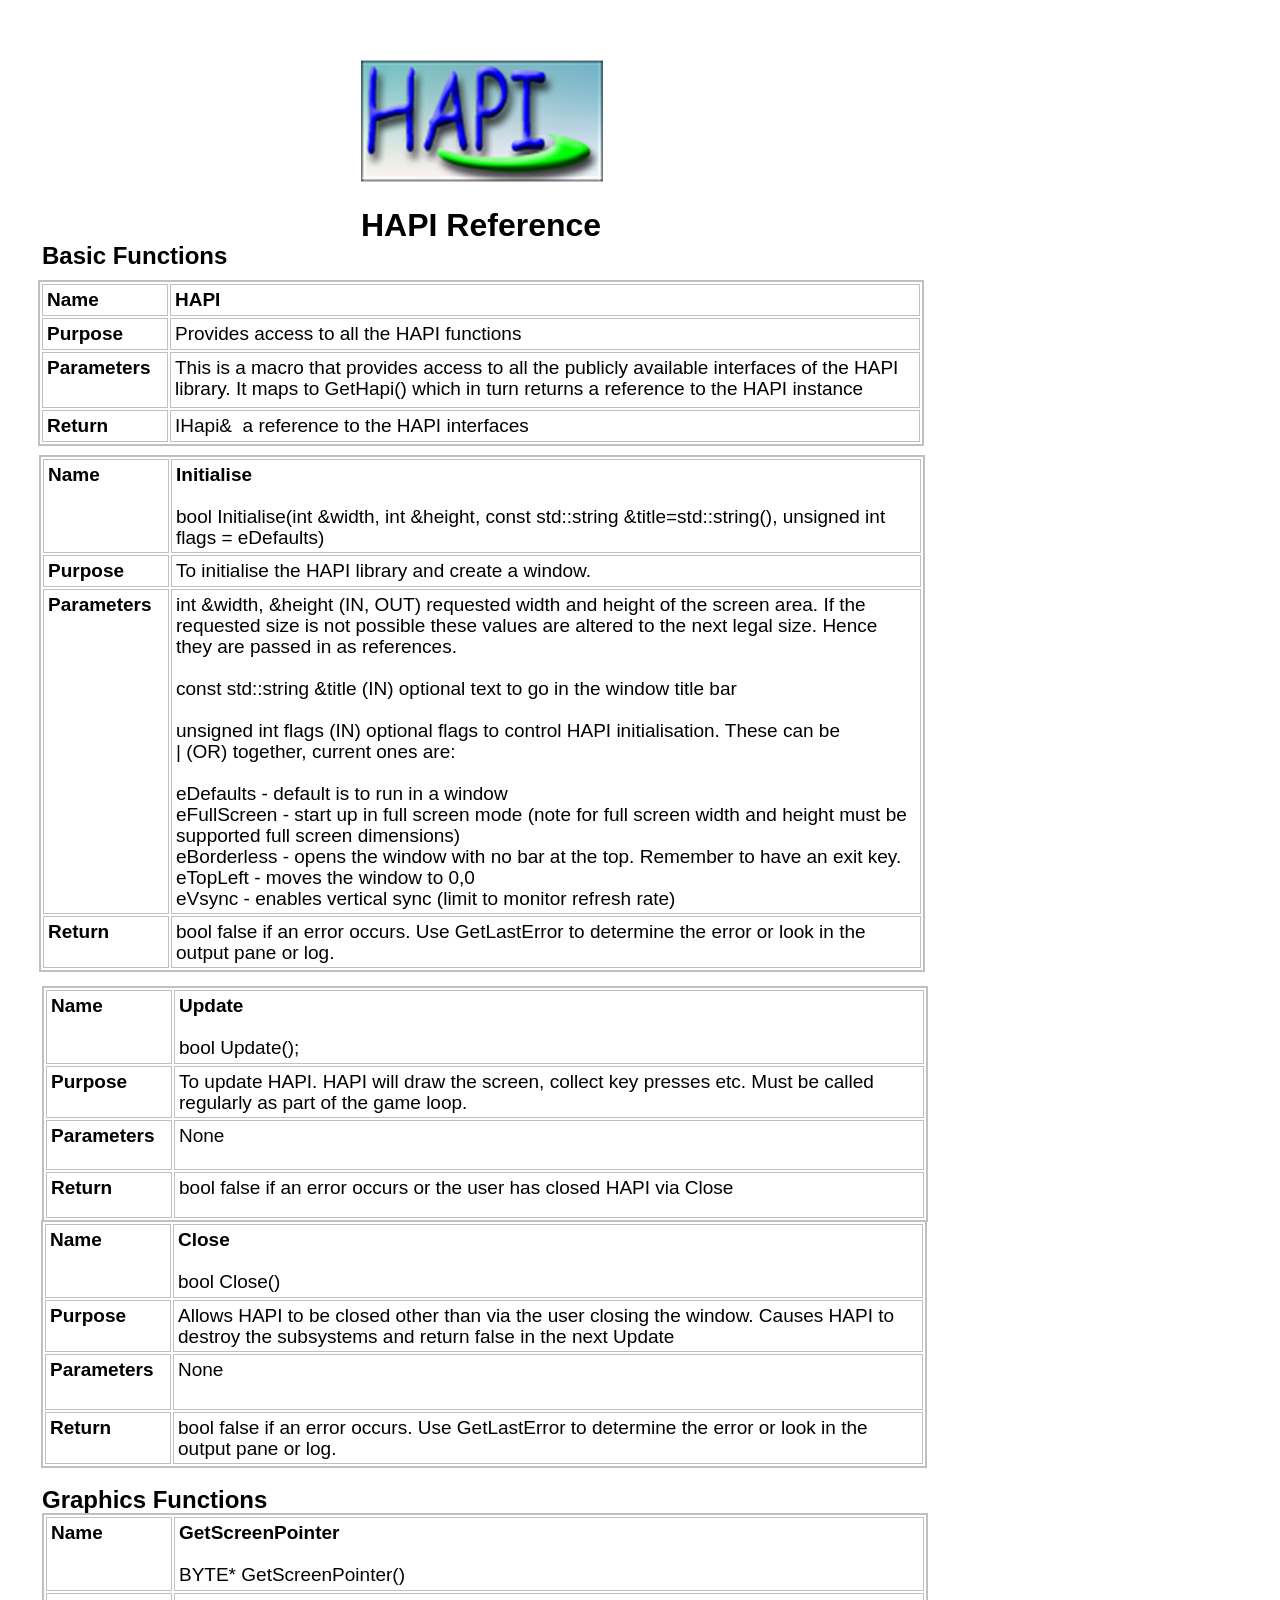
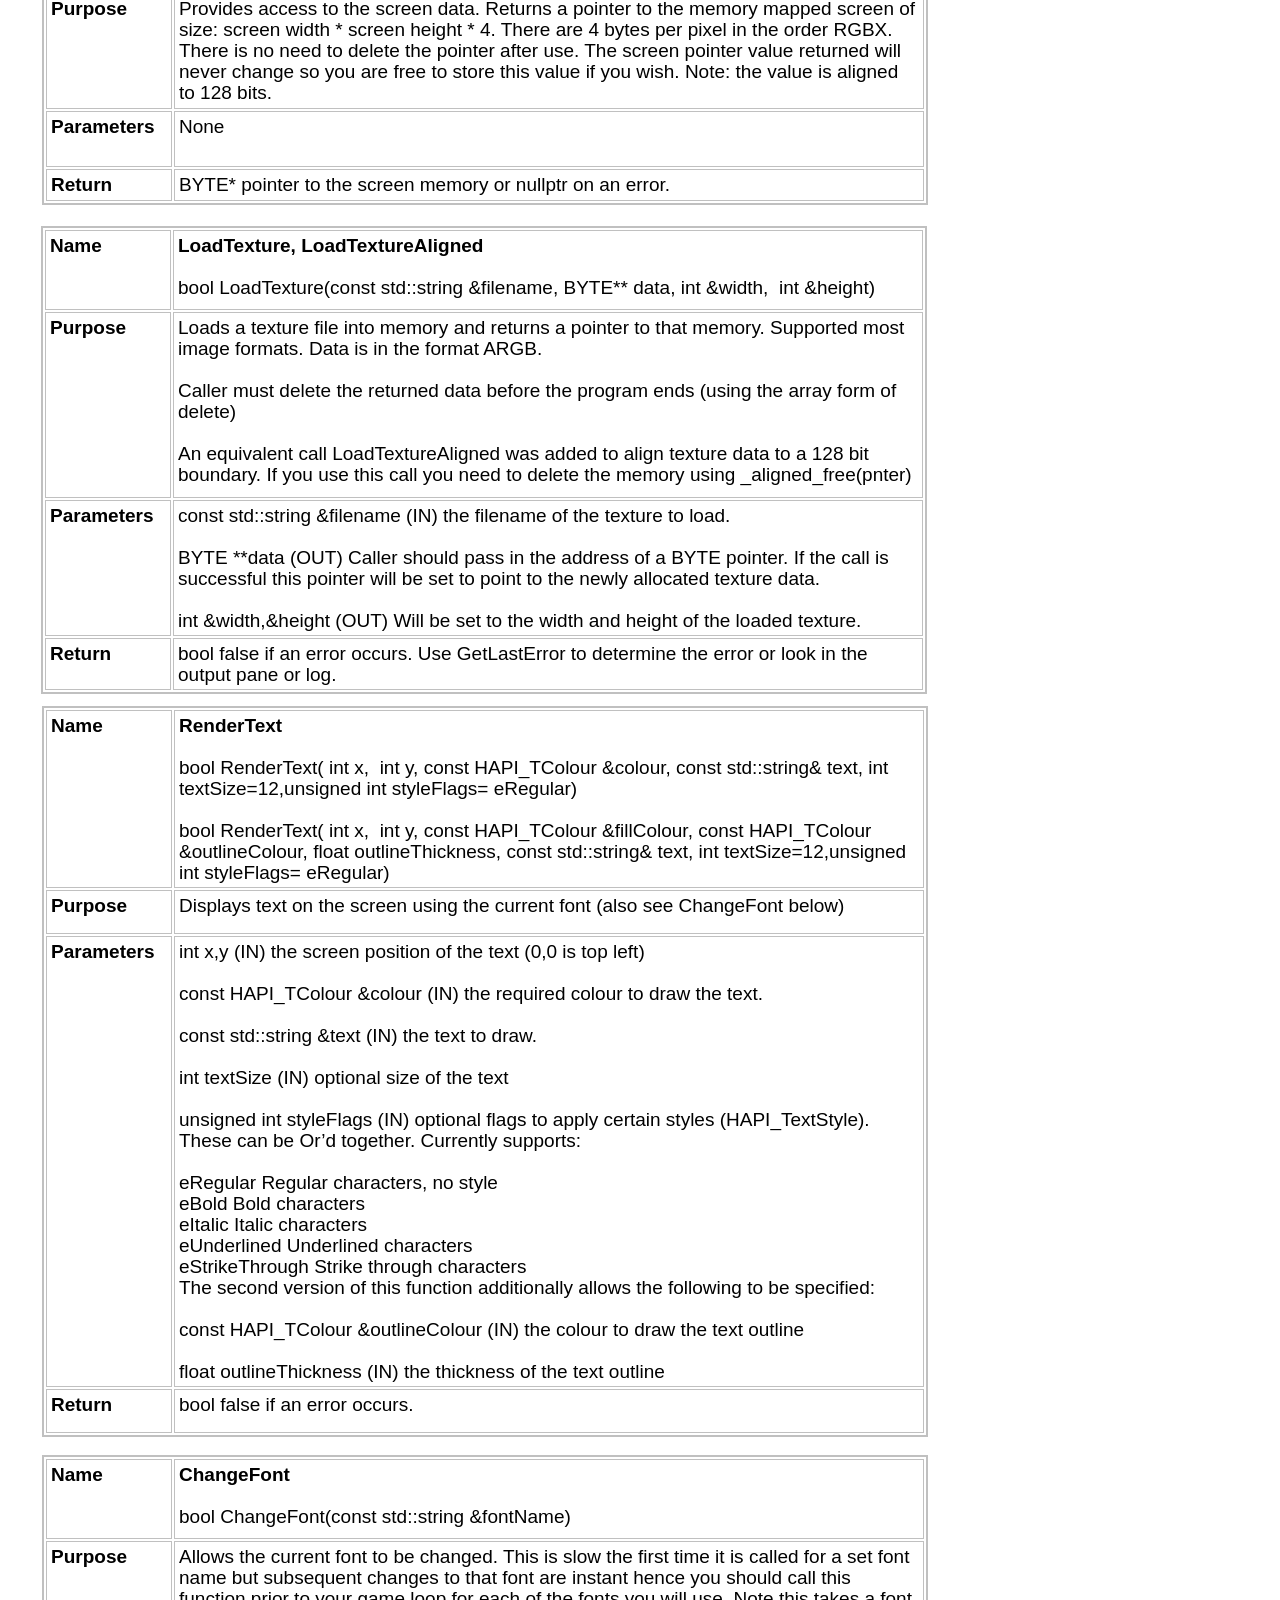
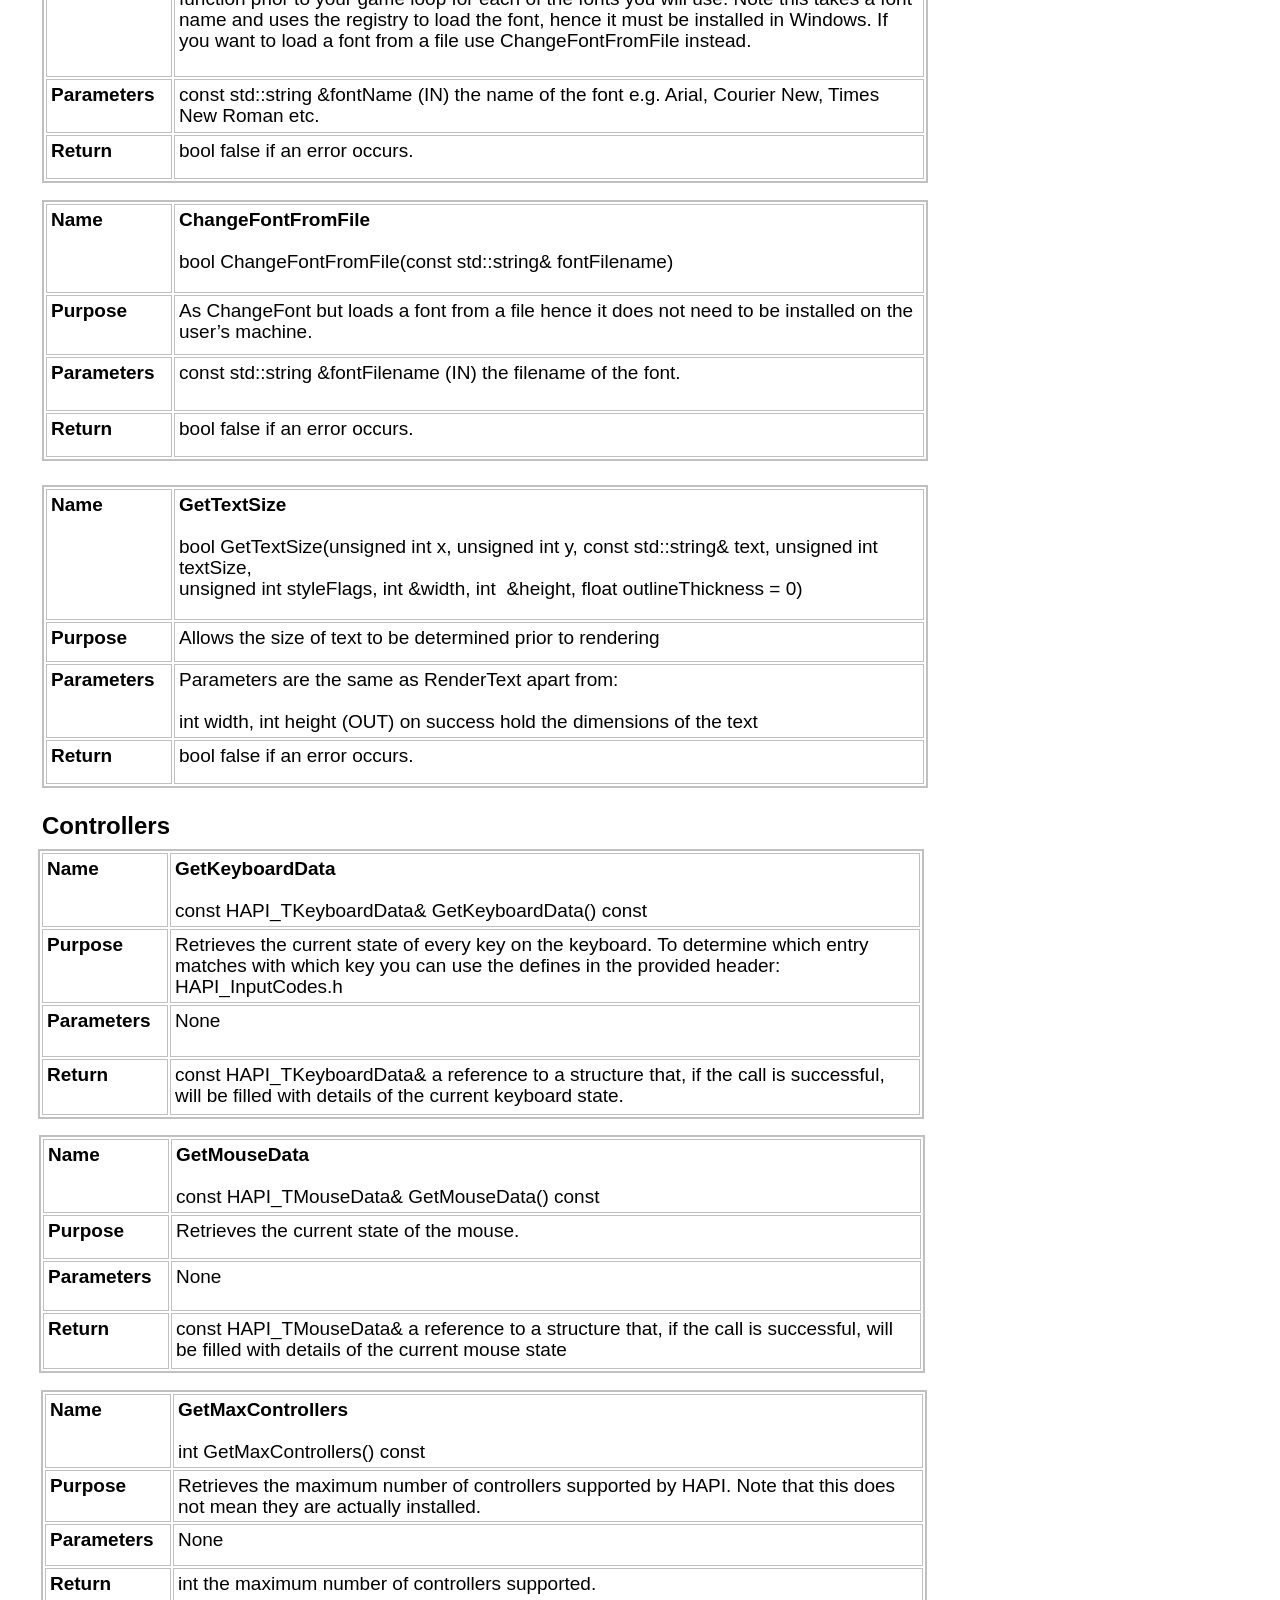
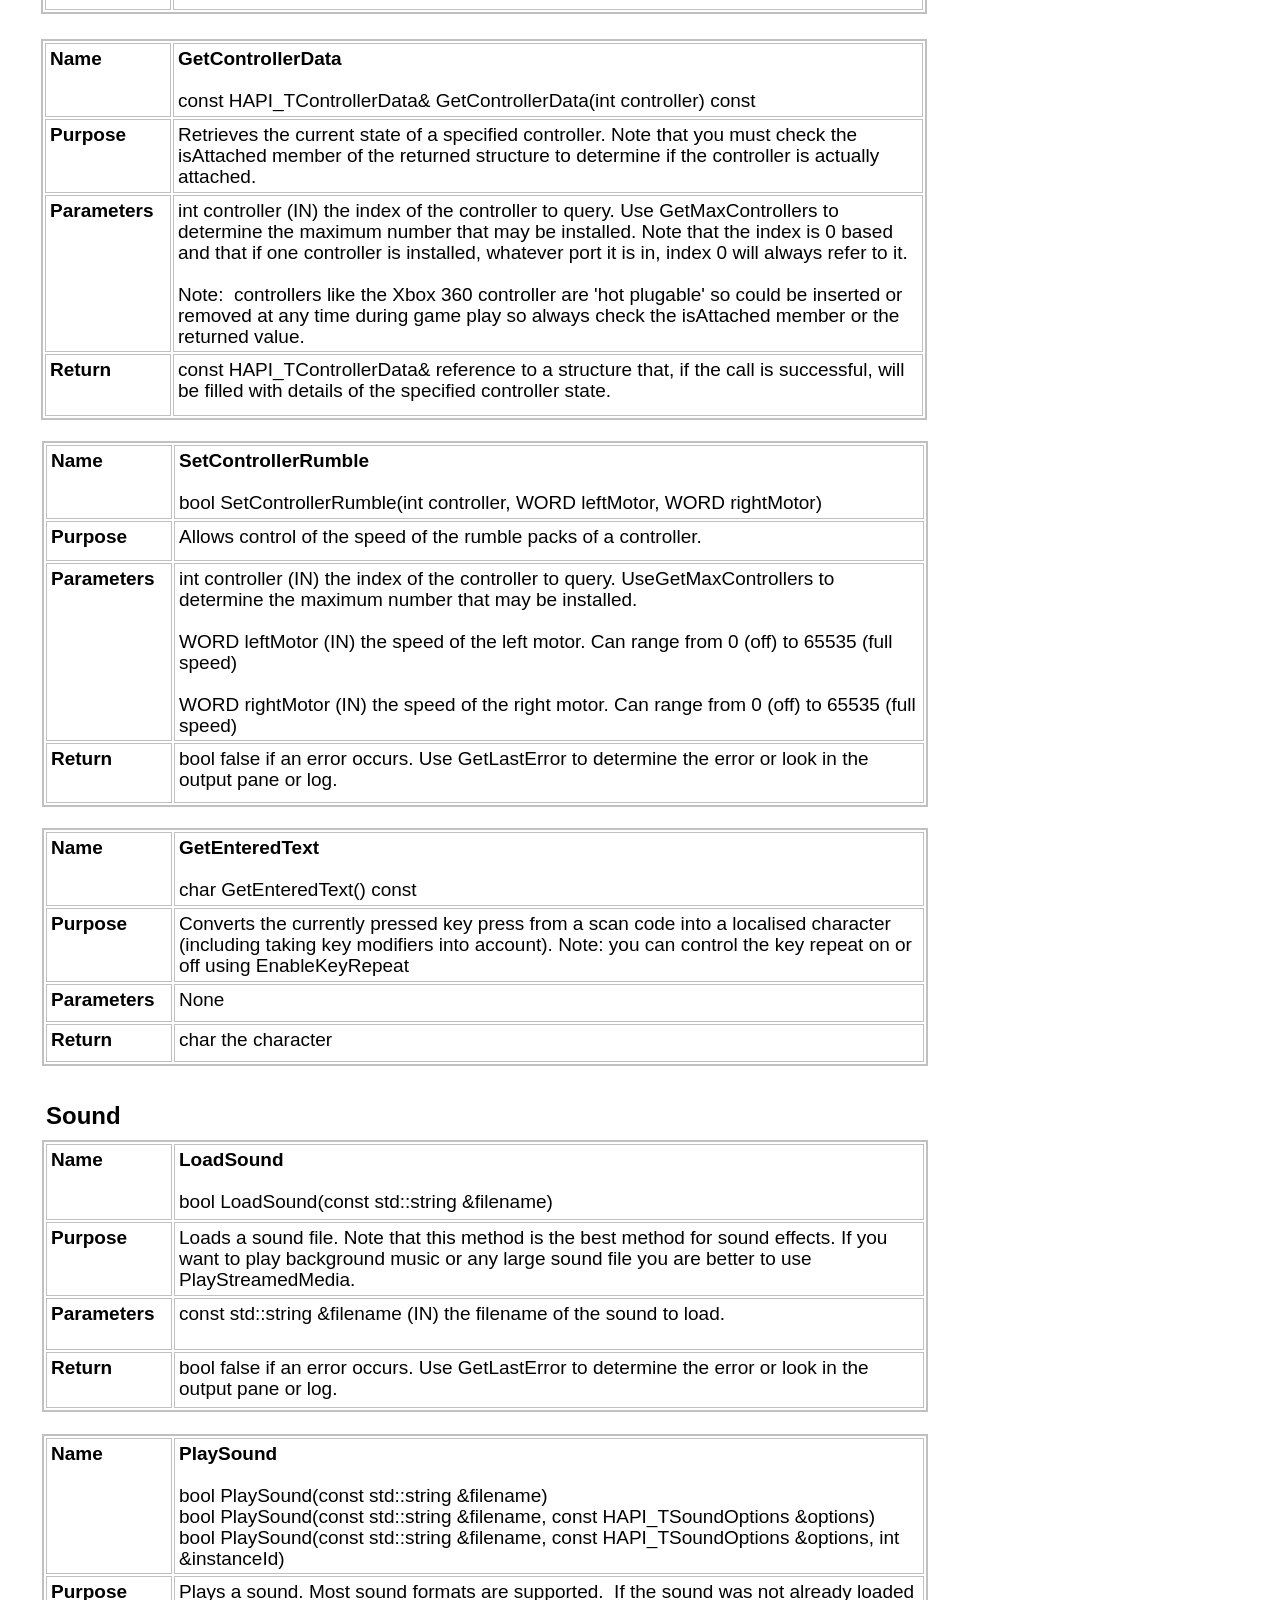
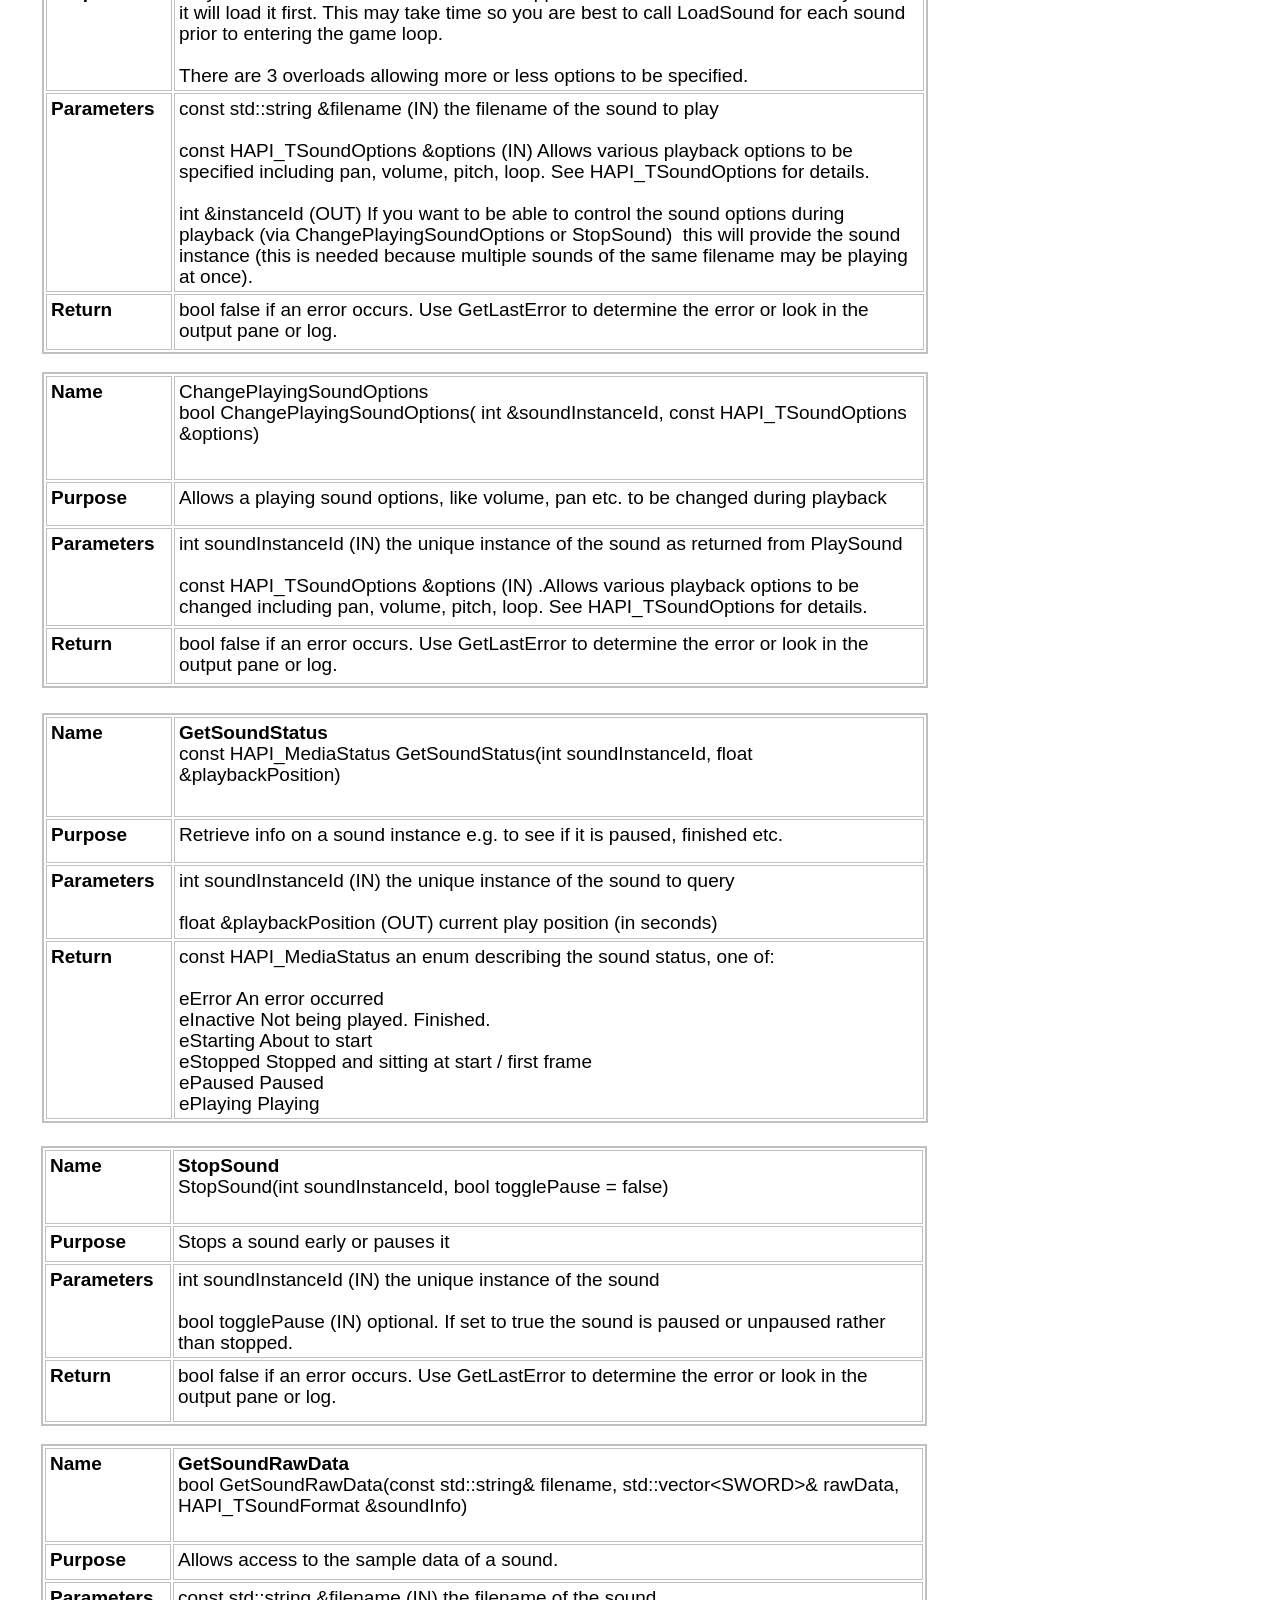
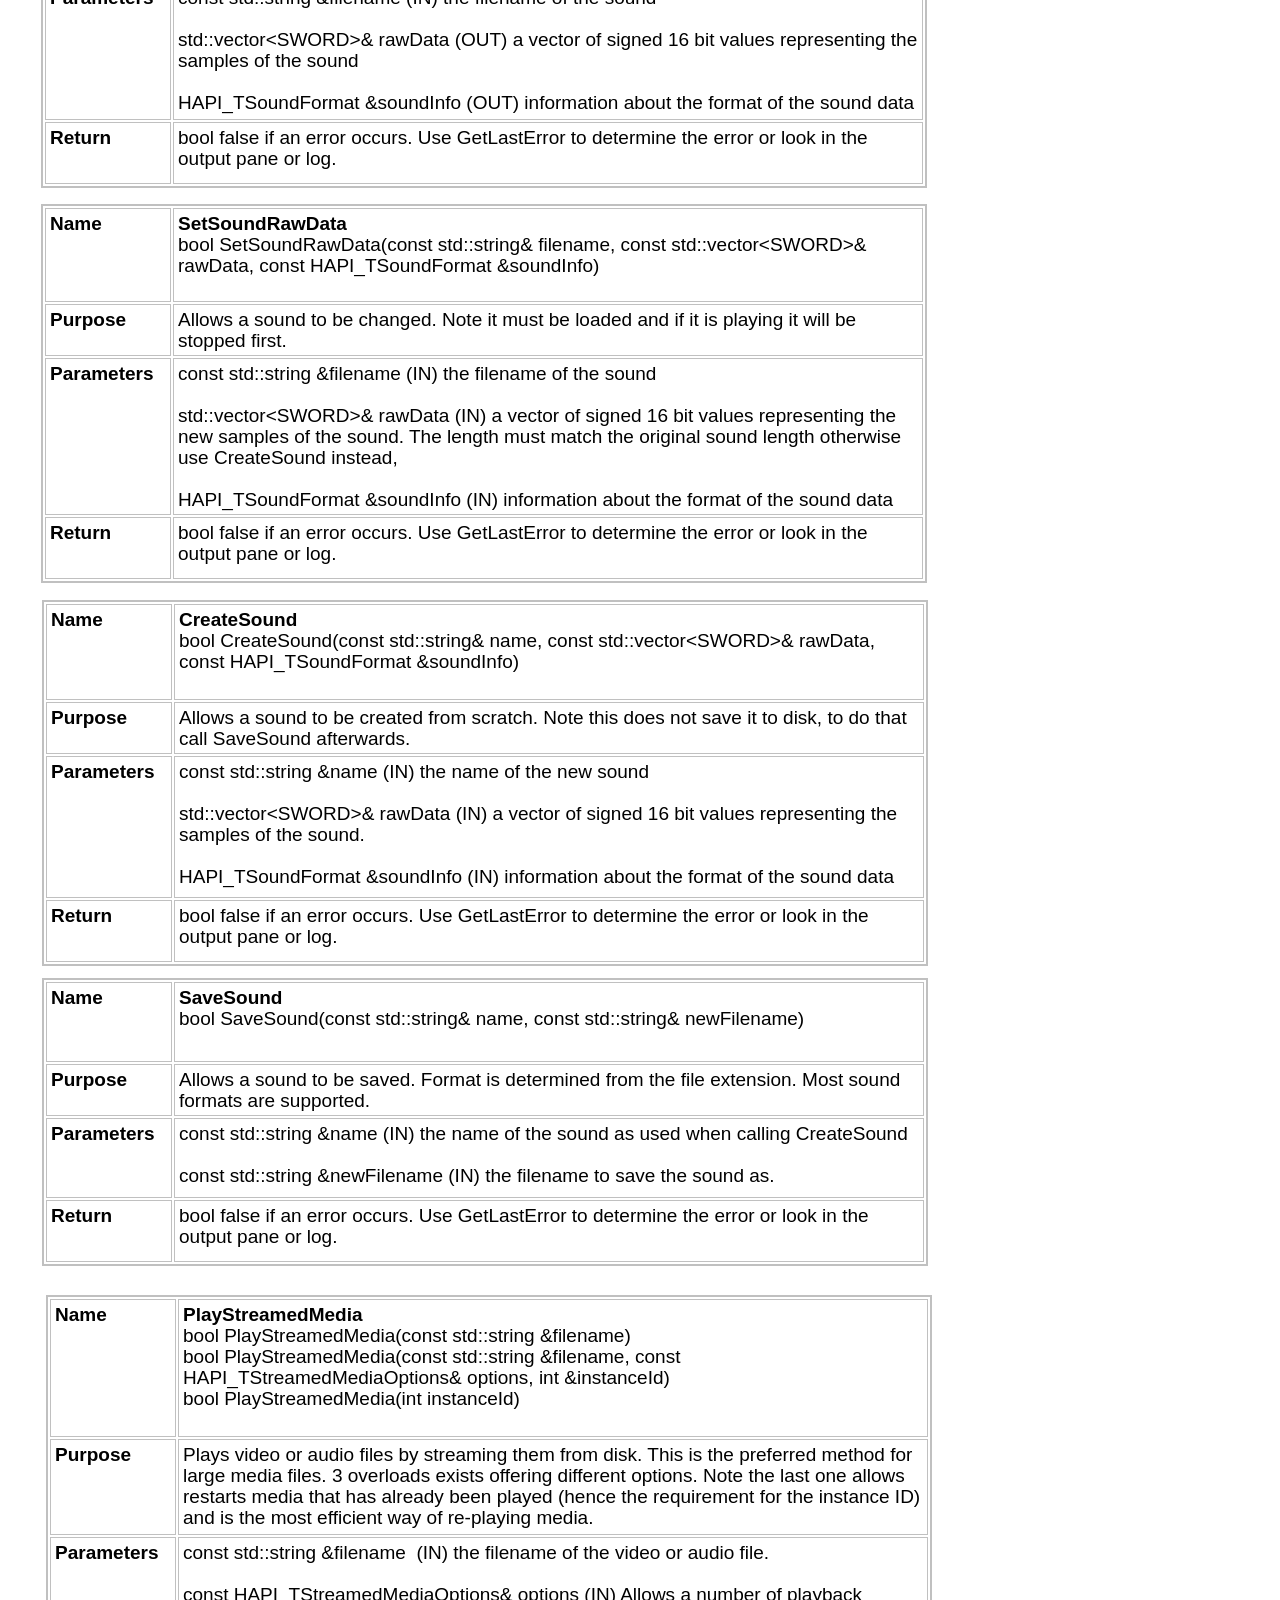
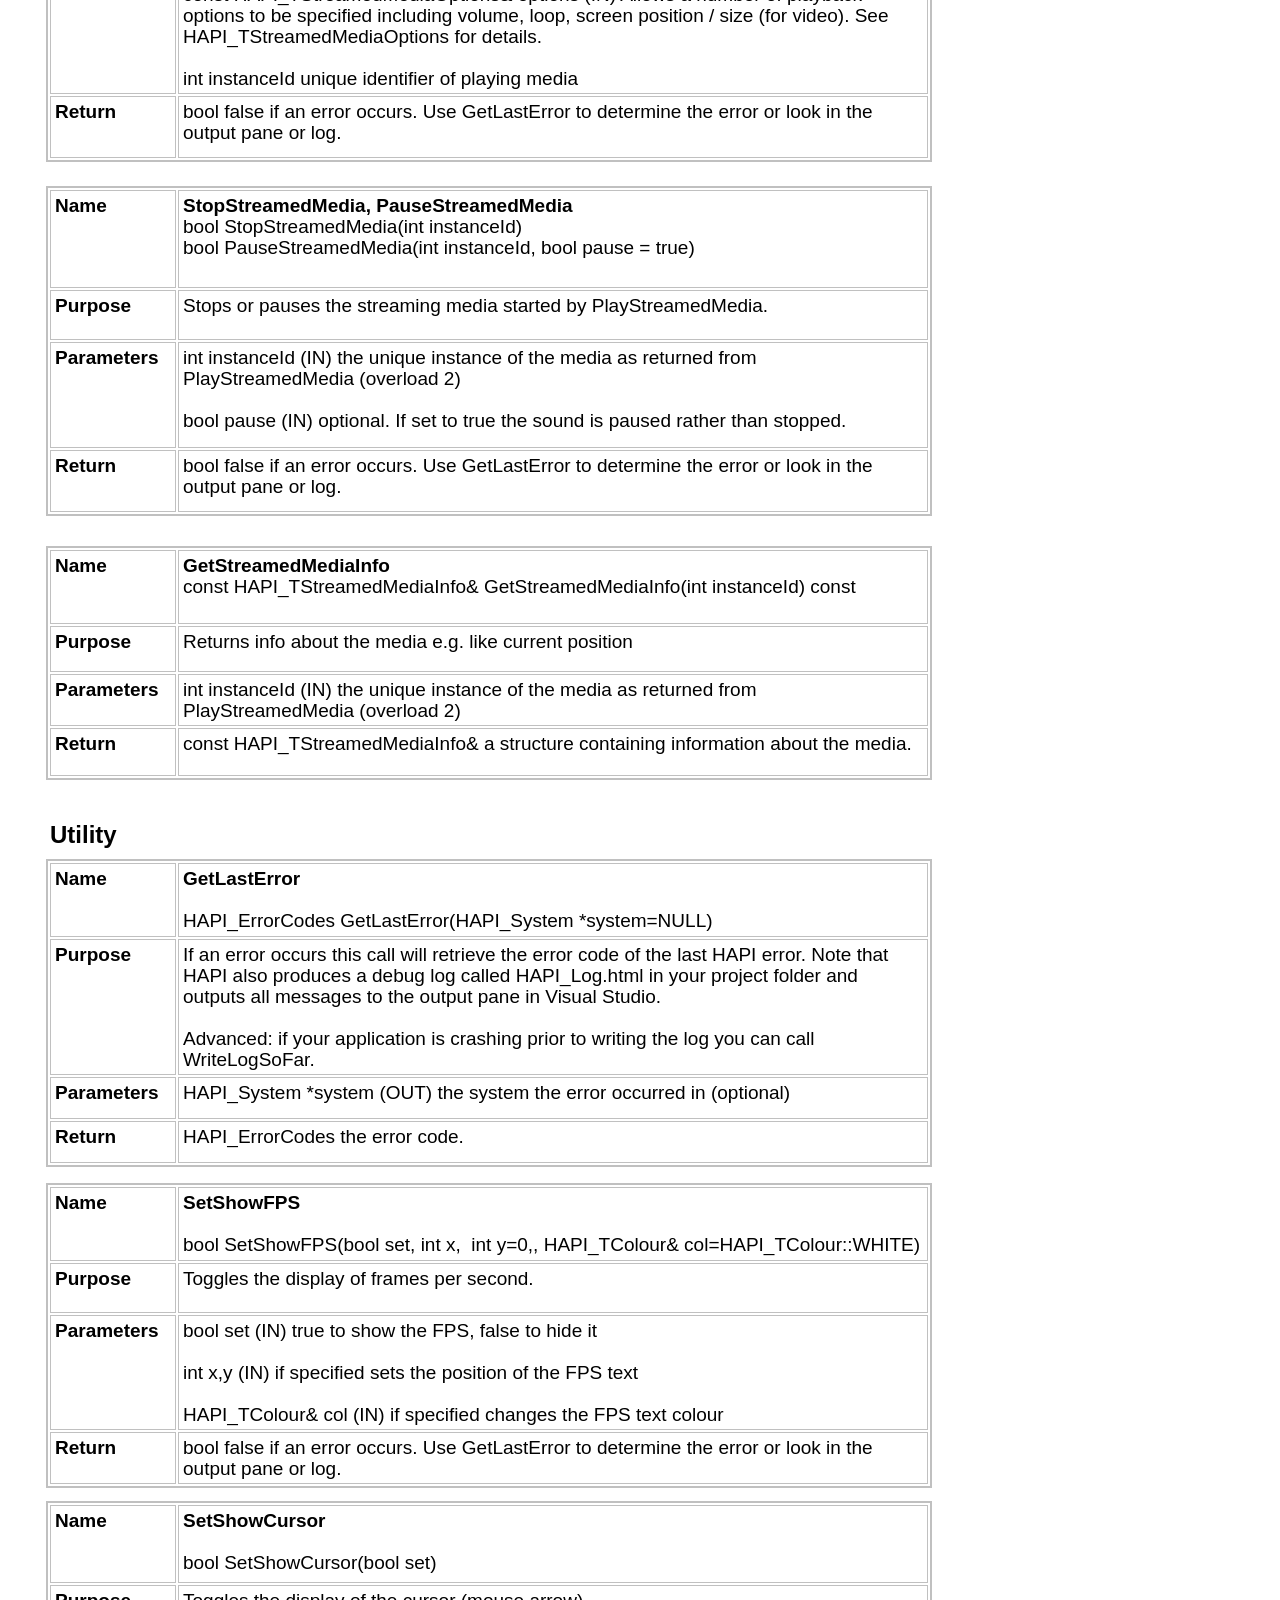
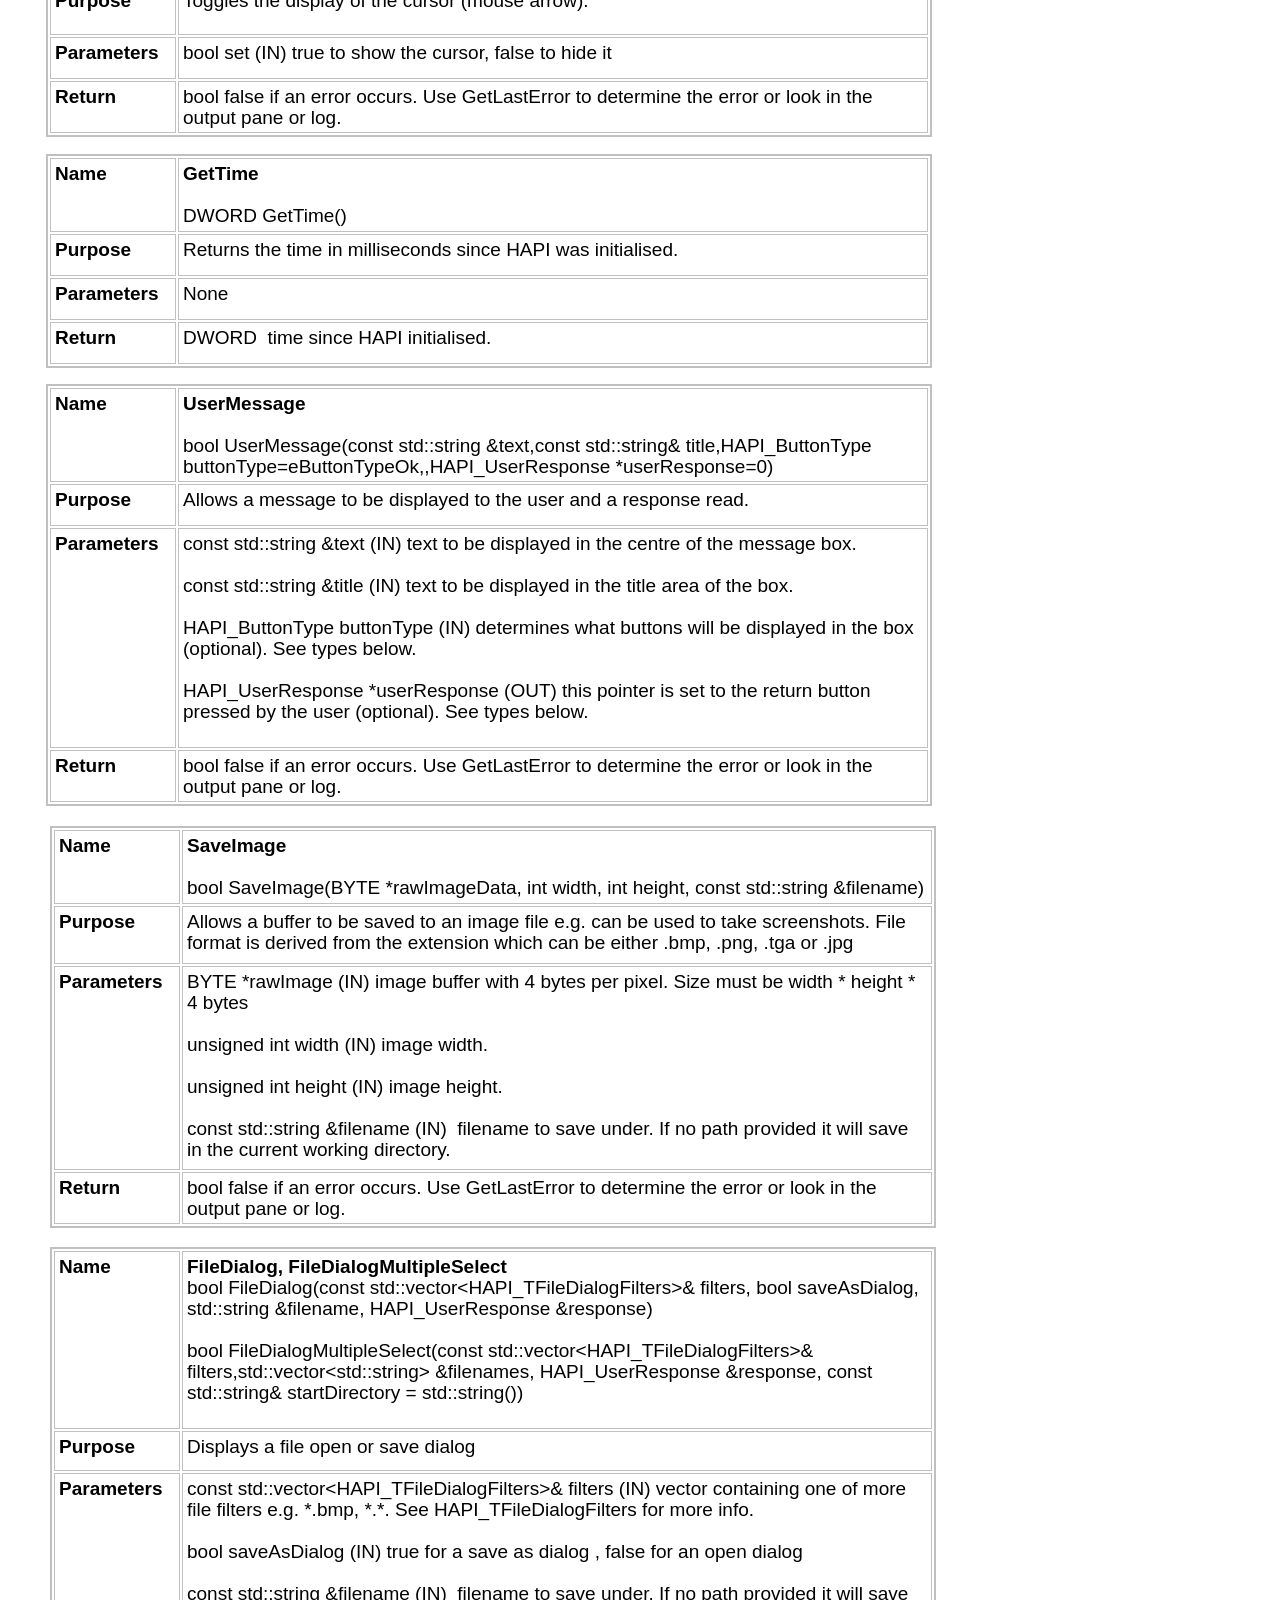
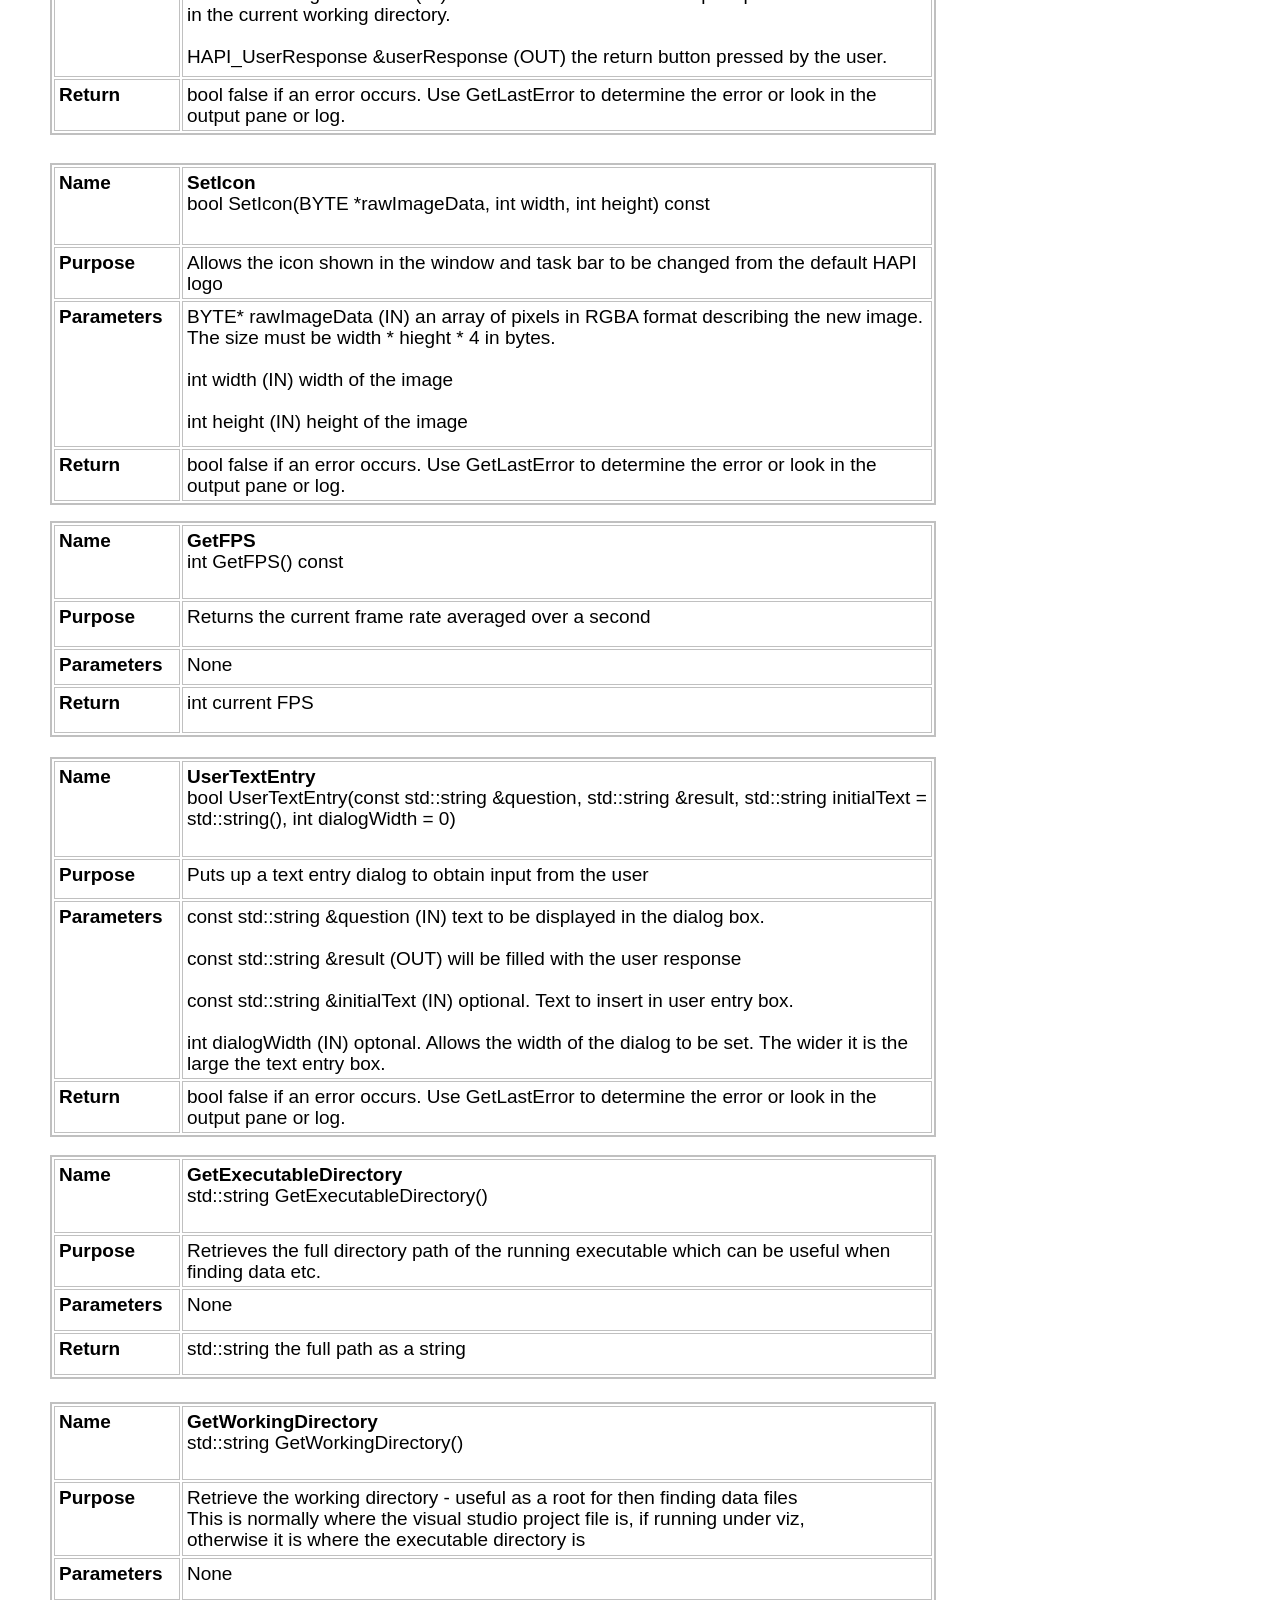
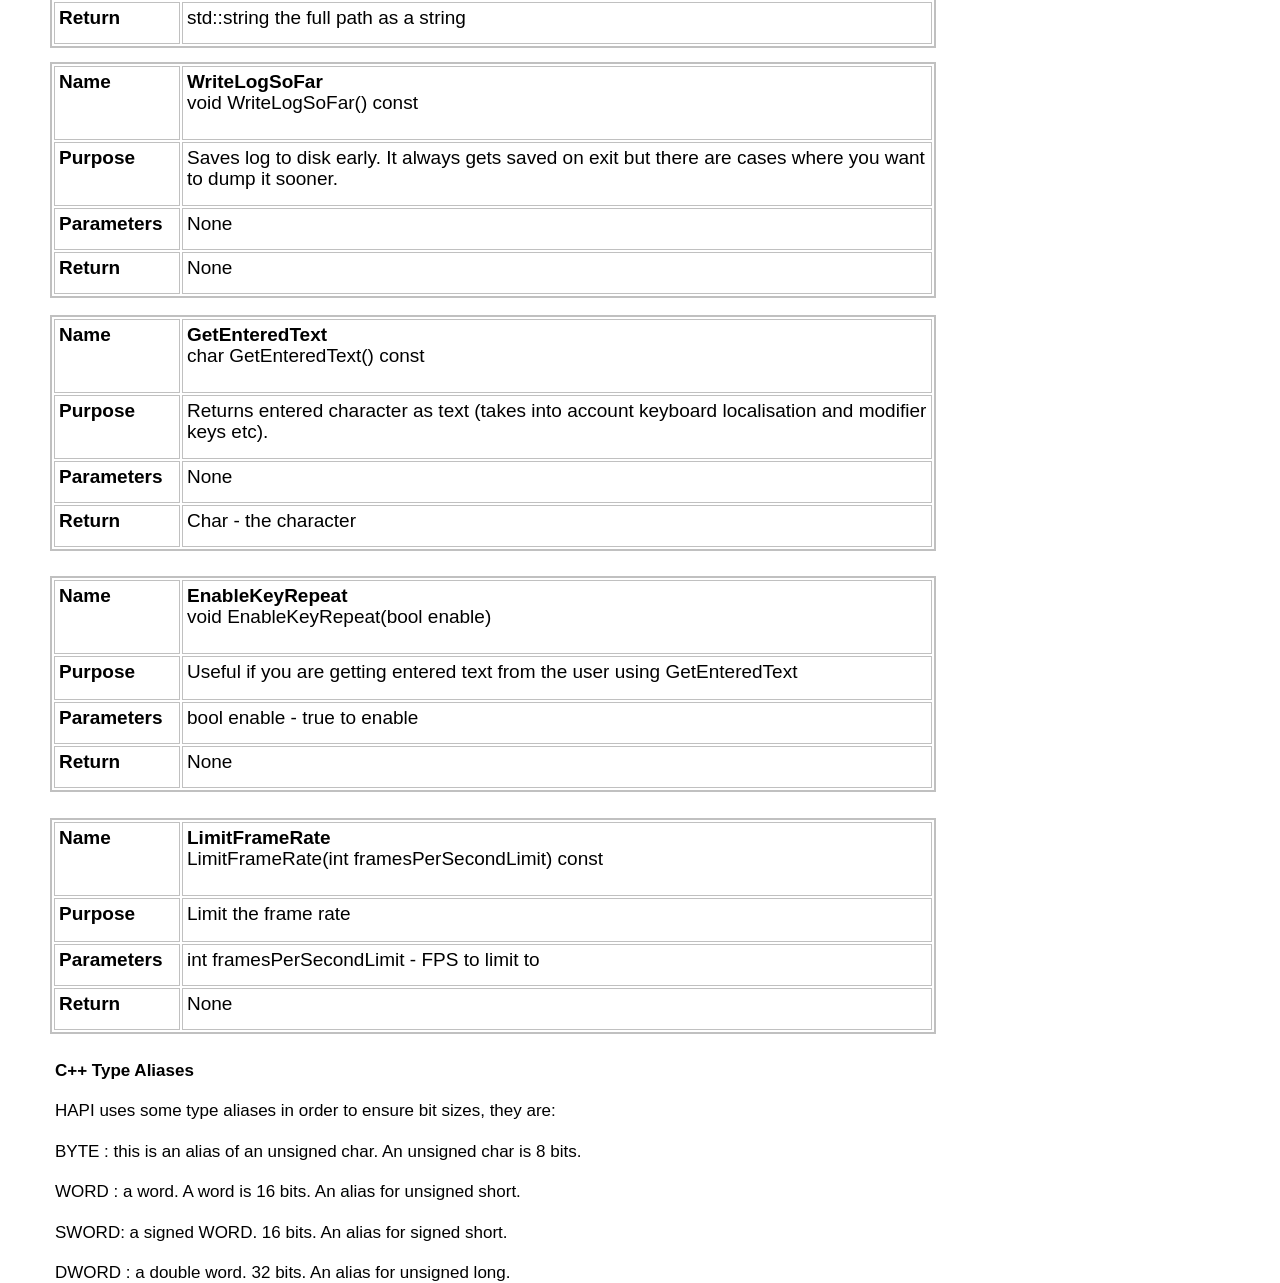
<file: HAPI_Start 5.0/HAPI_Start/HAPI/Reference/index.html>
<!doctype html>
<html>
<head>
<meta charset="utf-8">
<title>Untitled Page</title>
<meta name="generator" content="WYSIWYG Web Builder 16 - http://www.wysiwygwebbuilder.com">
<link href="HAPI_Reference.css" rel="stylesheet">
<link href="index.css" rel="stylesheet">
</head>
<body>
<div id="wb_Text1" style="position:absolute;left:361px;top:206px;width:248px;height:36px;z-index:0;">
<h1>HAPI Reference</h1></div>
<div id="wb_Image1" style="position:absolute;left:361px;top:0px;width:242px;height:242px;z-index:1;">
<img src="images/HAPI_Logo220_2.png" id="Image1" alt=""></div>
<div id="wb_Text2" style="position:absolute;left:42px;top:242px;width:426px;height:27px;z-index:2;">
<h3>Basic Functions</h3></div>
<table style="position:absolute;left:38px;top:280px;width:886px;height:165px;z-index:3;" id="Table1">
<tr>
<td class="cell0"><p style="font-size:13px;line-height:16px;color:#000000;"><span style="font-size:19px;line-height:21px;font-weight:bold;">Name</span></p></td>
<td class="cell1"><p style="font-size:13px;line-height:16px;color:#000000;"><span style="font-size:19px;line-height:21px;font-weight:bold;">HAPI</span></p></td>
</tr>
<tr>
<td class="cell0"><p style="font-size:13px;line-height:16px;color:#000000;"><span style="font-size:19px;line-height:21px;font-weight:bold;">Purpose</span></p></td>
<td class="cell1"><p style="font-size:13px;line-height:16px;color:#000000;"><span style="font-size:19px;line-height:21px;">Provides access to all the HAPI functions</span></p></td>
</tr>
<tr>
<td class="cell2"><p style="font-size:13px;line-height:16px;color:#000000;"><span style="font-size:19px;line-height:21px;font-weight:bold;">Parameters</span></p></td>
<td class="cell3"><p style="font-size:13px;line-height:16px;color:#000000;"><span style="font-size:19px;line-height:21px;">This is a macro that provides access to all the publicly available interfaces of the HAPI library. It maps to GetHapi() which in turn returns a reference to the HAPI instance</span></p></td>
</tr>
<tr>
<td class="cell0"><p style="font-size:13px;line-height:16px;color:#000000;"><span style="font-size:19px;line-height:21px;font-weight:bold;">Return</span></p></td>
<td class="cell1"><p style="font-size:13px;line-height:16px;color:#000000;"><span style="font-size:19px;line-height:21px;">IHapi&amp;&nbsp; a reference to the HAPI interfaces</span></p></td>
</tr>
</table>
<table style="position:absolute;left:39px;top:455px;width:886px;height:515px;z-index:4;" id="Table2">
<tr>
<td class="cell0"><p style="font-size:13px;line-height:16px;color:#000000;"><span style="font-size:19px;line-height:21px;font-weight:bold;">Name</span></p></td>
<td class="cell1"><p style="font-size:19px;line-height:21px;color:#000000;"><span style="font-weight:bold;">Initialise</span></p>
<p style="font-size:19px;line-height:21px;">&nbsp;</p>
<p style="font-size:13px;line-height:16px;color:#000000;"><span style="font-size:19px;line-height:21px;">bool Initialise(int &amp;width, int &amp;height, const std::string &amp;title=std::string(), unsigned int flags = eDefaults)</span></p></td>
</tr>
<tr>
<td class="cell2"><p style="font-size:13px;line-height:16px;color:#000000;"><span style="font-size:19px;line-height:21px;font-weight:bold;">Purpose</span></p></td>
<td class="cell3"><p style="font-size:13px;line-height:16px;color:#000000;"><span style="font-size:19px;line-height:21px;">To initialise the HAPI library and create a window.</span></p></td>
</tr>
<tr>
<td class="cell4"><p style="font-size:13px;line-height:16px;color:#000000;"><span style="font-size:19px;line-height:21px;font-weight:bold;">Parameters</span></p></td>
<td class="cell5"><p style="font-size:19px;line-height:21px;color:#000000;">int &amp;width, &amp;height (IN, OUT) requested width and height of the screen area. If the requested size is not possible these values are altered to the next legal size. Hence they are passed in as references.</p>
<p style="font-size:19px;line-height:21px;">&nbsp;</p>
<p style="font-size:19px;line-height:21px;color:#000000;">const std::string &amp;title (IN) optional text to go in the window title bar</p>
<p style="font-size:19px;line-height:21px;">&nbsp;</p>
<p style="font-size:19px;line-height:21px;color:#000000;">unsigned int flags (IN) optional flags to control HAPI initialisation. These can be <span style="font-size:19px;line-height:21px;color:#000000;"><br /></span>| (OR) together, current ones are:</p>
<p style="font-size:19px;line-height:21px;">&nbsp;</p>
<p style="font-size:19px;line-height:21px;color:#000000;">eDefaults - default is to run in a window</p>
<p style="font-size:19px;line-height:21px;color:#000000;">eFullScreen - start up in full screen mode (note for full screen width and height must be supported full screen dimensions)</p>
<p style="font-size:19px;line-height:21px;color:#000000;">eBorderless - opens the window with no bar at the top. Remember to have an exit key.</p>
<p style="font-size:19px;line-height:21px;color:#000000;">eTopLeft - moves the window to 0,0</p>
<p style="font-size:13px;line-height:16px;color:#000000;"><span style="font-size:19px;line-height:21px;">eVsync - enables vertical sync (limit to monitor refresh rate)</span></p></td>
</tr>
<tr>
<td class="cell6"><p style="font-size:13px;line-height:16px;color:#000000;"><span style="font-size:19px;line-height:21px;font-weight:bold;">Return</span></p></td>
<td class="cell7"><p style="font-size:13px;line-height:16px;color:#000000;"><span style="font-size:19px;line-height:21px;">bool false if an error occurs. Use GetLastError to determine the error or look in the output pane or log.</span></p></td>
</tr>
</table>
<table style="position:absolute;left:42px;top:986px;width:886px;height:234px;z-index:5;" id="Table3">
<tr>
<td class="cell0"><p style="font-size:13px;line-height:16px;color:#000000;"><span style="font-size:19px;line-height:21px;font-weight:bold;">Name</span></p></td>
<td class="cell1"><p style="font-size:19px;line-height:21px;color:#000000;"><span style="font-weight:bold;">Update</span></p>
<p style="font-size:19px;line-height:21px;">&nbsp;</p>
<p style="font-size:13px;line-height:16px;color:#000000;"><span style="font-size:19px;line-height:21px;">bool Update();</span></p></td>
</tr>
<tr>
<td class="cell2"><p style="font-size:13px;line-height:16px;color:#000000;"><span style="font-size:19px;line-height:21px;font-weight:bold;">Purpose</span></p></td>
<td class="cell3"><p style="font-size:13px;line-height:16px;color:#000000;"><span style="font-size:19px;line-height:21px;">To update HAPI. HAPI will draw the screen, collect key presses etc. Must be called regularly as part of the</span><span style="font-size:19px;line-height:21px;"> game loop.</span></p></td>
</tr>
<tr>
<td class="cell4"><p style="font-size:13px;line-height:16px;color:#000000;"><span style="font-size:19px;line-height:21px;font-weight:bold;">Parameters</span></p></td>
<td class="cell5"><p style="font-size:13px;line-height:16px;color:#000000;"><span style="font-size:19px;line-height:21px;">None</span></p></td>
</tr>
<tr>
<td class="cell6"><p style="font-size:13px;line-height:16px;color:#000000;"><span style="font-size:19px;line-height:21px;font-weight:bold;">Return</span></p></td>
<td class="cell7"><p style="font-size:13px;line-height:16px;color:#000000;"><span style="font-size:19px;line-height:21px;">bool false if an error occurs or the user has closed </span><span style="font-size:19px;line-height:21px;">HAPI </span><span style="font-size:19px;line-height:21px;">via Close</span></p></td>
</tr>
</table>
<table style="position:absolute;left:41px;top:1220px;width:886px;height:248px;z-index:6;" id="Table5">
<tr>
<td class="cell0"><p style="font-size:13px;line-height:16px;color:#000000;"><span style="font-size:19px;line-height:21px;font-weight:bold;">Name</span></p></td>
<td class="cell1"><p style="font-size:19px;line-height:21px;color:#000000;"><span style="font-weight:bold;">Close</span></p>
<p style="font-size:19px;line-height:21px;">&nbsp;</p>
<p style="font-size:13px;line-height:16px;color:#000000;"><span style="font-size:19px;line-height:21px;">bool Close()</span></p></td>
</tr>
<tr>
<td class="cell2"><p style="font-size:13px;line-height:16px;color:#000000;"><span style="font-size:19px;line-height:21px;font-weight:bold;">Purpose</span></p></td>
<td class="cell3"><p style="font-size:13px;line-height:16px;color:#000000;"><span style="font-size:19px;line-height:21px;">Allows HAPI to be closed other than via the user closing the window. Causes HAPI to destroy the subsystems and return false in the next Update</span></p></td>
</tr>
<tr>
<td class="cell4"><p style="font-size:13px;line-height:16px;color:#000000;"><span style="font-size:19px;line-height:21px;font-weight:bold;">Parameters</span></p></td>
<td class="cell5"><p style="font-size:13px;line-height:16px;color:#000000;"><span style="font-size:19px;line-height:21px;">None</span></p></td>
</tr>
<tr>
<td class="cell2"><p style="font-size:13px;line-height:16px;color:#000000;"><span style="font-size:19px;line-height:21px;font-weight:bold;">Return</span></p></td>
<td class="cell3"><p style="font-size:13px;line-height:16px;color:#000000;"><span style="font-size:19px;line-height:21px;">bool false if an error occurs. Use GetLastError to determine the error or look in the output pane or log.</span></p></td>
</tr>
</table>
<table style="position:absolute;left:42px;top:1513px;width:886px;height:292px;z-index:7;" id="Table6">
<tr>
<td class="cell0"><p style="font-size:13px;line-height:16px;color:#000000;"><span style="font-size:19px;line-height:21px;font-weight:bold;">Name</span></p></td>
<td class="cell1"><p style="font-size:19px;line-height:21px;color:#000000;"><span style="font-weight:bold;">GetScreenPointer</span></p>
<p style="font-size:19px;line-height:21px;">&nbsp;</p>
<p style="font-size:13px;line-height:16px;color:#000000;"><span style="font-size:19px;line-height:21px;">BYTE* GetScreenPointer()</span></p></td>
</tr>
<tr>
<td class="cell2"><p style="font-size:13px;line-height:16px;color:#000000;"><span style="font-size:19px;line-height:21px;font-weight:bold;">Purpose</span></p></td>
<td class="cell3"><p style="font-size:13px;line-height:16px;color:#000000;"><span style="font-size:19px;line-height:21px;">Provides access to the screen data. Returns a pointer to the memory mapped screen of size: screen width * screen height * 4. There are 4 bytes per pixel in the order RGBX. There is no need to delete the pointer after use. The screen pointer value returned will never change so you are free to store this value if you wish. Note: the value is aligned to 128 bits.</span></p></td>
</tr>
<tr>
<td class="cell4"><p style="font-size:13px;line-height:16px;color:#000000;"><span style="font-size:19px;line-height:21px;font-weight:bold;">Parameters</span></p></td>
<td class="cell5"><p style="font-size:13px;line-height:16px;color:#000000;"><span style="font-size:19px;line-height:21px;">None</span></p></td>
</tr>
<tr>
<td class="cell6"><p style="font-size:13px;line-height:16px;color:#000000;"><span style="font-size:19px;line-height:21px;font-weight:bold;">Return</span></p></td>
<td class="cell7"><p style="font-size:13px;line-height:16px;color:#000000;"><span style="font-size:19px;line-height:21px;">BYTE* pointer to the screen memory or nullptr on an error.</span></p></td>
</tr>
</table>
<div id="wb_Text3" style="position:absolute;left:42px;top:1486px;width:426px;height:27px;z-index:8;">
<h3>Graphics Functions</h3></div>
<table style="position:absolute;left:41px;top:1826px;width:886px;height:466px;z-index:9;" id="Table4">
<tr>
<td class="cell0"><p style="font-size:13px;line-height:16px;color:#000000;"><span style="font-size:19px;line-height:21px;font-weight:bold;">Name</span></p></td>
<td class="cell1"><p style="font-size:19px;line-height:21px;color:#000000;"><span style="font-weight:bold;">LoadTexture, LoadTextureAligned</span></p>
<p style="font-size:19px;line-height:21px;">&nbsp;</p>
<p style="font-size:13px;line-height:16px;color:#000000;"><span style="font-size:19px;line-height:21px;">bool LoadTexture(const std::string &amp;filename, BYTE** data, int &amp;width,&nbsp; int &amp;height)</span></p></td>
</tr>
<tr>
<td class="cell2"><p style="font-size:13px;line-height:16px;color:#000000;"><span style="font-size:19px;line-height:21px;font-weight:bold;">Purpose</span></p></td>
<td class="cell3"><p style="font-size:19px;line-height:21px;color:#000000;">Loads a texture file into memory and returns a pointer to that memory. Supported most image formats. Data is in the format ARGB.</p>
<p style="font-size:19px;line-height:21px;">&nbsp;</p>
<p style="font-size:19px;line-height:21px;color:#000000;">Caller must delete the returned data before the program ends (using the array form of delete)</p>
<p style="font-size:19px;line-height:21px;">&nbsp;</p>
<p style="font-size:13px;line-height:16px;color:#000000;"><span style="font-size:19px;line-height:21px;">An equivalent call LoadTextureAligned was added to align texture data to a 128 bit boundary. If you use this call you need to delete the memory using _aligned_free(pnter)</span></p></td>
</tr>
<tr>
<td class="cell4"><p style="font-size:13px;line-height:16px;color:#000000;"><span style="font-size:19px;line-height:21px;font-weight:bold;">Parameters</span></p></td>
<td class="cell5"><p style="font-size:19px;line-height:21px;color:#000000;">const std::string &amp;filename (IN) the filename of the texture to load.</p>
<p style="font-size:19px;line-height:21px;">&nbsp;</p>
<p style="font-size:19px;line-height:21px;color:#000000;">BYTE **data (OUT) Caller should pass in the address of a BYTE pointer. If the call is successful this pointer will be set to point to the newly allocated texture data.</p>
<p style="font-size:19px;line-height:21px;">&nbsp;</p>
<p style="font-size:13px;line-height:16px;color:#000000;"><span style="font-size:19px;line-height:21px;">int &amp;width,&amp;height (OUT) Will be set to the width and height of the loaded texture.</span></p></td>
</tr>
<tr>
<td class="cell6"><p style="font-size:13px;line-height:16px;color:#000000;"><span style="font-size:19px;line-height:21px;font-weight:bold;">Return</span></p></td>
<td class="cell7"><p style="font-size:13px;line-height:16px;color:#000000;"><span style="font-size:19px;line-height:21px;">bool false if an error occurs. Use GetLastError to determine the error or look in the output pane or log.</span></p></td>
</tr>
</table>
<table style="position:absolute;left:42px;top:2306px;width:886px;height:726px;z-index:10;" id="Table7">
<tr>
<td class="cell0"><p style="font-size:13px;line-height:16px;color:#000000;"><span style="font-size:19px;line-height:21px;font-weight:bold;">Name</span></p></td>
<td class="cell1"><p style="font-size:19px;line-height:21px;color:#000000;"><span style="font-weight:bold;">RenderText</span></p>
<p style="font-size:19px;line-height:21px;">&nbsp;</p>
<p style="font-size:19px;line-height:21px;color:#000000;">bool RenderText( int x,&nbsp; int y, const HAPI_TColour &amp;colour, const std::string&amp; text, int textSize=12,unsigned int styleFlags= eRegular)</p>
<p style="font-size:19px;line-height:21px;">&nbsp;</p>
<p style="font-size:13px;line-height:16px;color:#000000;"><span style="font-size:19px;line-height:21px;">bool RenderText( int x,&nbsp; int y, const HAPI_TColour &amp;fillColour, const HAPI_TColour &amp;outlineColour, float outlineThickness, const std::string&amp; text, int textSize=12,unsigned int styleFlags= eRegular)</span></p></td>
</tr>
<tr>
<td class="cell2"><p style="font-size:13px;line-height:16px;color:#000000;"><span style="font-size:19px;line-height:21px;font-weight:bold;">Purpose</span></p></td>
<td class="cell3"><p style="font-size:19px;line-height:21px;color:#000000;">Displays text on the screen using the current font (also see ChangeFont below)</p></td>
</tr>
<tr>
<td class="cell4"><p style="font-size:13px;line-height:16px;color:#000000;"><span style="font-size:19px;line-height:21px;font-weight:bold;">Parameters</span></p></td>
<td class="cell5"><p style="font-size:19px;line-height:21px;color:#000000;">int x,y (IN) the screen position of the text (0,0 is top left)</p>
<p style="font-size:19px;line-height:21px;">&nbsp;</p>
<p style="font-size:19px;line-height:21px;color:#000000;">const HAPI_TColour &amp;colour (IN) the required colour to draw the text.</p>
<p style="font-size:19px;line-height:21px;">&nbsp;</p>
<p style="font-size:19px;line-height:21px;color:#000000;">const std::string &amp;text (IN) the text to draw.</p>
<p style="font-size:19px;line-height:21px;">&nbsp;</p>
<p style="font-size:19px;line-height:21px;color:#000000;">int textSize (IN) optional size of the text</p>
<p style="font-size:19px;line-height:21px;">&nbsp;</p>
<p style="font-size:19px;line-height:21px;color:#000000;">unsigned int styleFlags (IN) optional flags to apply certain styles (HAPI_TextStyle). These can be Or’d together. Currently supports:</p>
<p style="font-size:19px;line-height:21px;">&nbsp;</p>
<p style="font-size:19px;line-height:21px;color:#000000;">eRegular Regular characters, no style</p>
<p style="font-size:19px;line-height:21px;color:#000000;">eBold Bold characters</p>
<p style="font-size:19px;line-height:21px;color:#000000;">eItalic Italic characters</p>
<p style="font-size:19px;line-height:21px;color:#000000;">eUnderlined Underlined characters</p>
<p style="font-size:19px;line-height:21px;color:#000000;">eStrikeThrough Strike through characters</p>
<p style="font-size:19px;line-height:21px;color:#000000;">The second version of this function additionally allows the following to be specified:</p>
<p style="font-size:19px;line-height:21px;">&nbsp;</p>
<p style="font-size:19px;line-height:21px;color:#000000;">const HAPI_TColour &amp;outlineColour (IN) the colour to draw the text outline</p>
<p style="font-size:19px;line-height:21px;">&nbsp;</p>
<p style="font-size:19px;line-height:21px;color:#000000;">float outlineThickness (IN) the thickness of the text outline</p></td>
</tr>
<tr>
<td class="cell2"><p style="font-size:13px;line-height:16px;color:#000000;"><span style="font-size:19px;line-height:21px;font-weight:bold;">Return</span></p></td>
<td class="cell3"><p style="font-size:13px;line-height:16px;color:#000000;"><span style="font-size:19px;line-height:21px;">bool false if an error occurs.</span></p></td>
</tr>
</table>
<table style="position:absolute;left:42px;top:3055px;width:886px;height:327px;z-index:11;" id="Table8">
<tr>
<td class="cell0"><p style="font-size:13px;line-height:16px;color:#000000;"><span style="font-size:19px;line-height:21px;font-weight:bold;">Name</span></p></td>
<td class="cell1"><p style="font-size:19px;line-height:21px;color:#000000;"><span style="font-weight:bold;">ChangeFont</span></p>
<p style="font-size:19px;line-height:21px;">&nbsp;</p>
<p style="font-size:13px;line-height:16px;color:#000000;"><span style="font-size:19px;line-height:21px;">bool ChangeFont(const std::string &amp;fontName)</span></p></td>
</tr>
<tr>
<td class="cell2"><p style="font-size:13px;line-height:16px;color:#000000;"><span style="font-size:19px;line-height:21px;font-weight:bold;">Purpose</span></p></td>
<td class="cell3"><p style="font-size:19px;line-height:21px;color:#000000;">Allows the current font to be changed. This is slow the first time it is called for a set font name but subsequent changes to that font are instant hence you should call this function prior to your game loop for each of the fonts you will use. Note this takes a font name and uses the registry to load the font, hence it must be installed in Windows. If you want to load a font from a file use ChangeFontFromFile instead.</p></td>
</tr>
<tr>
<td class="cell4"><p style="font-size:13px;line-height:16px;color:#000000;"><span style="font-size:19px;line-height:21px;font-weight:bold;">Parameters</span></p></td>
<td class="cell5"><p style="font-size:19px;line-height:21px;color:#000000;">const std::string &amp;fontName (IN) the name of the font e.g. Arial, Courier New, Times New Roman etc.</p></td>
</tr>
<tr>
<td class="cell6"><p style="font-size:13px;line-height:16px;color:#000000;"><span style="font-size:19px;line-height:21px;font-weight:bold;">Return</span></p></td>
<td class="cell7"><p style="font-size:13px;line-height:16px;color:#000000;"><span style="font-size:19px;line-height:21px;">bool false if an error occurs.</span></p></td>
</tr>
</table>
<table style="position:absolute;left:42px;top:3400px;width:886px;height:259px;z-index:12;" id="Table9">
<tr>
<td class="cell0"><p style="font-size:13px;line-height:16px;color:#000000;"><span style="font-size:19px;line-height:21px;font-weight:bold;">Name</span></p></td>
<td class="cell1"><p style="font-size:19px;line-height:21px;color:#000000;"><span style="font-weight:bold;">ChangeFontFromFile</span></p>
<p style="font-size:19px;line-height:21px;">&nbsp;</p>
<p style="font-size:19px;line-height:21px;color:#000000;">bool ChangeFontFromFile(const std::string&amp; fontFilename)</p>
<p style="font-size:13px;line-height:16px;">&nbsp;</p></td>
</tr>
<tr>
<td class="cell2"><p style="font-size:13px;line-height:16px;color:#000000;"><span style="font-size:19px;line-height:21px;font-weight:bold;">Purpose</span></p></td>
<td class="cell3"><p style="font-size:19px;line-height:21px;color:#000000;">As ChangeFont but loads a font from a file hence it does not need to be installed on the user’s machine.</p></td>
</tr>
<tr>
<td class="cell4"><p style="font-size:13px;line-height:16px;color:#000000;"><span style="font-size:19px;line-height:21px;font-weight:bold;">Parameters</span></p></td>
<td class="cell5"><p style="font-size:19px;line-height:21px;color:#000000;">const std::string &amp;fontFilename (IN) the filename of the font.</p></td>
</tr>
<tr>
<td class="cell6"><p style="font-size:13px;line-height:16px;color:#000000;"><span style="font-size:19px;line-height:21px;font-weight:bold;">Return</span></p></td>
<td class="cell7"><p style="font-size:13px;line-height:16px;color:#000000;"><span style="font-size:19px;line-height:21px;">bool false if an error occurs.</span></p></td>
</tr>
</table>
<table style="position:absolute;left:42px;top:3685px;width:886px;height:301px;z-index:13;" id="Table10">
<tr>
<td class="cell0"><p style="font-size:13px;line-height:16px;color:#000000;"><span style="font-size:19px;line-height:21px;font-weight:bold;">Name</span></p></td>
<td class="cell1"><p style="font-size:19px;line-height:21px;color:#000000;"><span style="font-weight:bold;">GetTextSize</span></p>
<p style="font-size:19px;line-height:21px;">&nbsp;</p>
<p style="font-size:19px;line-height:21px;color:#000000;">bool GetTextSize(unsigned int x, unsigned int y, const std::string&amp; text, unsigned int textSize,</p>
<p style="font-size:19px;line-height:21px;color:#000000;">unsigned int styleFlags, int &amp;width, int&nbsp; &amp;height, float outlineThickness = 0)</p>
<p style="font-size:13px;line-height:16px;">&nbsp;</p></td>
</tr>
<tr>
<td class="cell2"><p style="font-size:13px;line-height:16px;color:#000000;"><span style="font-size:19px;line-height:21px;font-weight:bold;">Purpose</span></p></td>
<td class="cell3"><p style="font-size:19px;line-height:21px;color:#000000;">Allows the size of text to be determined prior to rendering</p></td>
</tr>
<tr>
<td class="cell4"><p style="font-size:13px;line-height:16px;color:#000000;"><span style="font-size:19px;line-height:21px;font-weight:bold;">Parameters</span></p></td>
<td class="cell5"><p style="font-size:19px;line-height:21px;color:#000000;">Parameters are the same as RenderText apart from:</p>
<p style="font-size:19px;line-height:21px;">&nbsp;</p>
<p style="font-size:19px;line-height:21px;color:#000000;">int width, int height (OUT) on success hold the dimensions of the text</p></td>
</tr>
<tr>
<td class="cell6"><p style="font-size:13px;line-height:16px;color:#000000;"><span style="font-size:19px;line-height:21px;font-weight:bold;">Return</span></p></td>
<td class="cell7"><p style="font-size:13px;line-height:16px;color:#000000;"><span style="font-size:19px;line-height:21px;">bool false if an error occurs.</span></p></td>
</tr>
</table>
<div id="wb_Text4" style="position:absolute;left:42px;top:4012px;width:426px;height:27px;z-index:14;">
<h3>Controllers</h3></div>
<table style="position:absolute;left:38px;top:4049px;width:886px;height:268px;z-index:15;" id="Table11">
<tr>
<td class="cell0"><p style="font-size:13px;line-height:16px;color:#000000;"><span style="font-size:19px;line-height:21px;font-weight:bold;">Name</span></p></td>
<td class="cell1"><p style="font-size:19px;line-height:21px;color:#000000;"><span style="font-weight:bold;">GetKeyboardData</span></p>
<p style="font-size:19px;line-height:21px;">&nbsp;</p>
<p style="font-size:13px;line-height:16px;color:#000000;"><span style="font-size:19px;line-height:21px;">const HAPI_TKeyboardData&amp; GetKeyboardData() const</span></p></td>
</tr>
<tr>
<td class="cell0"><p style="font-size:13px;line-height:16px;color:#000000;"><span style="font-size:19px;line-height:21px;font-weight:bold;">Purpose</span></p></td>
<td class="cell1"><p style="font-size:13px;line-height:16px;color:#000000;"><span style="font-size:19px;line-height:21px;">Retrieves the current state of every key on the keyboard. To determine which entry matches with which key you can use the defines in the provided header: HAPI_InputCodes.h</span></p></td>
</tr>
<tr>
<td class="cell2"><p style="font-size:13px;line-height:16px;color:#000000;"><span style="font-size:19px;line-height:21px;font-weight:bold;">Parameters</span></p></td>
<td class="cell3"><p style="font-size:13px;line-height:16px;color:#000000;"><span style="font-size:19px;line-height:21px;">None</span></p></td>
</tr>
<tr>
<td class="cell4"><p style="font-size:13px;line-height:16px;color:#000000;"><span style="font-size:19px;line-height:21px;font-weight:bold;">Return</span></p></td>
<td class="cell5"><p style="font-size:13px;line-height:16px;color:#000000;"><span style="font-size:19px;line-height:21px;">const HAPI_TKeyboardData&amp; a reference to a structure that, if the call is successful, will be filled with details of the current keyboard state.</span></p></td>
</tr>
</table>
<table style="position:absolute;left:39px;top:4335px;width:886px;height:236px;z-index:16;" id="Table12">
<tr>
<td class="cell0"><p style="font-size:13px;line-height:16px;color:#000000;"><span style="font-size:19px;line-height:21px;font-weight:bold;">Name</span></p></td>
<td class="cell1"><p style="font-size:19px;line-height:21px;color:#000000;"><span style="font-weight:bold;">GetMouseData</span></p>
<p style="font-size:19px;line-height:21px;">&nbsp;</p>
<p style="font-size:13px;line-height:16px;color:#000000;"><span style="font-size:19px;line-height:21px;">const HAPI_TMouseData&amp; GetMouseData() const</span></p></td>
</tr>
<tr>
<td class="cell2"><p style="font-size:13px;line-height:16px;color:#000000;"><span style="font-size:19px;line-height:21px;font-weight:bold;">Purpose</span></p></td>
<td class="cell3"><p style="font-size:13px;line-height:16px;color:#000000;"><span style="font-size:19px;line-height:21px;">Retrieves the current state of the mouse.</span></p></td>
</tr>
<tr>
<td class="cell4"><p style="font-size:13px;line-height:16px;color:#000000;"><span style="font-size:19px;line-height:21px;font-weight:bold;">Parameters</span></p></td>
<td class="cell5"><p style="font-size:13px;line-height:16px;color:#000000;"><span style="font-size:19px;line-height:21px;">None</span></p></td>
</tr>
<tr>
<td class="cell6"><p style="font-size:13px;line-height:16px;color:#000000;"><span style="font-size:19px;line-height:21px;font-weight:bold;">Return</span></p></td>
<td class="cell7"><p style="font-size:13px;line-height:16px;color:#000000;"><span style="font-size:19px;line-height:21px;">const HAPI_TMouseData&amp; a reference to a structure that, if the call is successful, will be filled with details of the current mouse state</span></p></td>
</tr>
</table>
<table style="position:absolute;left:41px;top:4590px;width:886px;height:222px;z-index:17;" id="Table13">
<tr>
<td class="cell0"><p style="font-size:13px;line-height:16px;color:#000000;"><span style="font-size:19px;line-height:21px;font-weight:bold;">Name</span></p></td>
<td class="cell1"><p style="font-size:19px;line-height:21px;color:#000000;"><span style="font-weight:bold;">GetMaxControllers</span></p>
<p style="font-size:19px;line-height:21px;">&nbsp;</p>
<p style="font-size:13px;line-height:16px;color:#000000;"><span style="font-size:19px;line-height:21px;">int GetMaxControllers() const</span></p></td>
</tr>
<tr>
<td class="cell2"><p style="font-size:13px;line-height:16px;color:#000000;"><span style="font-size:19px;line-height:21px;font-weight:bold;">Purpose</span></p></td>
<td class="cell3"><p style="font-size:13px;line-height:16px;color:#000000;"><span style="font-size:19px;line-height:21px;">Retrieves the maximum number of controllers supported by HAPI. Note that this does not mean they are actually installed.</span></p></td>
</tr>
<tr>
<td class="cell4"><p style="font-size:13px;line-height:16px;color:#000000;"><span style="font-size:19px;line-height:21px;font-weight:bold;">Parameters</span></p></td>
<td class="cell5"><p style="font-size:13px;line-height:16px;color:#000000;"><span style="font-size:19px;line-height:21px;">None</span></p></td>
</tr>
<tr>
<td class="cell4"><p style="font-size:13px;line-height:16px;color:#000000;"><span style="font-size:19px;line-height:21px;font-weight:bold;">Return</span></p></td>
<td class="cell5"><p style="font-size:13px;line-height:16px;color:#000000;"><span style="font-size:19px;line-height:21px;">int the maximum number of controllers supported.</span></p></td>
</tr>
</table>
<table style="position:absolute;left:41px;top:4839px;width:886px;height:378px;z-index:18;" id="Table14">
<tr>
<td class="cell0"><p style="font-size:13px;line-height:16px;color:#000000;"><span style="font-size:19px;line-height:21px;font-weight:bold;">Name</span></p></td>
<td class="cell1"><p style="font-size:19px;line-height:21px;color:#000000;"><span style="font-weight:bold;">GetControllerData</span></p>
<p style="font-size:19px;line-height:21px;">&nbsp;</p>
<p style="font-size:13px;line-height:16px;color:#000000;"><span style="font-size:19px;line-height:21px;">const HAPI_TControllerData&amp; GetControllerData(int controller) const</span></p></td>
</tr>
<tr>
<td class="cell0"><p style="font-size:13px;line-height:16px;color:#000000;"><span style="font-size:19px;line-height:21px;font-weight:bold;">Purpose</span></p></td>
<td class="cell1"><p style="font-size:13px;line-height:16px;color:#000000;"><span style="font-size:19px;line-height:21px;">Retrieves the current state of a specified controller. Note that you must check the isAttached member of the returned structure to determine if the controller is actually attached.</span></p></td>
</tr>
<tr>
<td class="cell2"><p style="font-size:13px;line-height:16px;color:#000000;"><span style="font-size:19px;line-height:21px;font-weight:bold;">Parameters</span></p></td>
<td class="cell3"><p style="font-size:19px;line-height:21px;color:#000000;">int controller (IN) the index of the controller to query. Use GetMaxControllers to determine the maximum number that may be installed. Note that the index is 0 based and that if one controller is installed, whatever port it is in, index 0 will always refer to it.</p>
<p style="font-size:19px;line-height:21px;">&nbsp;</p>
<p style="font-size:13px;line-height:16px;color:#000000;"><span style="font-size:19px;line-height:21px;">Note:&nbsp; controllers like the Xbox 360 controller are 'hot plugable' so could be inserted or removed at any time during game play so always check the isAttached member or the returned value.</span></p></td>
</tr>
<tr>
<td class="cell4"><p style="font-size:13px;line-height:16px;color:#000000;"><span style="font-size:19px;line-height:21px;font-weight:bold;">Return</span></p></td>
<td class="cell5"><p style="font-size:13px;line-height:16px;color:#000000;"><span style="font-size:19px;line-height:21px;">const HAPI_TControllerData&amp; reference to a structure that, if the call is successful, will be filled with details of the specified controller state. </span></p></td>
</tr>
</table>
<table style="position:absolute;left:42px;top:5241px;width:886px;height:364px;z-index:19;" id="Table15">
<tr>
<td class="cell0"><p style="font-size:13px;line-height:16px;color:#000000;"><span style="font-size:19px;line-height:21px;font-weight:bold;">Name</span></p></td>
<td class="cell1"><p style="font-size:19px;line-height:21px;color:#000000;"><span style="font-weight:bold;">SetControllerRumble</span></p>
<p style="font-size:19px;line-height:21px;">&nbsp;</p>
<p style="font-size:13px;line-height:16px;color:#000000;"><span style="font-size:19px;line-height:21px;">bool SetControllerRumble(int controller, WORD leftMotor, WORD rightMotor)</span></p></td>
</tr>
<tr>
<td class="cell2"><p style="font-size:13px;line-height:16px;color:#000000;"><span style="font-size:19px;line-height:21px;font-weight:bold;">Purpose</span></p></td>
<td class="cell3"><p style="font-size:13px;line-height:16px;color:#000000;"><span style="font-size:19px;line-height:21px;">Allows control of the speed of the rumble packs of a controller.</span></p></td>
</tr>
<tr>
<td class="cell4"><p style="font-size:13px;line-height:16px;color:#000000;"><span style="font-size:19px;line-height:21px;font-weight:bold;">Parameters</span></p></td>
<td class="cell5"><p style="font-size:19px;line-height:21px;color:#000000;">int controller (IN) the index of the controller to query. UseGetMaxControllers to determine the maximum number that may be installed.</p>
<p style="font-size:19px;line-height:21px;">&nbsp;</p>
<p style="font-size:19px;line-height:21px;color:#000000;">WORD leftMotor (IN) the speed of the left motor. Can range from 0 (off) to 65535 (full speed)</p>
<p style="font-size:19px;line-height:21px;">&nbsp;</p>
<p style="font-size:19px;line-height:21px;color:#000000;">WORD rightMotor (IN) the speed of the right motor. Can range from 0 (off) to 65535 (full speed)</p></td>
</tr>
<tr>
<td class="cell6"><p style="font-size:13px;line-height:16px;color:#000000;"><span style="font-size:19px;line-height:21px;font-weight:bold;">Return</span></p></td>
<td class="cell7"><p style="font-size:13px;line-height:16px;color:#000000;"><span style="font-size:19px;line-height:21px;">bool false if an error occurs. Use GetLastError to determine the error or look in the output pane or log.</span></p></td>
</tr>
</table>
<table style="position:absolute;left:42px;top:5628px;width:886px;height:236px;z-index:20;" id="Table16">
<tr>
<td class="cell0"><p style="font-size:13px;line-height:16px;color:#000000;"><span style="font-size:19px;line-height:21px;font-weight:bold;">Name</span></p></td>
<td class="cell1"><p style="font-size:19px;line-height:21px;color:#000000;"><span style="font-weight:bold;">GetEnteredText</span></p>
<p style="font-size:19px;line-height:21px;">&nbsp;</p>
<p style="font-size:13px;line-height:16px;color:#000000;"><span style="font-size:19px;line-height:21px;">char GetEnteredText() const</span></p></td>
</tr>
<tr>
<td class="cell0"><p style="font-size:13px;line-height:16px;color:#000000;"><span style="font-size:19px;line-height:21px;font-weight:bold;">Purpose</span></p></td>
<td class="cell1"><p style="font-size:13px;line-height:16px;color:#000000;"><span style="font-size:19px;line-height:21px;">Converts the currently pressed key press from a scan code into a localised character (including taking key modifiers into account). Note: you can control the key repeat on or off using EnableKeyRepeat</span></p></td>
</tr>
<tr>
<td class="cell2"><p style="font-size:13px;line-height:16px;color:#000000;"><span style="font-size:19px;line-height:21px;font-weight:bold;">Parameters</span></p></td>
<td class="cell3"><p style="font-size:19px;line-height:21px;color:#000000;">None</p></td>
</tr>
<tr>
<td class="cell2"><p style="font-size:13px;line-height:16px;color:#000000;"><span style="font-size:19px;line-height:21px;font-weight:bold;">Return</span></p></td>
<td class="cell3"><p style="font-size:13px;line-height:16px;color:#000000;"><span style="font-size:19px;line-height:21px;">char the character</span></p></td>
</tr>
</table>
<div id="wb_Text5" style="position:absolute;left:46px;top:5902px;width:426px;height:27px;z-index:21;">
<h3>Sound</h3></div>
<table style="position:absolute;left:42px;top:5940px;width:886px;height:272px;z-index:22;" id="Table17">
<tr>
<td class="cell0"><p style="font-size:13px;line-height:16px;color:#000000;"><span style="font-size:19px;line-height:21px;font-weight:bold;">Name</span></p></td>
<td class="cell1"><p style="font-size:19px;line-height:21px;color:#000000;"><span style="font-weight:bold;">LoadSound</span></p>
<p style="font-size:19px;line-height:21px;">&nbsp;</p>
<p style="font-size:13px;line-height:16px;color:#000000;"><span style="font-size:19px;line-height:21px;">bool LoadSound(const std::string &amp;filename)</span></p></td>
</tr>
<tr>
<td class="cell2"><p style="font-size:13px;line-height:16px;color:#000000;"><span style="font-size:19px;line-height:21px;font-weight:bold;">Purpose</span></p></td>
<td class="cell3"><p style="font-size:13px;line-height:16px;color:#000000;"><span style="font-size:19px;line-height:21px;">Loads a sound file. Note that this method is the best method for sound effects. If you want to play background music or any large sound file you are better to use PlayStreamedMedia.</span></p></td>
</tr>
<tr>
<td class="cell4"><p style="font-size:13px;line-height:16px;color:#000000;"><span style="font-size:19px;line-height:21px;font-weight:bold;">Parameters</span></p></td>
<td class="cell5"><p style="font-size:13px;line-height:16px;color:#000000;"><span style="font-size:19px;line-height:21px;">const std::string &amp;filename (IN) the filename of the sound to load.</span></p></td>
</tr>
<tr>
<td class="cell6"><p style="font-size:13px;line-height:16px;color:#000000;"><span style="font-size:19px;line-height:21px;font-weight:bold;">Return</span></p></td>
<td class="cell7"><p style="font-size:13px;line-height:16px;color:#000000;"><span style="font-size:19px;line-height:21px;">bool false if an error occurs. Use GetLastError to determine the error or look in the output pane or log.</span></p></td>
</tr>
</table>
<table style="position:absolute;left:42px;top:6234px;width:886px;height:518px;z-index:23;" id="Table18">
<tr>
<td class="cell0"><p style="font-size:13px;line-height:16px;color:#000000;"><span style="font-size:19px;line-height:21px;font-weight:bold;">Name</span></p></td>
<td class="cell1"><p style="font-size:19px;line-height:21px;color:#000000;"><span style="font-weight:bold;">PlaySound</span></p>
<p style="font-size:19px;line-height:21px;">&nbsp;</p>
<p style="font-size:19px;line-height:21px;color:#000000;">bool PlaySound(const std::string &amp;filename)</p>
<p style="font-size:19px;line-height:21px;color:#000000;">bool PlaySound(const std::string &amp;filename, const HAPI_TSoundOptions &amp;options)</p>
<p style="font-size:13px;line-height:16px;color:#000000;"><span style="font-size:19px;line-height:21px;">bool PlaySound(const std::string &amp;filename, const HAPI_TSoundOptions &amp;options, int &amp;instanceId)</span></p></td>
</tr>
<tr>
<td class="cell2"><p style="font-size:13px;line-height:16px;color:#000000;"><span style="font-size:19px;line-height:21px;font-weight:bold;">Purpose</span></p></td>
<td class="cell3"><p style="font-size:19px;line-height:21px;color:#000000;">Plays a sound. Most sound formats are supported.&nbsp; If the sound was not already loaded it will load it first. This may take time so you are best to call LoadSound for each sound prior to entering the game loop.</p>
<p style="font-size:19px;line-height:21px;">&nbsp;</p>
<p style="font-size:13px;line-height:16px;color:#000000;"><span style="font-size:19px;line-height:21px;">There are 3 overloads allowing more or less options to be specified.</span></p></td>
</tr>
<tr>
<td class="cell4"><p style="font-size:13px;line-height:16px;color:#000000;"><span style="font-size:19px;line-height:21px;font-weight:bold;">Parameters</span></p></td>
<td class="cell5"><p style="font-size:19px;line-height:21px;color:#000000;">	</p>
<p style="font-size:19px;line-height:21px;color:#000000;">const std::string &amp;filename (IN) the filename of the sound to play</p>
<p style="font-size:19px;line-height:21px;">&nbsp;</p>
<p style="font-size:19px;line-height:21px;color:#000000;">const HAPI_TSoundOptions &amp;options (IN) Allows various playback options to be specified including pan, volume, pitch, loop. See HAPI_TSoundOptions for details.</p>
<p style="font-size:19px;line-height:21px;">&nbsp;</p>
<p style="font-size:13px;line-height:16px;color:#000000;"><span style="font-size:19px;line-height:21px;">int &amp;instanceId (OUT) If you want to be able to control the sound options during playback (via ChangePlayingSoundOptions or StopSound)&nbsp; this will provide the sound instance (this is needed because multiple sounds of the same filename may be playing at once).</span></p></td>
</tr>
<tr>
<td class="cell6"><p style="font-size:13px;line-height:16px;color:#000000;"><span style="font-size:19px;line-height:21px;font-weight:bold;">Return</span></p></td>
<td class="cell7"><p style="font-size:13px;line-height:16px;color:#000000;"><span style="font-size:19px;line-height:21px;">bool false if an error occurs. Use GetLastError to determine the error or look in the output pane or log.</span></p></td>
</tr>
</table>
<table style="position:absolute;left:42px;top:6772px;width:886px;height:315px;z-index:24;" id="Table19">
<tr>
<td class="cell0"><p style="font-size:13px;line-height:16px;color:#000000;"><span style="font-size:19px;line-height:21px;font-weight:bold;">Name</span></p></td>
<td class="cell1"><p style="font-size:19px;line-height:21px;color:#000000;">ChangePlayingSoundOptions</p>
<p style="font-size:19px;line-height:21px;color:#000000;">	</p>
<p style="font-size:19px;line-height:21px;color:#000000;">bool ChangePlayingSoundOptions( int &amp;soundInstanceId, const HAPI_TSoundOptions &amp;options)</p></td>
</tr>
<tr>
<td class="cell2"><p style="font-size:13px;line-height:16px;color:#000000;"><span style="font-size:19px;line-height:21px;font-weight:bold;">Purpose</span></p></td>
<td class="cell3"><p style="font-size:19px;line-height:21px;color:#000000;">Allows a playing sound options, like volume, pan etc. to be changed during playback</p></td>
</tr>
<tr>
<td class="cell4"><p style="font-size:13px;line-height:16px;color:#000000;"><span style="font-size:19px;line-height:21px;font-weight:bold;">Parameters</span></p></td>
<td class="cell5"><p style="font-size:19px;line-height:21px;color:#000000;">int soundInstanceId (IN) the unique instance of the sound as returned from PlaySound</p>
<p style="font-size:19px;line-height:21px;">&nbsp;</p>
<p style="font-size:19px;line-height:21px;color:#000000;">const HAPI_TSoundOptions &amp;options (IN) .Allows various playback options to be changed including pan, volume, pitch, loop. See HAPI_TSoundOptions for details.</p></td>
</tr>
<tr>
<td class="cell6"><p style="font-size:13px;line-height:16px;color:#000000;"><span style="font-size:19px;line-height:21px;font-weight:bold;">Return</span></p></td>
<td class="cell7"><p style="font-size:13px;line-height:16px;color:#000000;"><span style="font-size:19px;line-height:21px;">bool false if an error occurs. Use GetLastError to determine the error or look in the output pane or log.</span></p></td>
</tr>
</table>
<table style="position:absolute;left:42px;top:7113px;width:886px;height:408px;z-index:25;" id="Table20">
<tr>
<td class="cell0"><p style="font-size:13px;line-height:16px;color:#000000;"><span style="font-size:19px;line-height:21px;font-weight:bold;">Name</span></p></td>
<td class="cell1"><p style="font-size:19px;line-height:21px;color:#000000;"><span style="font-weight:bold;">GetSoundStatus</span></p>
<p style="font-size:19px;line-height:21px;color:#000000;">		</p>
<p style="font-size:19px;line-height:21px;color:#000000;">const HAPI_MediaStatus GetSoundStatus(int soundInstanceId, float &amp;playbackPosition)</p></td>
</tr>
<tr>
<td class="cell2"><p style="font-size:13px;line-height:16px;color:#000000;"><span style="font-size:19px;line-height:21px;font-weight:bold;">Purpose</span></p></td>
<td class="cell3"><p style="font-size:19px;line-height:21px;color:#000000;">Retrieve info on a sound instance e.g. to see if it is paused, finished etc.</p></td>
</tr>
<tr>
<td class="cell4"><p style="font-size:13px;line-height:16px;color:#000000;"><span style="font-size:19px;line-height:21px;font-weight:bold;">Parameters</span></p></td>
<td class="cell5"><p style="font-size:19px;line-height:21px;color:#000000;">int soundInstanceId (IN) the unique instance of the sound to query</p>
<p style="font-size:19px;line-height:21px;">&nbsp;</p>
<p style="font-size:19px;line-height:21px;color:#000000;">float &amp;playbackPosition (OUT) current play position (in seconds)</p></td>
</tr>
<tr>
<td class="cell6"><p style="font-size:13px;line-height:16px;color:#000000;"><span style="font-size:19px;line-height:21px;font-weight:bold;">Return</span></p></td>
<td class="cell7"><p style="font-size:19px;line-height:21px;color:#000000;">const HAPI_MediaStatus an enum describing the sound status, one of:</p>
<p style="font-size:19px;line-height:21px;">&nbsp;</p>
<p style="font-size:19px;line-height:21px;color:#000000;">eError An error occurred</p>
<p style="font-size:19px;line-height:21px;color:#000000;">eInactive Not being played. Finished.</p>
<p style="font-size:19px;line-height:21px;color:#000000;">eStarting About to start</p>
<p style="font-size:19px;line-height:21px;color:#000000;">eStopped Stopped and sitting at start / first frame</p>
<p style="font-size:19px;line-height:21px;color:#000000;">ePaused Paused</p>
<p style="font-size:13px;line-height:16px;color:#000000;"><span style="font-size:19px;line-height:21px;">ePlaying Playing</span></p></td>
</tr>
</table>
<table style="position:absolute;left:41px;top:7546px;width:886px;height:278px;z-index:26;" id="Table21">
<tr>
<td class="cell0"><p style="font-size:13px;line-height:16px;color:#000000;"><span style="font-size:19px;line-height:21px;font-weight:bold;">Name</span></p></td>
<td class="cell1"><p style="font-size:19px;line-height:21px;color:#000000;"><span style="font-weight:bold;">StopSound</span></p>
<p style="font-size:19px;line-height:21px;color:#000000;">		</p>
<p style="font-size:19px;line-height:21px;color:#000000;">StopSound(int soundInstanceId, bool togglePause = false)</p></td>
</tr>
<tr>
<td class="cell2"><p style="font-size:13px;line-height:16px;color:#000000;"><span style="font-size:19px;line-height:21px;font-weight:bold;">Purpose</span></p></td>
<td class="cell3"><p style="font-size:19px;line-height:21px;color:#000000;">Stops a sound early or pauses it</p></td>
</tr>
<tr>
<td class="cell4"><p style="font-size:13px;line-height:16px;color:#000000;"><span style="font-size:19px;line-height:21px;font-weight:bold;">Parameters</span></p></td>
<td class="cell5"><p style="font-size:19px;line-height:21px;color:#000000;">int soundInstanceId (IN) the unique instance of the sound</p>
<p style="font-size:19px;line-height:21px;">&nbsp;</p>
<p style="font-size:19px;line-height:21px;color:#000000;">bool togglePause (IN) optional. If set to true the sound is paused or unpaused rather than stopped.</p></td>
</tr>
<tr>
<td class="cell6"><p style="font-size:13px;line-height:16px;color:#000000;"><span style="font-size:19px;line-height:21px;font-weight:bold;">Return</span></p></td>
<td class="cell7"><p style="font-size:19px;line-height:21px;color:#000000;">bool false if an error occurs. Use GetLastError to determine the error or look in the output pane or log.</p></td>
</tr>
</table>
<table style="position:absolute;left:41px;top:7844px;width:886px;height:343px;z-index:27;" id="Table22">
<tr>
<td class="cell0"><p style="font-size:13px;line-height:16px;color:#000000;"><span style="font-size:19px;line-height:21px;font-weight:bold;">Name</span></p></td>
<td class="cell1"><p style="font-size:19px;line-height:21px;color:#000000;"><span style="font-weight:bold;">GetSoundRawData</span></p>
<p style="font-size:19px;line-height:21px;color:#000000;">		</p>
<p style="font-size:19px;line-height:21px;color:#000000;">bool GetSoundRawData(const std::string&amp; filename, std::vector&lt;SWORD&gt;&amp; rawData, HAPI_TSoundFormat &amp;soundInfo)</p></td>
</tr>
<tr>
<td class="cell2"><p style="font-size:13px;line-height:16px;color:#000000;"><span style="font-size:19px;line-height:21px;font-weight:bold;">Purpose</span></p></td>
<td class="cell3"><p style="font-size:19px;line-height:21px;color:#000000;">Allows access to the sample data of a sound.</p></td>
</tr>
<tr>
<td class="cell4"><p style="font-size:13px;line-height:16px;color:#000000;"><span style="font-size:19px;line-height:21px;font-weight:bold;">Parameters</span></p></td>
<td class="cell5"><p style="font-size:19px;line-height:21px;color:#000000;">const std::string &amp;filename (IN) the filename of the sound</p>
<p style="font-size:19px;line-height:21px;">&nbsp;</p>
<p style="font-size:19px;line-height:21px;color:#000000;">std::vector&lt;SWORD&gt;&amp; rawData (OUT) a vector of signed 16 bit values representing the samples of the sound</p>
<p style="font-size:19px;line-height:21px;">&nbsp;</p>
<p style="font-size:19px;line-height:21px;color:#000000;">HAPI_TSoundFormat &amp;soundInfo (OUT) information about the format of the sound data</p></td>
</tr>
<tr>
<td class="cell6"><p style="font-size:13px;line-height:16px;color:#000000;"><span style="font-size:19px;line-height:21px;font-weight:bold;">Return</span></p></td>
<td class="cell7"><p style="font-size:19px;line-height:21px;color:#000000;">bool false if an error occurs. Use GetLastError to determine the error or look in the output pane or log.</p></td>
</tr>
</table>
<table style="position:absolute;left:41px;top:8204px;width:886px;height:378px;z-index:28;" id="Table23">
<tr>
<td class="cell0"><p style="font-size:13px;line-height:16px;color:#000000;"><span style="font-size:19px;line-height:21px;font-weight:bold;">Name</span></p></td>
<td class="cell1"><p style="font-size:19px;line-height:21px;font-weight:bold;color:#000000;">SetSoundRawData</p>
<p style="font-size:19px;line-height:21px;color:#000000;">		</p>
<p style="font-size:19px;line-height:21px;color:#000000;">bool SetSoundRawData(const std::string&amp; filename, const std::vector&lt;SWORD&gt;&amp; rawData, const HAPI_TSoundFormat &amp;soundInfo)</p></td>
</tr>
<tr>
<td class="cell2"><p style="font-size:13px;line-height:16px;color:#000000;"><span style="font-size:19px;line-height:21px;font-weight:bold;">Purpose</span></p></td>
<td class="cell3"><p style="font-size:19px;line-height:21px;color:#000000;">Allows a sound to be changed. Note it must be loaded and if it is playing it will be stopped first.</p></td>
</tr>
<tr>
<td class="cell4"><p style="font-size:13px;line-height:16px;color:#000000;"><span style="font-size:19px;line-height:21px;font-weight:bold;">Parameters</span></p></td>
<td class="cell5"><p style="font-size:19px;line-height:21px;color:#000000;">const std::string &amp;filename (IN) the filename of the sound</p>
<p style="font-size:19px;line-height:21px;">&nbsp;</p>
<p style="font-size:19px;line-height:21px;color:#000000;">std::vector&lt;SWORD&gt;&amp; rawData (IN) a vector of signed 16 bit values representing the new samples of the sound. The length must match the original sound length otherwise use CreateSound instead,</p>
<p style="font-size:19px;line-height:21px;">&nbsp;</p>
<p style="font-size:19px;line-height:21px;color:#000000;">HAPI_TSoundFormat &amp;soundInfo (IN) information about the format of the sound data</p></td>
</tr>
<tr>
<td class="cell6"><p style="font-size:13px;line-height:16px;color:#000000;"><span style="font-size:19px;line-height:21px;font-weight:bold;">Return</span></p></td>
<td class="cell7"><p style="font-size:19px;line-height:21px;color:#000000;">bool false if an error occurs. Use GetLastError to determine the error or look in the output pane or log.</p></td>
</tr>
</table>
<table style="position:absolute;left:42px;top:8600px;width:886px;height:366px;z-index:29;" id="Table24">
<tr>
<td class="cell0"><p style="font-size:13px;line-height:16px;color:#000000;"><span style="font-size:19px;line-height:21px;font-weight:bold;">Name</span></p></td>
<td class="cell1"><p style="font-size:19px;line-height:21px;color:#000000;"><span style="font-weight:bold;">CreateSound</span></p>
<p style="font-size:19px;line-height:21px;color:#000000;">		</p>
<p style="font-size:19px;line-height:21px;color:#000000;">bool CreateSound(const std::string&amp; name, const std::vector&lt;SWORD&gt;&amp; rawData, const HAPI_TSoundFormat &amp;soundInfo)</p></td>
</tr>
<tr>
<td class="cell2"><p style="font-size:13px;line-height:16px;color:#000000;"><span style="font-size:19px;line-height:21px;font-weight:bold;">Purpose</span></p></td>
<td class="cell3"><p style="font-size:19px;line-height:21px;color:#000000;">Allows a sound to be created from scratch. Note this does not save it to disk, to do that call SaveSound afterwards.</p></td>
</tr>
<tr>
<td class="cell4"><p style="font-size:13px;line-height:16px;color:#000000;"><span style="font-size:19px;line-height:21px;font-weight:bold;">Parameters</span></p></td>
<td class="cell5"><p style="font-size:19px;line-height:21px;color:#000000;">const std::string &amp;name (IN) the name of the new sound</p>
<p style="font-size:19px;line-height:21px;">&nbsp;</p>
<p style="font-size:19px;line-height:21px;color:#000000;">std::vector&lt;SWORD&gt;&amp; rawData (IN) a vector of signed 16 bit values representing the samples of the sound.</p>
<p style="font-size:19px;line-height:21px;">&nbsp;</p>
<p style="font-size:19px;line-height:21px;color:#000000;">HAPI_TSoundFormat &amp;soundInfo (IN) information about the format of the sound data</p></td>
</tr>
<tr>
<td class="cell6"><p style="font-size:13px;line-height:16px;color:#000000;"><span style="font-size:19px;line-height:21px;font-weight:bold;">Return</span></p></td>
<td class="cell7"><p style="font-size:19px;line-height:21px;color:#000000;">bool false if an error occurs. Use GetLastError to determine the error or look in the output pane or log.</p></td>
</tr>
</table>
<table style="position:absolute;left:42px;top:8978px;width:886px;height:288px;z-index:30;" id="Table25">
<tr>
<td class="cell0"><p style="font-size:13px;line-height:16px;color:#000000;"><span style="font-size:19px;line-height:21px;font-weight:bold;">Name</span></p></td>
<td class="cell1"><p style="font-size:19px;line-height:21px;color:#000000;"><span style="font-weight:bold;">SaveSound</span></p>
<p style="font-size:19px;line-height:21px;color:#000000;">		</p>
<p style="font-size:19px;line-height:21px;color:#000000;">bool SaveSound(const std::string&amp; name, const std::string&amp; newFilename)</p></td>
</tr>
<tr>
<td class="cell2"><p style="font-size:13px;line-height:16px;color:#000000;"><span style="font-size:19px;line-height:21px;font-weight:bold;">Purpose</span></p></td>
<td class="cell3"><p style="font-size:19px;line-height:21px;color:#000000;">Allows a sound to be saved. Format is determined from the file extension. Most sound formats are supported.</p></td>
</tr>
<tr>
<td class="cell0"><p style="font-size:13px;line-height:16px;color:#000000;"><span style="font-size:19px;line-height:21px;font-weight:bold;">Parameters</span></p></td>
<td class="cell1"><p style="font-size:19px;line-height:21px;color:#000000;">const std::string &amp;name (IN) the name of the sound as used when calling CreateSound</p>
<p style="font-size:19px;line-height:21px;">&nbsp;</p>
<p style="font-size:19px;line-height:21px;color:#000000;">const std::string &amp;newFilename (IN) the filename to save the sound as.</p></td>
</tr>
<tr>
<td class="cell4"><p style="font-size:13px;line-height:16px;color:#000000;"><span style="font-size:19px;line-height:21px;font-weight:bold;">Return</span></p></td>
<td class="cell5"><p style="font-size:19px;line-height:21px;color:#000000;">bool false if an error occurs. Use GetLastError to determine the error or look in the output pane or log.</p></td>
</tr>
</table>
<table style="position:absolute;left:46px;top:9295px;width:886px;height:466px;z-index:31;" id="Table26">
<tr>
<td class="cell0"><p style="font-size:13px;line-height:16px;color:#000000;"><span style="font-size:19px;line-height:21px;font-weight:bold;">Name</span></p></td>
<td class="cell1"><p style="font-size:19px;line-height:21px;color:#000000;"><span style="font-weight:bold;">PlayStreamedMedia</span></p>
<p style="font-size:19px;line-height:21px;color:#000000;">			</p>
<p style="font-size:19px;line-height:21px;color:#000000;">bool PlayStreamedMedia(const std::string &amp;filename)</p>
<p style="font-size:19px;line-height:21px;color:#000000;">bool PlayStreamedMedia(const std::string &amp;filename, const HAPI_TStreamedMediaOptions&amp; options, int &amp;instanceId)</p>
<p style="font-size:19px;line-height:21px;color:#000000;">bool PlayStreamedMedia(int instanceId)</p></td>
</tr>
<tr>
<td class="cell2"><p style="font-size:13px;line-height:16px;color:#000000;"><span style="font-size:19px;line-height:21px;font-weight:bold;">Purpose</span></p></td>
<td class="cell3"><p style="font-size:19px;line-height:21px;color:#000000;">Plays video or audio files by streaming them from disk. This is the preferred method for large media files. 3 overloads exists offering different options. Note the last one allows restarts media that has already been played (hence the requirement for the instance ID) and is the most efficient way of re-playing media.</p></td>
</tr>
<tr>
<td class="cell4"><p style="font-size:13px;line-height:16px;color:#000000;"><span style="font-size:19px;line-height:21px;font-weight:bold;">Parameters</span></p></td>
<td class="cell5"><p style="font-size:19px;line-height:21px;color:#000000;">const std::string &amp;filename&nbsp; (IN) the filename of the video or audio file.</p>
<p style="font-size:19px;line-height:21px;">&nbsp;</p>
<p style="font-size:19px;line-height:21px;color:#000000;">const HAPI_TStreamedMediaOptions&amp; options (IN) Allows a number of playback options to be specified including volume, loop, screen position / size (for video). See HAPI_TStreamedMediaOptions for details.</p>
<p style="font-size:19px;line-height:21px;">&nbsp;</p>
<p style="font-size:19px;line-height:21px;color:#000000;">int instanceId unique identifier of playing media</p></td>
</tr>
<tr>
<td class="cell6"><p style="font-size:13px;line-height:16px;color:#000000;"><span style="font-size:19px;line-height:21px;font-weight:bold;">Return</span></p></td>
<td class="cell7"><p style="font-size:19px;line-height:21px;color:#000000;">bool false if an error occurs. Use GetLastError to determine the error or look in the output pane or log.</p></td>
</tr>
</table>
<table style="position:absolute;left:46px;top:9786px;width:886px;height:330px;z-index:32;" id="Table27">
<tr>
<td class="cell0"><p style="font-size:13px;line-height:16px;color:#000000;"><span style="font-size:19px;line-height:21px;font-weight:bold;">Name</span></p></td>
<td class="cell1"><p style="font-size:19px;line-height:21px;color:#000000;"><span style="font-weight:bold;">StopStreamedMedia, PauseStreamedMedia</span></p>
<p style="font-size:19px;line-height:21px;color:#000000;">			</p>
<p style="font-size:19px;line-height:21px;color:#000000;">bool StopStreamedMedia(int instanceId)</p>
<p style="font-size:19px;line-height:21px;color:#000000;">bool PauseStreamedMedia(int instanceId, bool pause = true)</p></td>
</tr>
<tr>
<td class="cell2"><p style="font-size:13px;line-height:16px;color:#000000;"><span style="font-size:19px;line-height:21px;font-weight:bold;">Purpose</span></p></td>
<td class="cell3"><p style="font-size:19px;line-height:21px;color:#000000;">Stops or pauses the streaming media started by PlayStreamedMedia.</p></td>
</tr>
<tr>
<td class="cell4"><p style="font-size:13px;line-height:16px;color:#000000;"><span style="font-size:19px;line-height:21px;font-weight:bold;">Parameters</span></p></td>
<td class="cell5"><p style="font-size:19px;line-height:21px;color:#000000;">int instanceId (IN) the unique instance of the media as returned from PlayStreamedMedia (overload 2)</p>
<p style="font-size:19px;line-height:21px;">&nbsp;</p>
<p style="font-size:19px;line-height:21px;color:#000000;">bool pause (IN) optional. If set to true the sound is paused rather than stopped.</p></td>
</tr>
<tr>
<td class="cell6"><p style="font-size:13px;line-height:16px;color:#000000;"><span style="font-size:19px;line-height:21px;font-weight:bold;">Return</span></p></td>
<td class="cell7"><p style="font-size:19px;line-height:21px;color:#000000;">bool false if an error occurs. Use GetLastError to determine the error or look in the output pane or log.</p></td>
</tr>
</table>
<table style="position:absolute;left:46px;top:10146px;width:886px;height:232px;z-index:33;" id="Table28">
<tr>
<td class="cell0"><p style="font-size:13px;line-height:16px;color:#000000;"><span style="font-size:19px;line-height:21px;font-weight:bold;">Name</span></p></td>
<td class="cell1"><p style="font-size:19px;line-height:21px;color:#000000;"><span style="font-weight:bold;">GetStreamedMediaInfo</span></p>
<p style="font-size:19px;line-height:21px;color:#000000;">			</p>
<p style="font-size:19px;line-height:21px;color:#000000;">const HAPI_TStreamedMediaInfo&amp; GetStreamedMediaInfo(int instanceId) const</p></td>
</tr>
<tr>
<td class="cell2"><p style="font-size:13px;line-height:16px;color:#000000;"><span style="font-size:19px;line-height:21px;font-weight:bold;">Purpose</span></p></td>
<td class="cell3"><p style="font-size:19px;line-height:21px;color:#000000;">Returns info about the media e.g. like current position</p></td>
</tr>
<tr>
<td class="cell4"><p style="font-size:13px;line-height:16px;color:#000000;"><span style="font-size:19px;line-height:21px;font-weight:bold;">Parameters</span></p></td>
<td class="cell5"><p style="font-size:19px;line-height:21px;color:#000000;">int instanceId (IN) the unique instance of the media as returned from PlayStreamedMedia (overload 2)</p></td>
</tr>
<tr>
<td class="cell6"><p style="font-size:13px;line-height:16px;color:#000000;"><span style="font-size:19px;line-height:21px;font-weight:bold;">Return</span></p></td>
<td class="cell7"><p style="font-size:19px;line-height:21px;color:#000000;">const HAPI_TStreamedMediaInfo&amp; a structure containing information about the media. </p></td>
</tr>
</table>
<div id="wb_Text6" style="position:absolute;left:50px;top:10421px;width:426px;height:27px;z-index:34;">
<h3>Utility</h3></div>
<table style="position:absolute;left:46px;top:10459px;width:886px;height:306px;z-index:35;" id="Table29">
<tr>
<td class="cell0"><p style="font-size:13px;line-height:16px;color:#000000;"><span style="font-size:19px;line-height:21px;font-weight:bold;">Name</span></p></td>
<td class="cell1"><p style="font-size:19px;line-height:21px;color:#000000;"><span style="font-weight:bold;">GetLastError</span></p>
<p style="font-size:19px;line-height:21px;">&nbsp;</p>
<p style="font-size:13px;line-height:16px;color:#000000;"><span style="font-size:19px;line-height:21px;">HAPI_ErrorCodes GetLastError(HAPI_System *system=NULL)</span></p></td>
</tr>
<tr>
<td class="cell2"><p style="font-size:13px;line-height:16px;color:#000000;"><span style="font-size:19px;line-height:21px;font-weight:bold;">Purpose</span></p></td>
<td class="cell3"><p style="font-size:19px;line-height:21px;color:#000000;">If an error occurs this call will retrieve the error code of the last HAPI error. Note that HAPI also produces a debug log called HAPI_Log.html in your project folder and outputs all messages to the output pane in Visual Studio.</p>
<p style="font-size:19px;line-height:21px;">&nbsp;</p>
<p style="font-size:13px;line-height:16px;color:#000000;"><span style="font-size:19px;line-height:21px;">Advanced: if your application is crashing prior to writing the log you can call WriteLogSoFar.</span></p></td>
</tr>
<tr>
<td class="cell4"><p style="font-size:13px;line-height:16px;color:#000000;"><span style="font-size:19px;line-height:21px;font-weight:bold;">Parameters</span></p></td>
<td class="cell5"><p style="font-size:13px;line-height:16px;color:#000000;"><span style="font-size:19px;line-height:21px;">HAPI_System *system (OUT) the system the error occurred in (optional)</span></p></td>
</tr>
<tr>
<td class="cell4"><p style="font-size:13px;line-height:16px;color:#000000;"><span style="font-size:19px;line-height:21px;font-weight:bold;">Return</span></p></td>
<td class="cell5"><p style="font-size:13px;line-height:16px;color:#000000;"><span style="font-size:19px;line-height:21px;">HAPI_ErrorCodes the error code.</span></p></td>
</tr>
</table>
<table style="position:absolute;left:46px;top:10783px;width:886px;height:304px;z-index:36;" id="Table30">
<tr>
<td class="cell0"><p style="font-size:13px;line-height:16px;color:#000000;"><span style="font-size:19px;line-height:21px;font-weight:bold;">Name</span></p></td>
<td class="cell1"><p style="font-size:19px;line-height:21px;color:#000000;"><span style="font-weight:bold;">SetShowFPS</span></p>
<p style="font-size:19px;line-height:21px;">&nbsp;</p>
<p style="font-size:13px;line-height:16px;color:#000000;"><span style="font-size:19px;line-height:21px;">bool SetShowFPS(bool set, int x,&nbsp; int y=0,, HAPI_TColour&amp; col=HAPI_TColour::WHITE)</span></p></td>
</tr>
<tr>
<td class="cell2"><p style="font-size:13px;line-height:16px;color:#000000;"><span style="font-size:19px;line-height:21px;font-weight:bold;">Purpose</span></p></td>
<td class="cell3"><p style="font-size:19px;line-height:21px;color:#000000;">Toggles the display of frames per second.</p></td>
</tr>
<tr>
<td class="cell4"><p style="font-size:13px;line-height:16px;color:#000000;"><span style="font-size:19px;line-height:21px;font-weight:bold;">Parameters</span></p></td>
<td class="cell5"><p style="font-size:19px;line-height:21px;color:#000000;">bool set (IN) true to show the FPS, false to hide it</p>
<p style="font-size:19px;line-height:21px;">&nbsp;</p>
<p style="font-size:19px;line-height:21px;color:#000000;">int x,y (IN) if specified sets the position of the FPS text</p>
<p style="font-size:19px;line-height:21px;">&nbsp;</p>
<p style="font-size:13px;line-height:16px;color:#000000;"><span style="font-size:19px;line-height:21px;">HAPI_TColour&amp; col (IN) if specified changes the FPS text colour</span></p></td>
</tr>
<tr>
<td class="cell6"><p style="font-size:13px;line-height:16px;color:#000000;"><span style="font-size:19px;line-height:21px;font-weight:bold;">Return</span></p></td>
<td class="cell7"><p style="font-size:13px;line-height:16px;color:#000000;"><span style="font-size:19px;line-height:21px;">bool false if an error occurs. Use GetLastError to determine the error or look in the output pane or log.</span></p></td>
</tr>
</table>
<table style="position:absolute;left:46px;top:11101px;width:886px;height:236px;z-index:37;" id="Table31">
<tr>
<td class="cell0"><p style="font-size:13px;line-height:16px;color:#000000;"><span style="font-size:19px;line-height:21px;font-weight:bold;">Name</span></p></td>
<td class="cell1"><p style="font-size:19px;line-height:21px;color:#000000;"><span style="font-weight:bold;">SetShowCursor</span></p>
<p style="font-size:19px;line-height:21px;">&nbsp;</p>
<p style="font-size:13px;line-height:16px;color:#000000;"><span style="font-size:19px;line-height:21px;">bool SetShowCursor(bool set)</span></p></td>
</tr>
<tr>
<td class="cell2"><p style="font-size:13px;line-height:16px;color:#000000;"><span style="font-size:19px;line-height:21px;font-weight:bold;">Purpose</span></p></td>
<td class="cell3"><p style="font-size:19px;line-height:21px;color:#000000;">Toggles the display of the cursor (mouse arrow).</p></td>
</tr>
<tr>
<td class="cell4"><p style="font-size:13px;line-height:16px;color:#000000;"><span style="font-size:19px;line-height:21px;font-weight:bold;">Parameters</span></p></td>
<td class="cell5"><p style="font-size:19px;line-height:21px;color:#000000;">bool set (IN) true to show the cursor, false to hide it</p></td>
</tr>
<tr>
<td class="cell6"><p style="font-size:13px;line-height:16px;color:#000000;"><span style="font-size:19px;line-height:21px;font-weight:bold;">Return</span></p></td>
<td class="cell7"><p style="font-size:13px;line-height:16px;color:#000000;"><span style="font-size:19px;line-height:21px;">bool false if an error occurs. Use GetLastError to determine the error or look in the output pane or log.</span></p></td>
</tr>
</table>
<table style="position:absolute;left:46px;top:11354px;width:886px;height:212px;z-index:38;" id="Table32">
<tr>
<td class="cell0"><p style="font-size:13px;line-height:16px;color:#000000;"><span style="font-size:19px;line-height:21px;font-weight:bold;">Name</span></p></td>
<td class="cell1"><p style="font-size:19px;line-height:21px;color:#000000;"><span style="font-weight:bold;">GetTime</span></p>
<p style="font-size:19px;line-height:21px;">&nbsp;</p>
<p style="font-size:13px;line-height:16px;color:#000000;"><span style="font-size:19px;line-height:21px;">DWORD GetTime()</span></p></td>
</tr>
<tr>
<td class="cell2"><p style="font-size:13px;line-height:16px;color:#000000;"><span style="font-size:19px;line-height:21px;font-weight:bold;">Purpose</span></p></td>
<td class="cell3"><p style="font-size:19px;line-height:21px;color:#000000;">Returns the time in milliseconds since HAPI was initialised.</p></td>
</tr>
<tr>
<td class="cell2"><p style="font-size:13px;line-height:16px;color:#000000;"><span style="font-size:19px;line-height:21px;font-weight:bold;">Parameters</span></p></td>
<td class="cell3"><p style="font-size:19px;line-height:21px;color:#000000;">None</p></td>
</tr>
<tr>
<td class="cell2"><p style="font-size:13px;line-height:16px;color:#000000;"><span style="font-size:19px;line-height:21px;font-weight:bold;">Return</span></p></td>
<td class="cell3"><p style="font-size:19px;line-height:21px;color:#000000;">DWORD&nbsp; time since HAPI initialised.</p></td>
</tr>
</table>
<table style="position:absolute;left:46px;top:11584px;width:886px;height:420px;z-index:39;" id="Table33">
<tr>
<td class="cell0"><p style="font-size:13px;line-height:16px;color:#000000;"><span style="font-size:19px;line-height:21px;font-weight:bold;">Name</span></p></td>
<td class="cell1"><p style="font-size:19px;line-height:21px;color:#000000;"><span style="font-weight:bold;">UserMessage</span></p>
<p style="font-size:19px;line-height:21px;">&nbsp;</p>
<p style="font-size:13px;line-height:16px;color:#000000;"><span style="font-size:19px;line-height:21px;">bool UserMessage(const std::string &amp;text,const std::string&amp; title,HAPI_ButtonType buttonType=eButtonTypeOk,,HAPI_UserResponse *userResponse=0)</span></p></td>
</tr>
<tr>
<td class="cell2"><p style="font-size:13px;line-height:16px;color:#000000;"><span style="font-size:19px;line-height:21px;font-weight:bold;">Purpose</span></p></td>
<td class="cell3"><p style="font-size:19px;line-height:21px;color:#000000;">Allows a message to be displayed to the user and a response read.</p></td>
</tr>
<tr>
<td class="cell4"><p style="font-size:13px;line-height:16px;color:#000000;"><span style="font-size:19px;line-height:21px;font-weight:bold;">Parameters</span></p></td>
<td class="cell5"><p style="font-size:19px;line-height:21px;color:#000000;">const std::string &amp;text (IN) text to be displayed in the centre of the message box.</p>
<p style="font-size:19px;line-height:21px;">&nbsp;</p>
<p style="font-size:19px;line-height:21px;color:#000000;">const std::string &amp;title (IN) text to be displayed in the title area of the box.</p>
<p style="font-size:19px;line-height:21px;">&nbsp;</p>
<p style="font-size:19px;line-height:21px;color:#000000;">HAPI_ButtonType buttonType (IN) determines what buttons will be displayed in the box (optional). See types below.</p>
<p style="font-size:19px;line-height:21px;">&nbsp;</p>
<p style="font-size:19px;line-height:21px;color:#000000;">HAPI_UserResponse *userResponse (OUT) this pointer is set to the return button pressed by the user (optional). See types below.</p></td>
</tr>
<tr>
<td class="cell6"><p style="font-size:13px;line-height:16px;color:#000000;"><span style="font-size:19px;line-height:21px;font-weight:bold;">Return</span></p></td>
<td class="cell7"><p style="font-size:19px;line-height:21px;color:#000000;">bool false if an error occurs. Use GetLastError to determine the error or look in the output pane or log.</p></td>
</tr>
</table>
<table style="position:absolute;left:50px;top:12026px;width:886px;height:401px;z-index:40;" id="Table34">
<tr>
<td class="cell0"><p style="font-size:13px;line-height:16px;color:#000000;"><span style="font-size:19px;line-height:21px;font-weight:bold;">Name</span></p></td>
<td class="cell1"><p style="font-size:19px;line-height:21px;color:#000000;"><span style="font-weight:bold;">SaveImage</span></p>
<p style="font-size:19px;line-height:21px;">&nbsp;</p>
<p style="font-size:13px;line-height:16px;color:#000000;"><span style="font-size:19px;line-height:21px;">bool SaveImage(BYTE *rawImageData, int width, int height, const std::string &amp;filename)</span></p></td>
</tr>
<tr>
<td class="cell2"><p style="font-size:13px;line-height:16px;color:#000000;"><span style="font-size:19px;line-height:21px;font-weight:bold;">Purpose</span></p></td>
<td class="cell3"><p style="font-size:19px;line-height:21px;color:#000000;">Allows a buffer to be saved to an image file e.g. can be used to take screenshots. File format is derived from the extension which can be either .bmp, .png, .tga or .jpg</p></td>
</tr>
<tr>
<td class="cell4"><p style="font-size:13px;line-height:16px;color:#000000;"><span style="font-size:19px;line-height:21px;font-weight:bold;">Parameters</span></p></td>
<td class="cell5"><p style="font-size:19px;line-height:21px;color:#000000;">BYTE *rawImage (IN) image buffer with 4 bytes per pixel. Size must be width * height * 4 bytes</p>
<p style="font-size:19px;line-height:21px;">&nbsp;</p>
<p style="font-size:19px;line-height:21px;color:#000000;">unsigned int width (IN) image width.</p>
<p style="font-size:19px;line-height:21px;">&nbsp;</p>
<p style="font-size:19px;line-height:21px;color:#000000;">unsigned int height (IN) image height.</p>
<p style="font-size:19px;line-height:21px;">&nbsp;</p>
<p style="font-size:19px;line-height:21px;color:#000000;">const std::string &amp;filename (IN)&nbsp; filename to save under. If no path provided it will save in the current working directory.</p></td>
</tr>
<tr>
<td class="cell6"><p style="font-size:13px;line-height:16px;color:#000000;"><span style="font-size:19px;line-height:21px;font-weight:bold;">Return</span></p></td>
<td class="cell7"><p style="font-size:19px;line-height:21px;color:#000000;">bool false if an error occurs. Use GetLastError to determine the error or look in the output pane or log.</p></td>
</tr>
</table>
<table style="position:absolute;left:50px;top:12447px;width:886px;height:487px;z-index:41;" id="Table35">
<tr>
<td class="cell0"><p style="font-size:13px;line-height:16px;color:#000000;"><span style="font-size:19px;line-height:21px;font-weight:bold;">Name</span></p></td>
<td class="cell1"><p style="font-size:19px;line-height:21px;font-weight:bold;color:#000000;">FileDialog, FileDialogMultipleSelect</p>
<p style="font-size:19px;line-height:21px;color:#000000;">	</p>
<p style="font-size:19px;line-height:21px;color:#000000;">bool FileDialog(const std::vector&lt;HAPI_TFileDialogFilters&gt;&amp; filters, bool saveAsDialog,</p>
<p style="font-size:19px;line-height:21px;color:#000000;">std::string &amp;filename, HAPI_UserResponse &amp;response)</p>
<p style="font-size:19px;line-height:21px;">&nbsp;</p>
<p style="font-size:13px;line-height:16px;color:#000000;"><span style="font-size:19px;line-height:21px;">bool FileDialogMultipleSelect(const std::vector&lt;HAPI_TFileDialogFilters&gt;&amp; filters</span><span style="font-size:19px;line-height:21px;">,</span><span style="font-size:19px;line-height:21px;">std::vector&lt;std::string&gt; &amp;filenames, HAPI_UserResponse &amp;response,	const std::string&amp; startDirectory = std::string())</span></p></td>
</tr>
<tr>
<td class="cell2"><p style="font-size:13px;line-height:16px;color:#000000;"><span style="font-size:19px;line-height:21px;font-weight:bold;">Purpose</span></p></td>
<td class="cell3"><p style="font-size:19px;line-height:21px;color:#000000;">Displays a file open or save dialog</p></td>
</tr>
<tr>
<td class="cell4"><p style="font-size:13px;line-height:16px;color:#000000;"><span style="font-size:19px;line-height:21px;font-weight:bold;">Parameters</span></p></td>
<td class="cell5"><p style="font-size:19px;line-height:21px;color:#000000;">const std::vector&lt;HAPI_TFileDialogFilters&gt;&amp; filters (IN) vector containing one of more file filters e.g. *.bmp, *.*. See HAPI_TFileDialogFilters for more info.</p>
<p style="font-size:19px;line-height:21px;">&nbsp;</p>
<p style="font-size:19px;line-height:21px;color:#000000;">bool saveAsDialog (IN) true for a save as dialog , false for an open dialog</p>
<p style="font-size:19px;line-height:21px;">&nbsp;</p>
<p style="font-size:19px;line-height:21px;color:#000000;">const std::string &amp;filename (IN)&nbsp; filename to save under. If no path provided it will save in the current working directory.</p>
<p style="font-size:19px;line-height:21px;">&nbsp;</p>
<p style="font-size:19px;line-height:21px;color:#000000;">HAPI_UserResponse &amp;userResponse (OUT) the return button pressed by the user.</p></td>
</tr>
<tr>
<td class="cell6"><p style="font-size:13px;line-height:16px;color:#000000;"><span style="font-size:19px;line-height:21px;font-weight:bold;">Return</span></p></td>
<td class="cell7"><p style="font-size:19px;line-height:21px;color:#000000;">bool false if an error occurs. Use GetLastError to determine the error or look in the output pane or log.</p></td>
</tr>
</table>
<table style="position:absolute;left:50px;top:12963px;width:886px;height:341px;z-index:42;" id="Table36">
<tr>
<td class="cell0"><p style="font-size:13px;line-height:16px;color:#000000;"><span style="font-size:19px;line-height:21px;font-weight:bold;">Name</span></p></td>
<td class="cell1"><p style="font-size:19px;line-height:21px;color:#000000;"><span style="font-weight:bold;">SetIcon</span></p>
<p style="font-size:19px;line-height:21px;color:#000000;">	</p>
<p style="font-size:19px;line-height:21px;color:#000000;">bool SetIcon(BYTE *rawImageData, int width, int height) const</p></td>
</tr>
<tr>
<td class="cell2"><p style="font-size:13px;line-height:16px;color:#000000;"><span style="font-size:19px;line-height:21px;font-weight:bold;">Purpose</span></p></td>
<td class="cell3"><p style="font-size:19px;line-height:21px;color:#000000;">Allows the icon shown in the window and task bar to be changed from the default HAPI logo</p></td>
</tr>
<tr>
<td class="cell4"><p style="font-size:13px;line-height:16px;color:#000000;"><span style="font-size:19px;line-height:21px;font-weight:bold;">Parameters</span></p></td>
<td class="cell5"><p style="font-size:19px;line-height:21px;color:#000000;">BYTE* rawImageData (IN) an array of pixels in RGBA format describing the new image. The size must be width * hieght * 4 in bytes.</p>
<p style="font-size:19px;line-height:21px;">&nbsp;</p>
<p style="font-size:19px;line-height:21px;color:#000000;">int width (IN) width of the image</p>
<p style="font-size:19px;line-height:21px;">&nbsp;</p>
<p style="font-size:19px;line-height:21px;color:#000000;">int height (IN) height of the image</p></td>
</tr>
<tr>
<td class="cell2"><p style="font-size:13px;line-height:16px;color:#000000;"><span style="font-size:19px;line-height:21px;font-weight:bold;">Return</span></p></td>
<td class="cell3"><p style="font-size:19px;line-height:21px;color:#000000;">bool false if an error occurs. Use GetLastError to determine the error or look in the output pane or log.</p></td>
</tr>
</table>
<table style="position:absolute;left:50px;top:13321px;width:886px;height:214px;z-index:43;" id="Table37">
<tr>
<td class="cell0"><p style="font-size:13px;line-height:16px;color:#000000;"><span style="font-size:19px;line-height:21px;font-weight:bold;">Name</span></p></td>
<td class="cell1"><p style="font-size:19px;line-height:21px;color:#000000;"><span style="font-weight:bold;">GetFPS</span></p>
<p style="font-size:19px;line-height:21px;color:#000000;">	</p>
<p style="font-size:19px;line-height:21px;color:#000000;">int GetFPS() const</p></td>
</tr>
<tr>
<td class="cell2"><p style="font-size:13px;line-height:16px;color:#000000;"><span style="font-size:19px;line-height:21px;font-weight:bold;">Purpose</span></p></td>
<td class="cell3"><p style="font-size:19px;line-height:21px;color:#000000;">Returns the current frame rate averaged over a second</p></td>
</tr>
<tr>
<td class="cell4"><p style="font-size:13px;line-height:16px;color:#000000;"><span style="font-size:19px;line-height:21px;font-weight:bold;">Parameters</span></p></td>
<td class="cell5"><p style="font-size:19px;line-height:21px;color:#000000;">None</p></td>
</tr>
<tr>
<td class="cell2"><p style="font-size:13px;line-height:16px;color:#000000;"><span style="font-size:19px;line-height:21px;font-weight:bold;">Return</span></p></td>
<td class="cell3"><p style="font-size:19px;line-height:21px;color:#000000;">int current FPS</p></td>
</tr>
</table>
<table style="position:absolute;left:50px;top:13557px;width:886px;height:379px;z-index:44;" id="Table38">
<tr>
<td class="cell0"><p style="font-size:13px;line-height:16px;color:#000000;"><span style="font-size:19px;line-height:21px;font-weight:bold;">Name</span></p></td>
<td class="cell1"><p style="font-size:19px;line-height:21px;color:#000000;"><span style="font-weight:bold;">UserTextEntry</span></p>
<p style="font-size:19px;line-height:21px;color:#000000;">		</p>
<p style="font-size:19px;line-height:21px;color:#000000;">bool UserTextEntry(const std::string &amp;question, std::string &amp;result, std::string initialText = std::string(), int dialogWidth = 0)</p></td>
</tr>
<tr>
<td class="cell2"><p style="font-size:13px;line-height:16px;color:#000000;"><span style="font-size:19px;line-height:21px;font-weight:bold;">Purpose</span></p></td>
<td class="cell3"><p style="font-size:19px;line-height:21px;color:#000000;">Puts up a text entry dialog to obtain input from the user</p></td>
</tr>
<tr>
<td class="cell4"><p style="font-size:13px;line-height:16px;color:#000000;"><span style="font-size:19px;line-height:21px;font-weight:bold;">Parameters</span></p></td>
<td class="cell5"><p style="font-size:19px;line-height:21px;color:#000000;">const std::string &amp;question (IN) text to be displayed in the dialog box.</p>
<p style="font-size:19px;line-height:21px;">&nbsp;</p>
<p style="font-size:19px;line-height:21px;color:#000000;">const std::string &amp;result (OUT) will be filled with the user response</p>
<p style="font-size:19px;line-height:21px;">&nbsp;</p>
<p style="font-size:19px;line-height:21px;color:#000000;">const std::string &amp;initialText (IN) optional. Text to insert in user entry box.</p>
<p style="font-size:19px;line-height:21px;">&nbsp;</p>
<p style="font-size:19px;line-height:21px;color:#000000;">int dialogWidth (IN) optonal. Allows the width of the dialog to be set. The wider it is the large the text entry box.</p></td>
</tr>
<tr>
<td class="cell6"><p style="font-size:13px;line-height:16px;color:#000000;"><span style="font-size:19px;line-height:21px;font-weight:bold;">Return</span></p></td>
<td class="cell7"><p style="font-size:19px;line-height:21px;color:#000000;">bool false if an error occurs. Use GetLastError to determine the error or look in the output pane or log.</p></td>
</tr>
</table>
<table style="position:absolute;left:50px;top:13955px;width:886px;height:222px;z-index:45;" id="Table39">
<tr>
<td class="cell0"><p style="font-size:13px;line-height:16px;color:#000000;"><span style="font-size:19px;line-height:21px;font-weight:bold;">Name</span></p></td>
<td class="cell1"><p style="font-size:19px;line-height:21px;color:#000000;"><span style="font-weight:bold;">GetExecutableDirectory</span></p>
<p style="font-size:19px;line-height:21px;color:#000000;">		</p>
<p style="font-size:19px;line-height:21px;color:#000000;">std::string GetExecutableDirectory()</p></td>
</tr>
<tr>
<td class="cell2"><p style="font-size:13px;line-height:16px;color:#000000;"><span style="font-size:19px;line-height:21px;font-weight:bold;">Purpose</span></p></td>
<td class="cell3"><p style="font-size:19px;line-height:21px;color:#000000;">Retrieves the full directory path of the running executable which can be useful when finding data etc.</p></td>
</tr>
<tr>
<td class="cell4"><p style="font-size:13px;line-height:16px;color:#000000;"><span style="font-size:19px;line-height:21px;font-weight:bold;">Parameters</span></p></td>
<td class="cell5"><p style="font-size:19px;line-height:21px;color:#000000;">None</p></td>
</tr>
<tr>
<td class="cell4"><p style="font-size:13px;line-height:16px;color:#000000;"><span style="font-size:19px;line-height:21px;font-weight:bold;">Return</span></p></td>
<td class="cell5"><p style="font-size:19px;line-height:21px;color:#000000;">std::string the full path as a string</p></td>
</tr>
</table>
<div id="wb_Text7" style="position:absolute;left:55px;top:15461px;width:877px;height:213px;z-index:46;">
<span style="color:#000000;font-family:Arial;font-size:17px;"><strong>C++ Type Aliases</strong><br><br>HAPI uses some type aliases in order to ensure bit sizes, they are:<br><br>BYTE : this is an alias of an unsigned char. An unsigned char is 8 bits.<br><br>WORD : a word. A word is 16 bits. An alias for unsigned short.<br><br>SWORD: a signed WORD. 16 bits. An alias for signed short.<br><br>DWORD : a double word. 32 bits. An alias for unsigned long.</span></div>
<table style="position:absolute;left:50px;top:14202px;width:886px;height:245px;z-index:47;" id="Table40">
<tr>
<td class="cell0"><p style="font-size:13px;line-height:16px;color:#000000;"><span style="font-size:19px;line-height:21px;font-weight:bold;">Name</span></p></td>
<td class="cell1"><p style="font-size:19px;line-height:21px;color:#000000;"><span style="font-weight:bold;">GetWorkingDirectory</span></p>
<p style="font-size:19px;line-height:21px;color:#000000;">		</p>
<p style="font-size:19px;line-height:21px;color:#000000;">std::string GetWorkingDirectory()</p></td>
</tr>
<tr>
<td class="cell0"><p style="font-size:13px;line-height:16px;color:#000000;"><span style="font-size:19px;line-height:21px;font-weight:bold;">Purpose</span></p></td>
<td class="cell1"><p style="font-size:19px;line-height:21px;color:#000000;">Retrieve the working directory - useful as a root for then finding data files</p>
<p style="font-size:19px;line-height:21px;color:#000000;">This is normally where the visual studio project file is, if running under viz,</p>
<p style="font-size:19px;line-height:21px;color:#000000;">otherwise it is where the executable directory is</p></td>
</tr>
<tr>
<td class="cell2"><p style="font-size:13px;line-height:16px;color:#000000;"><span style="font-size:19px;line-height:21px;font-weight:bold;">Parameters</span></p></td>
<td class="cell3"><p style="font-size:19px;line-height:21px;color:#000000;">None</p></td>
</tr>
<tr>
<td class="cell2"><p style="font-size:13px;line-height:16px;color:#000000;"><span style="font-size:19px;line-height:21px;font-weight:bold;">Return</span></p></td>
<td class="cell3"><p style="font-size:19px;line-height:21px;color:#000000;">std::string the full path as a string</p></td>
</tr>
</table>
<table style="position:absolute;left:50px;top:14462px;width:886px;height:235px;z-index:48;" id="Table41">
<tr>
<td class="cell0"><p style="font-size:13px;line-height:16px;color:#000000;"><span style="font-size:19px;line-height:21px;font-weight:bold;">Name</span></p></td>
<td class="cell1"><p style="font-size:19px;line-height:21px;color:#000000;"><span style="font-weight:bold;">WriteLogSoFar</span></p>
<p style="font-size:19px;line-height:21px;color:#000000;">		</p>
<p style="font-size:19px;line-height:21px;color:#000000;">void WriteLogSoFar() const</p></td>
</tr>
<tr>
<td class="cell2"><p style="font-size:13px;line-height:16px;color:#000000;"><span style="font-size:19px;line-height:21px;font-weight:bold;">Purpose</span></p></td>
<td class="cell3"><p style="font-size:19px;line-height:21px;color:#000000;">Saves log to disk early. It always gets saved on exit but there are cases where you want to dump it sooner.</p></td>
</tr>
<tr>
<td class="cell4"><p style="font-size:13px;line-height:16px;color:#000000;"><span style="font-size:19px;line-height:21px;font-weight:bold;">Parameters</span></p></td>
<td class="cell5"><p style="font-size:19px;line-height:21px;color:#000000;">None</p></td>
</tr>
<tr>
<td class="cell4"><p style="font-size:13px;line-height:16px;color:#000000;"><span style="font-size:19px;line-height:21px;font-weight:bold;">Return</span></p></td>
<td class="cell5"><p style="font-size:19px;line-height:21px;color:#000000;">None</p></td>
</tr>
</table>
<table style="position:absolute;left:50px;top:14715px;width:886px;height:235px;z-index:49;" id="Table42">
<tr>
<td class="cell0"><p style="font-size:13px;line-height:16px;color:#000000;"><span style="font-size:19px;line-height:21px;font-weight:bold;">Name</span></p></td>
<td class="cell1"><p style="font-size:19px;line-height:21px;color:#000000;"><span style="font-weight:bold;">GetEnteredText</span></p>
<p style="font-size:19px;line-height:21px;color:#000000;">		</p>
<p style="font-size:19px;line-height:21px;color:#000000;">char GetEnteredText() const</p></td>
</tr>
<tr>
<td class="cell2"><p style="font-size:13px;line-height:16px;color:#000000;"><span style="font-size:19px;line-height:21px;font-weight:bold;">Purpose</span></p></td>
<td class="cell3"><p style="font-size:19px;line-height:21px;color:#000000;">Returns entered character as text (takes into account keyboard localisation and modifier keys etc).</p></td>
</tr>
<tr>
<td class="cell4"><p style="font-size:13px;line-height:16px;color:#000000;"><span style="font-size:19px;line-height:21px;font-weight:bold;">Parameters</span></p></td>
<td class="cell5"><p style="font-size:19px;line-height:21px;color:#000000;">None</p></td>
</tr>
<tr>
<td class="cell4"><p style="font-size:13px;line-height:16px;color:#000000;"><span style="font-size:19px;line-height:21px;font-weight:bold;">Return</span></p></td>
<td class="cell5"><p style="font-size:19px;line-height:21px;color:#000000;">Char - the character</p></td>
</tr>
</table>
<table style="position:absolute;left:50px;top:14976px;width:886px;height:215px;z-index:50;" id="Table43">
<tr>
<td class="cell0"><p style="font-size:13px;line-height:16px;color:#000000;"><span style="font-size:19px;line-height:21px;font-weight:bold;">Name</span></p></td>
<td class="cell1"><p style="font-size:19px;line-height:21px;color:#000000;"><span style="font-weight:bold;">EnableKeyRepeat</span></p>
<p style="font-size:19px;line-height:21px;color:#000000;">		</p>
<p style="font-size:19px;line-height:21px;color:#000000;">void EnableKeyRepeat(bool enable)</p></td>
</tr>
<tr>
<td class="cell2"><p style="font-size:13px;line-height:16px;color:#000000;"><span style="font-size:19px;line-height:21px;font-weight:bold;">Purpose</span></p></td>
<td class="cell3"><p style="font-size:19px;line-height:21px;color:#000000;">Useful if you are getting entered text from the user using GetEnteredText</p></td>
</tr>
<tr>
<td class="cell4"><p style="font-size:13px;line-height:16px;color:#000000;"><span style="font-size:19px;line-height:21px;font-weight:bold;">Parameters</span></p></td>
<td class="cell5"><p style="font-size:19px;line-height:21px;color:#000000;">bool enable - true to enable</p></td>
</tr>
<tr>
<td class="cell4"><p style="font-size:13px;line-height:16px;color:#000000;"><span style="font-size:19px;line-height:21px;font-weight:bold;">Return</span></p></td>
<td class="cell5"><p style="font-size:19px;line-height:21px;color:#000000;">None</p></td>
</tr>
</table>
<table style="position:absolute;left:50px;top:15218px;width:886px;height:215px;z-index:51;" id="Table44">
<tr>
<td class="cell0"><p style="font-size:13px;line-height:16px;color:#000000;"><span style="font-size:19px;line-height:21px;font-weight:bold;">Name</span></p></td>
<td class="cell1"><p style="font-size:19px;line-height:21px;color:#000000;"><span style="font-weight:bold;">LimitFrameRate</span></p>
<p style="font-size:19px;line-height:21px;color:#000000;">		</p>
<p style="font-size:19px;line-height:21px;color:#000000;">LimitFrameRate(int framesPerSecondLimit) const</p></td>
</tr>
<tr>
<td class="cell2"><p style="font-size:13px;line-height:16px;color:#000000;"><span style="font-size:19px;line-height:21px;font-weight:bold;">Purpose</span></p></td>
<td class="cell3"><p style="font-size:19px;line-height:21px;color:#000000;">Limit the frame rate</p></td>
</tr>
<tr>
<td class="cell4"><p style="font-size:13px;line-height:16px;color:#000000;"><span style="font-size:19px;line-height:21px;font-weight:bold;">Parameters</span></p></td>
<td class="cell5"><p style="font-size:19px;line-height:21px;color:#000000;">int framesPerSecondLimit - FPS to limit to</p></td>
</tr>
<tr>
<td class="cell4"><p style="font-size:13px;line-height:16px;color:#000000;"><span style="font-size:19px;line-height:21px;font-weight:bold;">Return</span></p></td>
<td class="cell5"><p style="font-size:19px;line-height:21px;color:#000000;">None</p></td>
</tr>
</table>
</body>
</html>
</file>
<file: HAPI_Start 5.0/HAPI_Start/HAPI/Reference/HAPI_Reference.css>
h1, .h1
{
   font-family: Arial;
   font-weight: bold;
   font-size: 32px;
   text-decoration: none;
   color: #000000;
   background-color: transparent;
   margin: 0px 0px 0px 0px;
   padding: 0px 0px 0px 0px;
   display: inline;
}
h2, .h2
{
   font-family: Arial;
   font-weight: bold;
   font-size: 27px;
   text-decoration: none;
   color: #000000;
   background-color: transparent;
   margin: 0px 0px 0px 0px;
   padding: 0px 0px 0px 0px;
   display: inline;
}
h3, .h3
{
   font-family: Arial;
   font-weight: bold;
   font-size: 24px;
   text-decoration: none;
   color: #000000;
   background-color: transparent;
   margin: 0px 0px 0px 0px;
   padding: 0px 0px 0px 0px;
   display: inline;
}
h4, .h4
{
   font-family: Arial;
   font-weight: bold;
   font-size: 21px;
   font-style: italic;
   text-decoration: none;
   color: #000000;
   background-color: transparent;
   margin: 0px 0px 0px 0px;
   padding: 0px 0px 0px 0px;
   display: inline;
}
h5, .h5
{
   font-family: Arial;
   font-weight: bold;
   font-size: 19px;
   text-decoration: none;
   color: #000000;
   background-color: transparent;
   margin: 0px 0px 0px 0px;
   padding: 0px 0px 0px 0px;
   display: inline;
}
h6, .h6
{
   font-family: Arial;
   font-weight: bold;
   font-size: 16px;
   text-decoration: none;
   color: #000000;
   background-color: transparent;
   margin: 0px 0px 0px 0px;
   padding: 0px 0px 0px 0px;
   display: inline;
}
.CustomStyle
{
   font-family: "Courier New";
   font-weight: bold;
   font-size: 16px;
   text-decoration: none;
   color: #2E74B5;
   background-color: transparent;
}
</file>
<file: HAPI_Start 5.0/HAPI_Start/HAPI/Reference/index.css>
body
{
   background-color: #FFFFFF;
   color: #000000;
   font-family: Arial;
   font-weight: normal;
   font-size: 13px;
   line-height: 1.1875;
   margin: 0;
   padding: 0;
}
a
{
   color: #0000FF;
   text-decoration: underline;
}
a:visited
{
   color: #800080;
}
a:active
{
   color: #FF0000;
}
a:hover
{
   color: #0000FF;
   text-decoration: underline;
}
input:focus, textarea:focus, select:focus
{
   outline: none;
}
#wb_Text1 
{
   background-color: transparent;
   background-image: none;
   border: 0px solid #000000;
   padding: 0;
   margin: 0;
   text-align: left;
}
#wb_Text1 div
{
   text-align: left;
}
#wb_Image1
{
   vertical-align: top;
}
#Image1
{
   border: 0px solid #000000;
   padding: 0;
   margin: 0;
   left: 0;
   top: 0;
   width: 100%;
   height: 100%;
}
#wb_Text2 
{
   background-color: transparent;
   background-image: none;
   border: 0px solid #000000;
   padding: 0;
   margin: 0;
   text-align: left;
}
#wb_Text2 div
{
   text-align: left;
}
#Table1
{
   border: 2px solid #C0C0C0;
   background-color: transparent;
   background-image: none;
   border-collapse: separate;
   border-spacing: 2px;
   margin: 0;
}
#Table1 td
{
   padding: 4px 4px 4px 4px;
}
#Table1 td div
{
   white-space: nowrap;
}
#Table1 p, #Table1 ul
{
   margin: 0;
   padding: 0;
}
#Table1 .cell0
{
   background-color: transparent;
   background-image: none;
   border: 1px #C0C0C0 solid;
   text-align: left;
   vertical-align: top;
   width: 116px;
   height: 22px;
   color: #000000;
   font-family: Arial;
   font-size: 19px;
   line-height: 21px;
}
#Table1 .cell1
{
   background-color: transparent;
   background-image: none;
   border: 1px #C0C0C0 solid;
   text-align: left;
   vertical-align: top;
   height: 22px;
   color: #000000;
   font-family: Arial;
   font-size: 19px;
   line-height: 21px;
}
#Table1 .cell2
{
   background-color: transparent;
   background-image: none;
   border: 1px #C0C0C0 solid;
   text-align: left;
   vertical-align: top;
   width: 116px;
   height: 46px;
   color: #000000;
   font-family: Arial;
   font-size: 19px;
   line-height: 21px;
}
#Table1 .cell3
{
   background-color: transparent;
   background-image: none;
   border: 1px #C0C0C0 solid;
   text-align: left;
   vertical-align: top;
   height: 46px;
   color: #000000;
   font-family: Arial;
   font-size: 19px;
   line-height: 21px;
}
#Table2
{
   border: 2px solid #C0C0C0;
   background-color: transparent;
   background-image: none;
   border-collapse: separate;
   border-spacing: 2px;
   margin: 0;
}
#Table2 td
{
   padding: 4px 4px 4px 4px;
}
#Table2 td div
{
   white-space: nowrap;
}
#Table2 p, #Table2 ul
{
   margin: 0;
   padding: 0;
}
#Table2 .cell0
{
   background-color: transparent;
   background-image: none;
   border: 1px #C0C0C0 solid;
   text-align: left;
   vertical-align: top;
   width: 116px;
   height: 84px;
   color: #000000;
   font-family: Arial;
   font-size: 19px;
   line-height: 21px;
}
#Table2 .cell1
{
   background-color: transparent;
   background-image: none;
   border: 1px #C0C0C0 solid;
   text-align: left;
   vertical-align: top;
   height: 84px;
   color: #000000;
   font-family: Arial;
   font-size: 19px;
   line-height: 21px;
}
#Table2 .cell2
{
   background-color: transparent;
   background-image: none;
   border: 1px #C0C0C0 solid;
   text-align: left;
   vertical-align: top;
   width: 116px;
   height: 22px;
   color: #000000;
   font-family: Arial;
   font-size: 19px;
   line-height: 21px;
}
#Table2 .cell3
{
   background-color: transparent;
   background-image: none;
   border: 1px #C0C0C0 solid;
   text-align: left;
   vertical-align: top;
   height: 22px;
   color: #000000;
   font-family: Arial;
   font-size: 19px;
   line-height: 21px;
}
#Table2 .cell4
{
   background-color: transparent;
   background-image: none;
   border: 1px #C0C0C0 solid;
   text-align: left;
   vertical-align: top;
   width: 116px;
   height: 314px;
   color: #000000;
   font-family: Arial;
   font-size: 19px;
   line-height: 21px;
}
#Table2 .cell5
{
   background-color: transparent;
   background-image: none;
   border: 1px #C0C0C0 solid;
   text-align: left;
   vertical-align: top;
   height: 314px;
   color: #000000;
   font-family: Arial;
   font-size: 19px;
   line-height: 21px;
}
#Table2 .cell6
{
   background-color: transparent;
   background-image: none;
   border: 1px #C0C0C0 solid;
   text-align: left;
   vertical-align: top;
   width: 116px;
   height: 42px;
   color: #000000;
   font-family: Arial;
   font-size: 19px;
   line-height: 21px;
}
#Table2 .cell7
{
   background-color: transparent;
   background-image: none;
   border: 1px #C0C0C0 solid;
   text-align: left;
   vertical-align: top;
   height: 42px;
   color: #000000;
   font-family: Arial;
   font-size: 19px;
   line-height: 21px;
}
#Table3
{
   border: 2px solid #C0C0C0;
   background-color: transparent;
   background-image: none;
   border-collapse: separate;
   border-spacing: 2px;
   margin: 0;
}
#Table3 td
{
   padding: 4px 4px 4px 4px;
}
#Table3 td div
{
   white-space: nowrap;
}
#Table3 p, #Table3 ul
{
   margin: 0;
   padding: 0;
}
#Table3 .cell0
{
   background-color: transparent;
   background-image: none;
   border: 1px #C0C0C0 solid;
   text-align: left;
   vertical-align: top;
   width: 116px;
   height: 64px;
   color: #000000;
   font-family: Arial;
   font-size: 19px;
   line-height: 21px;
}
#Table3 .cell1
{
   background-color: transparent;
   background-image: none;
   border: 1px #C0C0C0 solid;
   text-align: left;
   vertical-align: top;
   height: 64px;
   color: #000000;
   font-family: Arial;
   font-size: 19px;
   line-height: 21px;
}
#Table3 .cell2
{
   background-color: transparent;
   background-image: none;
   border: 1px #C0C0C0 solid;
   text-align: left;
   vertical-align: top;
   width: 116px;
   height: 42px;
   color: #000000;
   font-family: Arial;
   font-size: 19px;
   line-height: 21px;
}
#Table3 .cell3
{
   background-color: transparent;
   background-image: none;
   border: 1px #C0C0C0 solid;
   text-align: left;
   vertical-align: top;
   height: 42px;
   color: #000000;
   font-family: Arial;
   font-size: 19px;
   line-height: 21px;
}
#Table3 .cell4
{
   background-color: transparent;
   background-image: none;
   border: 1px #C0C0C0 solid;
   text-align: left;
   vertical-align: top;
   width: 116px;
   height: 40px;
   color: #000000;
   font-family: Arial;
   font-size: 19px;
   line-height: 21px;
}
#Table3 .cell5
{
   background-color: transparent;
   background-image: none;
   border: 1px #C0C0C0 solid;
   text-align: left;
   vertical-align: top;
   height: 40px;
   color: #000000;
   font-family: Arial;
   font-size: 19px;
   line-height: 21px;
}
#Table3 .cell6
{
   background-color: transparent;
   background-image: none;
   border: 1px #C0C0C0 solid;
   text-align: left;
   vertical-align: top;
   width: 116px;
   height: 36px;
   color: #000000;
   font-family: Arial;
   font-size: 19px;
   line-height: 21px;
}
#Table3 .cell7
{
   background-color: transparent;
   background-image: none;
   border: 1px #C0C0C0 solid;
   text-align: left;
   vertical-align: top;
   height: 36px;
   color: #000000;
   font-family: Arial;
   font-size: 19px;
   line-height: 21px;
}
#Table5
{
   border: 2px solid #C0C0C0;
   background-color: transparent;
   background-image: none;
   border-collapse: separate;
   border-spacing: 2px;
   margin: 0;
}
#Table5 td
{
   padding: 4px 4px 4px 4px;
}
#Table5 td div
{
   white-space: nowrap;
}
#Table5 p, #Table5 ul
{
   margin: 0;
   padding: 0;
}
#Table5 .cell0
{
   background-color: transparent;
   background-image: none;
   border: 1px #C0C0C0 solid;
   text-align: left;
   vertical-align: top;
   width: 116px;
   height: 64px;
   color: #000000;
   font-family: Arial;
   font-size: 19px;
   line-height: 21px;
}
#Table5 .cell1
{
   background-color: transparent;
   background-image: none;
   border: 1px #C0C0C0 solid;
   text-align: left;
   vertical-align: top;
   height: 64px;
   color: #000000;
   font-family: Arial;
   font-size: 19px;
   line-height: 21px;
}
#Table5 .cell2
{
   background-color: transparent;
   background-image: none;
   border: 1px #C0C0C0 solid;
   text-align: left;
   vertical-align: top;
   width: 116px;
   height: 42px;
   color: #000000;
   font-family: Arial;
   font-size: 19px;
   line-height: 21px;
}
#Table5 .cell3
{
   background-color: transparent;
   background-image: none;
   border: 1px #C0C0C0 solid;
   text-align: left;
   vertical-align: top;
   height: 42px;
   color: #000000;
   font-family: Arial;
   font-size: 19px;
   line-height: 21px;
}
#Table5 .cell4
{
   background-color: transparent;
   background-image: none;
   border: 1px #C0C0C0 solid;
   text-align: left;
   vertical-align: top;
   width: 116px;
   height: 46px;
   color: #000000;
   font-family: Arial;
   font-size: 19px;
   line-height: 21px;
}
#Table5 .cell5
{
   background-color: transparent;
   background-image: none;
   border: 1px #C0C0C0 solid;
   text-align: left;
   vertical-align: top;
   height: 46px;
   color: #000000;
   font-family: Arial;
   font-size: 19px;
   line-height: 21px;
}
#Table6
{
   border: 2px solid #C0C0C0;
   background-color: transparent;
   background-image: none;
   border-collapse: separate;
   border-spacing: 2px;
   margin: 0;
}
#Table6 td
{
   padding: 4px 4px 4px 4px;
}
#Table6 td div
{
   white-space: nowrap;
}
#Table6 p, #Table6 ul
{
   margin: 0;
   padding: 0;
}
#Table6 .cell0
{
   background-color: transparent;
   background-image: none;
   border: 1px #C0C0C0 solid;
   text-align: left;
   vertical-align: top;
   width: 116px;
   height: 64px;
   color: #000000;
   font-family: Arial;
   font-size: 19px;
   line-height: 21px;
}
#Table6 .cell1
{
   background-color: transparent;
   background-image: none;
   border: 1px #C0C0C0 solid;
   text-align: left;
   vertical-align: top;
   height: 64px;
   color: #000000;
   font-family: Arial;
   font-size: 19px;
   line-height: 21px;
}
#Table6 .cell2
{
   background-color: transparent;
   background-image: none;
   border: 1px #C0C0C0 solid;
   text-align: left;
   vertical-align: top;
   width: 116px;
   height: 106px;
   color: #000000;
   font-family: Arial;
   font-size: 19px;
   line-height: 21px;
}
#Table6 .cell3
{
   background-color: transparent;
   background-image: none;
   border: 1px #C0C0C0 solid;
   text-align: left;
   vertical-align: top;
   height: 106px;
   color: #000000;
   font-family: Arial;
   font-size: 19px;
   line-height: 21px;
}
#Table6 .cell4
{
   background-color: transparent;
   background-image: none;
   border: 1px #C0C0C0 solid;
   text-align: left;
   vertical-align: top;
   width: 116px;
   height: 46px;
   color: #000000;
   font-family: Arial;
   font-size: 19px;
   line-height: 21px;
}
#Table6 .cell5
{
   background-color: transparent;
   background-image: none;
   border: 1px #C0C0C0 solid;
   text-align: left;
   vertical-align: top;
   height: 46px;
   color: #000000;
   font-family: Arial;
   font-size: 19px;
   line-height: 21px;
}
#Table6 .cell6
{
   background-color: transparent;
   background-image: none;
   border: 1px #C0C0C0 solid;
   text-align: left;
   vertical-align: top;
   width: 116px;
   height: 22px;
   color: #000000;
   font-family: Arial;
   font-size: 19px;
   line-height: 21px;
}
#Table6 .cell7
{
   background-color: transparent;
   background-image: none;
   border: 1px #C0C0C0 solid;
   text-align: left;
   vertical-align: top;
   height: 22px;
   color: #000000;
   font-family: Arial;
   font-size: 19px;
   line-height: 21px;
}
#wb_Text3 
{
   background-color: transparent;
   background-image: none;
   border: 0px solid #000000;
   padding: 0;
   margin: 0;
   text-align: left;
}
#wb_Text3 div
{
   text-align: left;
}
#Table4
{
   border: 2px solid #C0C0C0;
   background-color: transparent;
   background-image: none;
   border-collapse: separate;
   border-spacing: 2px;
   margin: 0;
}
#Table4 td
{
   padding: 4px 4px 4px 4px;
}
#Table4 td div
{
   white-space: nowrap;
}
#Table4 p, #Table4 ul
{
   margin: 0;
   padding: 0;
}
#Table4 .cell0
{
   background-color: transparent;
   background-image: none;
   border: 1px #C0C0C0 solid;
   text-align: left;
   vertical-align: top;
   width: 116px;
   height: 70px;
   color: #000000;
   font-family: Arial;
   font-size: 19px;
   line-height: 21px;
}
#Table4 .cell1
{
   background-color: transparent;
   background-image: none;
   border: 1px #C0C0C0 solid;
   text-align: left;
   vertical-align: top;
   height: 70px;
   color: #000000;
   font-family: Arial;
   font-size: 19px;
   line-height: 21px;
}
#Table4 .cell2
{
   background-color: transparent;
   background-image: none;
   border: 1px #C0C0C0 solid;
   text-align: left;
   vertical-align: top;
   width: 116px;
   height: 176px;
   color: #000000;
   font-family: Arial;
   font-size: 19px;
   line-height: 21px;
}
#Table4 .cell3
{
   background-color: transparent;
   background-image: none;
   border: 1px #C0C0C0 solid;
   text-align: left;
   vertical-align: top;
   height: 176px;
   color: #000000;
   font-family: Arial;
   font-size: 19px;
   line-height: 21px;
}
#Table4 .cell4
{
   background-color: transparent;
   background-image: none;
   border: 1px #C0C0C0 solid;
   text-align: left;
   vertical-align: top;
   width: 116px;
   height: 126px;
   color: #000000;
   font-family: Arial;
   font-size: 19px;
   line-height: 21px;
}
#Table4 .cell5
{
   background-color: transparent;
   background-image: none;
   border: 1px #C0C0C0 solid;
   text-align: left;
   vertical-align: top;
   height: 126px;
   color: #000000;
   font-family: Arial;
   font-size: 19px;
   line-height: 21px;
}
#Table4 .cell6
{
   background-color: transparent;
   background-image: none;
   border: 1px #C0C0C0 solid;
   text-align: left;
   vertical-align: top;
   width: 116px;
   height: 42px;
   color: #000000;
   font-family: Arial;
   font-size: 19px;
   line-height: 21px;
}
#Table4 .cell7
{
   background-color: transparent;
   background-image: none;
   border: 1px #C0C0C0 solid;
   text-align: left;
   vertical-align: top;
   height: 42px;
   color: #000000;
   font-family: Arial;
   font-size: 19px;
   line-height: 21px;
}
#Table7
{
   border: 2px solid #C0C0C0;
   background-color: transparent;
   background-image: none;
   border-collapse: separate;
   border-spacing: 2px;
   margin: 0;
}
#Table7 td
{
   padding: 4px 4px 4px 4px;
}
#Table7 td div
{
   white-space: nowrap;
}
#Table7 p, #Table7 ul
{
   margin: 0;
   padding: 0;
}
#Table7 .cell0
{
   background-color: transparent;
   background-image: none;
   border: 1px #C0C0C0 solid;
   text-align: left;
   vertical-align: top;
   width: 116px;
   height: 168px;
   color: #000000;
   font-family: Arial;
   font-size: 19px;
   line-height: 21px;
}
#Table7 .cell1
{
   background-color: transparent;
   background-image: none;
   border: 1px #C0C0C0 solid;
   text-align: left;
   vertical-align: top;
   height: 168px;
   color: #000000;
   font-family: Arial;
   font-size: 19px;
   line-height: 21px;
}
#Table7 .cell2
{
   background-color: transparent;
   background-image: none;
   border: 1px #C0C0C0 solid;
   text-align: left;
   vertical-align: top;
   width: 116px;
   height: 34px;
   color: #000000;
   font-family: Arial;
   font-size: 19px;
   line-height: 21px;
}
#Table7 .cell3
{
   background-color: transparent;
   background-image: none;
   border: 1px #C0C0C0 solid;
   text-align: left;
   vertical-align: top;
   height: 34px;
   color: #000000;
   font-family: Arial;
   font-size: 19px;
   line-height: 21px;
}
#Table7 .cell4
{
   background-color: transparent;
   background-image: none;
   border: 1px #C0C0C0 solid;
   text-align: left;
   vertical-align: top;
   width: 116px;
   height: 438px;
   color: #000000;
   font-family: Arial;
   font-size: 19px;
   line-height: 21px;
}
#Table7 .cell5
{
   background-color: transparent;
   background-image: none;
   border: 1px #C0C0C0 solid;
   text-align: left;
   vertical-align: top;
   height: 438px;
   color: #000000;
   font-family: Arial;
   font-size: 19px;
   line-height: 21px;
}
#Table8
{
   border: 2px solid #C0C0C0;
   background-color: transparent;
   background-image: none;
   border-collapse: separate;
   border-spacing: 2px;
   margin: 0;
}
#Table8 td
{
   padding: 4px 4px 4px 4px;
}
#Table8 td div
{
   white-space: nowrap;
}
#Table8 p, #Table8 ul
{
   margin: 0;
   padding: 0;
}
#Table8 .cell0
{
   background-color: transparent;
   background-image: none;
   border: 1px #C0C0C0 solid;
   text-align: left;
   vertical-align: top;
   width: 116px;
   height: 70px;
   color: #000000;
   font-family: Arial;
   font-size: 19px;
   line-height: 21px;
}
#Table8 .cell1
{
   background-color: transparent;
   background-image: none;
   border: 1px #C0C0C0 solid;
   text-align: left;
   vertical-align: top;
   height: 70px;
   color: #000000;
   font-family: Arial;
   font-size: 19px;
   line-height: 21px;
}
#Table8 .cell2
{
   background-color: transparent;
   background-image: none;
   border: 1px #C0C0C0 solid;
   text-align: left;
   vertical-align: top;
   width: 116px;
   height: 126px;
   color: #000000;
   font-family: Arial;
   font-size: 19px;
   line-height: 21px;
}
#Table8 .cell3
{
   background-color: transparent;
   background-image: none;
   border: 1px #C0C0C0 solid;
   text-align: left;
   vertical-align: top;
   height: 126px;
   color: #000000;
   font-family: Arial;
   font-size: 19px;
   line-height: 21px;
}
#Table8 .cell4
{
   background-color: transparent;
   background-image: none;
   border: 1px #C0C0C0 solid;
   text-align: left;
   vertical-align: top;
   width: 116px;
   height: 44px;
   color: #000000;
   font-family: Arial;
   font-size: 19px;
   line-height: 21px;
}
#Table8 .cell5
{
   background-color: transparent;
   background-image: none;
   border: 1px #C0C0C0 solid;
   text-align: left;
   vertical-align: top;
   height: 44px;
   color: #000000;
   font-family: Arial;
   font-size: 19px;
   line-height: 21px;
}
#Table8 .cell6
{
   background-color: transparent;
   background-image: none;
   border: 1px #C0C0C0 solid;
   text-align: left;
   vertical-align: top;
   width: 116px;
   height: 34px;
   color: #000000;
   font-family: Arial;
   font-size: 19px;
   line-height: 21px;
}
#Table8 .cell7
{
   background-color: transparent;
   background-image: none;
   border: 1px #C0C0C0 solid;
   text-align: left;
   vertical-align: top;
   height: 34px;
   color: #000000;
   font-family: Arial;
   font-size: 19px;
   line-height: 21px;
}
#Table9
{
   border: 2px solid #C0C0C0;
   background-color: transparent;
   background-image: none;
   border-collapse: separate;
   border-spacing: 2px;
   margin: 0;
}
#Table9 td
{
   padding: 4px 4px 4px 4px;
}
#Table9 td div
{
   white-space: nowrap;
}
#Table9 p, #Table9 ul
{
   margin: 0;
   padding: 0;
}
#Table9 .cell0
{
   background-color: transparent;
   background-image: none;
   border: 1px #C0C0C0 solid;
   text-align: left;
   vertical-align: top;
   width: 116px;
   height: 78px;
   color: #000000;
   font-family: Arial;
   font-size: 19px;
   line-height: 21px;
}
#Table9 .cell1
{
   background-color: transparent;
   background-image: none;
   border: 1px #C0C0C0 solid;
   text-align: left;
   vertical-align: top;
   height: 78px;
   color: #000000;
   font-family: Arial;
   font-size: 19px;
   line-height: 21px;
}
#Table9 .cell2
{
   background-color: transparent;
   background-image: none;
   border: 1px #C0C0C0 solid;
   text-align: left;
   vertical-align: top;
   width: 116px;
   height: 50px;
   color: #000000;
   font-family: Arial;
   font-size: 19px;
   line-height: 21px;
}
#Table9 .cell3
{
   background-color: transparent;
   background-image: none;
   border: 1px #C0C0C0 solid;
   text-align: left;
   vertical-align: top;
   height: 50px;
   color: #000000;
   font-family: Arial;
   font-size: 19px;
   line-height: 21px;
}
#Table9 .cell4
{
   background-color: transparent;
   background-image: none;
   border: 1px #C0C0C0 solid;
   text-align: left;
   vertical-align: top;
   width: 116px;
   height: 44px;
   color: #000000;
   font-family: Arial;
   font-size: 19px;
   line-height: 21px;
}
#Table9 .cell5
{
   background-color: transparent;
   background-image: none;
   border: 1px #C0C0C0 solid;
   text-align: left;
   vertical-align: top;
   height: 44px;
   color: #000000;
   font-family: Arial;
   font-size: 19px;
   line-height: 21px;
}
#Table9 .cell6
{
   background-color: transparent;
   background-image: none;
   border: 1px #C0C0C0 solid;
   text-align: left;
   vertical-align: top;
   width: 116px;
   height: 34px;
   color: #000000;
   font-family: Arial;
   font-size: 19px;
   line-height: 21px;
}
#Table9 .cell7
{
   background-color: transparent;
   background-image: none;
   border: 1px #C0C0C0 solid;
   text-align: left;
   vertical-align: top;
   height: 34px;
   color: #000000;
   font-family: Arial;
   font-size: 19px;
   line-height: 21px;
}
#Table10
{
   border: 2px solid #C0C0C0;
   background-color: transparent;
   background-image: none;
   border-collapse: separate;
   border-spacing: 2px;
   margin: 0;
}
#Table10 td
{
   padding: 4px 4px 4px 4px;
}
#Table10 td div
{
   white-space: nowrap;
}
#Table10 p, #Table10 ul
{
   margin: 0;
   padding: 0;
}
#Table10 .cell0
{
   background-color: transparent;
   background-image: none;
   border: 1px #C0C0C0 solid;
   text-align: left;
   vertical-align: top;
   width: 116px;
   height: 120px;
   color: #000000;
   font-family: Arial;
   font-size: 19px;
   line-height: 21px;
}
#Table10 .cell1
{
   background-color: transparent;
   background-image: none;
   border: 1px #C0C0C0 solid;
   text-align: left;
   vertical-align: top;
   height: 120px;
   color: #000000;
   font-family: Arial;
   font-size: 19px;
   line-height: 21px;
}
#Table10 .cell2
{
   background-color: transparent;
   background-image: none;
   border: 1px #C0C0C0 solid;
   text-align: left;
   vertical-align: top;
   width: 116px;
   height: 30px;
   color: #000000;
   font-family: Arial;
   font-size: 19px;
   line-height: 21px;
}
#Table10 .cell3
{
   background-color: transparent;
   background-image: none;
   border: 1px #C0C0C0 solid;
   text-align: left;
   vertical-align: top;
   height: 30px;
   color: #000000;
   font-family: Arial;
   font-size: 19px;
   line-height: 21px;
}
#Table10 .cell4
{
   background-color: transparent;
   background-image: none;
   border: 1px #C0C0C0 solid;
   text-align: left;
   vertical-align: top;
   width: 116px;
   height: 64px;
   color: #000000;
   font-family: Arial;
   font-size: 19px;
   line-height: 21px;
}
#Table10 .cell5
{
   background-color: transparent;
   background-image: none;
   border: 1px #C0C0C0 solid;
   text-align: left;
   vertical-align: top;
   height: 64px;
   color: #000000;
   font-family: Arial;
   font-size: 19px;
   line-height: 21px;
}
#Table10 .cell6
{
   background-color: transparent;
   background-image: none;
   border: 1px #C0C0C0 solid;
   text-align: left;
   vertical-align: top;
   width: 116px;
   height: 34px;
   color: #000000;
   font-family: Arial;
   font-size: 19px;
   line-height: 21px;
}
#Table10 .cell7
{
   background-color: transparent;
   background-image: none;
   border: 1px #C0C0C0 solid;
   text-align: left;
   vertical-align: top;
   height: 34px;
   color: #000000;
   font-family: Arial;
   font-size: 19px;
   line-height: 21px;
}
#wb_Text4 
{
   background-color: transparent;
   background-image: none;
   border: 0px solid #000000;
   padding: 0;
   margin: 0;
   text-align: left;
}
#wb_Text4 div
{
   text-align: left;
}
#Table11
{
   border: 2px solid #C0C0C0;
   background-color: transparent;
   background-image: none;
   border-collapse: separate;
   border-spacing: 2px;
   margin: 0;
}
#Table11 td
{
   padding: 4px 4px 4px 4px;
}
#Table11 td div
{
   white-space: nowrap;
}
#Table11 p, #Table11 ul
{
   margin: 0;
   padding: 0;
}
#Table11 .cell0
{
   background-color: transparent;
   background-image: none;
   border: 1px #C0C0C0 solid;
   text-align: left;
   vertical-align: top;
   width: 116px;
   height: 64px;
   color: #000000;
   font-family: Arial;
   font-size: 19px;
   line-height: 21px;
}
#Table11 .cell1
{
   background-color: transparent;
   background-image: none;
   border: 1px #C0C0C0 solid;
   text-align: left;
   vertical-align: top;
   height: 64px;
   color: #000000;
   font-family: Arial;
   font-size: 19px;
   line-height: 21px;
}
#Table11 .cell2
{
   background-color: transparent;
   background-image: none;
   border: 1px #C0C0C0 solid;
   text-align: left;
   vertical-align: top;
   width: 116px;
   height: 42px;
   color: #000000;
   font-family: Arial;
   font-size: 19px;
   line-height: 21px;
}
#Table11 .cell3
{
   background-color: transparent;
   background-image: none;
   border: 1px #C0C0C0 solid;
   text-align: left;
   vertical-align: top;
   height: 42px;
   color: #000000;
   font-family: Arial;
   font-size: 19px;
   line-height: 21px;
}
#Table11 .cell4
{
   background-color: transparent;
   background-image: none;
   border: 1px #C0C0C0 solid;
   text-align: left;
   vertical-align: top;
   width: 116px;
   height: 46px;
   color: #000000;
   font-family: Arial;
   font-size: 19px;
   line-height: 21px;
}
#Table11 .cell5
{
   background-color: transparent;
   background-image: none;
   border: 1px #C0C0C0 solid;
   text-align: left;
   vertical-align: top;
   height: 46px;
   color: #000000;
   font-family: Arial;
   font-size: 19px;
   line-height: 21px;
}
#Table12
{
   border: 2px solid #C0C0C0;
   background-color: transparent;
   background-image: none;
   border-collapse: separate;
   border-spacing: 2px;
   margin: 0;
}
#Table12 td
{
   padding: 4px 4px 4px 4px;
}
#Table12 td div
{
   white-space: nowrap;
}
#Table12 p, #Table12 ul
{
   margin: 0;
   padding: 0;
}
#Table12 .cell0
{
   background-color: transparent;
   background-image: none;
   border: 1px #C0C0C0 solid;
   text-align: left;
   vertical-align: top;
   width: 116px;
   height: 64px;
   color: #000000;
   font-family: Arial;
   font-size: 19px;
   line-height: 21px;
}
#Table12 .cell1
{
   background-color: transparent;
   background-image: none;
   border: 1px #C0C0C0 solid;
   text-align: left;
   vertical-align: top;
   height: 64px;
   color: #000000;
   font-family: Arial;
   font-size: 19px;
   line-height: 21px;
}
#Table12 .cell2
{
   background-color: transparent;
   background-image: none;
   border: 1px #C0C0C0 solid;
   text-align: left;
   vertical-align: top;
   width: 116px;
   height: 34px;
   color: #000000;
   font-family: Arial;
   font-size: 19px;
   line-height: 21px;
}
#Table12 .cell3
{
   background-color: transparent;
   background-image: none;
   border: 1px #C0C0C0 solid;
   text-align: left;
   vertical-align: top;
   height: 34px;
   color: #000000;
   font-family: Arial;
   font-size: 19px;
   line-height: 21px;
}
#Table12 .cell4
{
   background-color: transparent;
   background-image: none;
   border: 1px #C0C0C0 solid;
   text-align: left;
   vertical-align: top;
   width: 116px;
   height: 40px;
   color: #000000;
   font-family: Arial;
   font-size: 19px;
   line-height: 21px;
}
#Table12 .cell5
{
   background-color: transparent;
   background-image: none;
   border: 1px #C0C0C0 solid;
   text-align: left;
   vertical-align: top;
   height: 40px;
   color: #000000;
   font-family: Arial;
   font-size: 19px;
   line-height: 21px;
}
#Table12 .cell6
{
   background-color: transparent;
   background-image: none;
   border: 1px #C0C0C0 solid;
   text-align: left;
   vertical-align: top;
   width: 116px;
   height: 46px;
   color: #000000;
   font-family: Arial;
   font-size: 19px;
   line-height: 21px;
}
#Table12 .cell7
{
   background-color: transparent;
   background-image: none;
   border: 1px #C0C0C0 solid;
   text-align: left;
   vertical-align: top;
   height: 46px;
   color: #000000;
   font-family: Arial;
   font-size: 19px;
   line-height: 21px;
}
#Table13
{
   border: 2px solid #C0C0C0;
   background-color: transparent;
   background-image: none;
   border-collapse: separate;
   border-spacing: 2px;
   margin: 0;
}
#Table13 td
{
   padding: 4px 4px 4px 4px;
}
#Table13 td div
{
   white-space: nowrap;
}
#Table13 p, #Table13 ul
{
   margin: 0;
   padding: 0;
}
#Table13 .cell0
{
   background-color: transparent;
   background-image: none;
   border: 1px #C0C0C0 solid;
   text-align: left;
   vertical-align: top;
   width: 116px;
   height: 64px;
   color: #000000;
   font-family: Arial;
   font-size: 19px;
   line-height: 21px;
}
#Table13 .cell1
{
   background-color: transparent;
   background-image: none;
   border: 1px #C0C0C0 solid;
   text-align: left;
   vertical-align: top;
   height: 64px;
   color: #000000;
   font-family: Arial;
   font-size: 19px;
   line-height: 21px;
}
#Table13 .cell2
{
   background-color: transparent;
   background-image: none;
   border: 1px #C0C0C0 solid;
   text-align: left;
   vertical-align: top;
   width: 116px;
   height: 42px;
   color: #000000;
   font-family: Arial;
   font-size: 19px;
   line-height: 21px;
}
#Table13 .cell3
{
   background-color: transparent;
   background-image: none;
   border: 1px #C0C0C0 solid;
   text-align: left;
   vertical-align: top;
   height: 42px;
   color: #000000;
   font-family: Arial;
   font-size: 19px;
   line-height: 21px;
}
#Table13 .cell4
{
   background-color: transparent;
   background-image: none;
   border: 1px #C0C0C0 solid;
   text-align: left;
   vertical-align: top;
   width: 116px;
   height: 32px;
   color: #000000;
   font-family: Arial;
   font-size: 19px;
   line-height: 21px;
}
#Table13 .cell5
{
   background-color: transparent;
   background-image: none;
   border: 1px #C0C0C0 solid;
   text-align: left;
   vertical-align: top;
   height: 32px;
   color: #000000;
   font-family: Arial;
   font-size: 19px;
   line-height: 21px;
}
#Table14
{
   border: 2px solid #C0C0C0;
   background-color: transparent;
   background-image: none;
   border-collapse: separate;
   border-spacing: 2px;
   margin: 0;
}
#Table14 td
{
   padding: 4px 4px 4px 4px;
}
#Table14 td div
{
   white-space: nowrap;
}
#Table14 p, #Table14 ul
{
   margin: 0;
   padding: 0;
}
#Table14 .cell0
{
   background-color: transparent;
   background-image: none;
   border: 1px #C0C0C0 solid;
   text-align: left;
   vertical-align: top;
   width: 116px;
   height: 64px;
   color: #000000;
   font-family: Arial;
   font-size: 19px;
   line-height: 21px;
}
#Table14 .cell1
{
   background-color: transparent;
   background-image: none;
   border: 1px #C0C0C0 solid;
   text-align: left;
   vertical-align: top;
   height: 64px;
   color: #000000;
   font-family: Arial;
   font-size: 19px;
   line-height: 21px;
}
#Table14 .cell2
{
   background-color: transparent;
   background-image: none;
   border: 1px #C0C0C0 solid;
   text-align: left;
   vertical-align: top;
   width: 116px;
   height: 146px;
   color: #000000;
   font-family: Arial;
   font-size: 19px;
   line-height: 21px;
}
#Table14 .cell3
{
   background-color: transparent;
   background-image: none;
   border: 1px #C0C0C0 solid;
   text-align: left;
   vertical-align: top;
   height: 146px;
   color: #000000;
   font-family: Arial;
   font-size: 19px;
   line-height: 21px;
}
#Table14 .cell4
{
   background-color: transparent;
   background-image: none;
   border: 1px #C0C0C0 solid;
   text-align: left;
   vertical-align: top;
   width: 116px;
   height: 52px;
   color: #000000;
   font-family: Arial;
   font-size: 19px;
   line-height: 21px;
}
#Table14 .cell5
{
   background-color: transparent;
   background-image: none;
   border: 1px #C0C0C0 solid;
   text-align: left;
   vertical-align: top;
   height: 52px;
   color: #000000;
   font-family: Arial;
   font-size: 19px;
   line-height: 21px;
}
#Table15
{
   border: 2px solid #C0C0C0;
   background-color: transparent;
   background-image: none;
   border-collapse: separate;
   border-spacing: 2px;
   margin: 0;
}
#Table15 td
{
   padding: 4px 4px 4px 4px;
}
#Table15 td div
{
   white-space: nowrap;
}
#Table15 p, #Table15 ul
{
   margin: 0;
   padding: 0;
}
#Table15 .cell0
{
   background-color: transparent;
   background-image: none;
   border: 1px #C0C0C0 solid;
   text-align: left;
   vertical-align: top;
   width: 116px;
   height: 64px;
   color: #000000;
   font-family: Arial;
   font-size: 19px;
   line-height: 21px;
}
#Table15 .cell1
{
   background-color: transparent;
   background-image: none;
   border: 1px #C0C0C0 solid;
   text-align: left;
   vertical-align: top;
   height: 64px;
   color: #000000;
   font-family: Arial;
   font-size: 19px;
   line-height: 21px;
}
#Table15 .cell2
{
   background-color: transparent;
   background-image: none;
   border: 1px #C0C0C0 solid;
   text-align: left;
   vertical-align: top;
   width: 116px;
   height: 30px;
   color: #000000;
   font-family: Arial;
   font-size: 19px;
   line-height: 21px;
}
#Table15 .cell3
{
   background-color: transparent;
   background-image: none;
   border: 1px #C0C0C0 solid;
   text-align: left;
   vertical-align: top;
   height: 30px;
   color: #000000;
   font-family: Arial;
   font-size: 19px;
   line-height: 21px;
}
#Table15 .cell4
{
   background-color: transparent;
   background-image: none;
   border: 1px #C0C0C0 solid;
   text-align: left;
   vertical-align: top;
   width: 116px;
   height: 168px;
   color: #000000;
   font-family: Arial;
   font-size: 19px;
   line-height: 21px;
}
#Table15 .cell5
{
   background-color: transparent;
   background-image: none;
   border: 1px #C0C0C0 solid;
   text-align: left;
   vertical-align: top;
   height: 168px;
   color: #000000;
   font-family: Arial;
   font-size: 19px;
   line-height: 21px;
}
#Table15 .cell6
{
   background-color: transparent;
   background-image: none;
   border: 1px #C0C0C0 solid;
   text-align: left;
   vertical-align: top;
   width: 116px;
   height: 50px;
   color: #000000;
   font-family: Arial;
   font-size: 19px;
   line-height: 21px;
}
#Table15 .cell7
{
   background-color: transparent;
   background-image: none;
   border: 1px #C0C0C0 solid;
   text-align: left;
   vertical-align: top;
   height: 50px;
   color: #000000;
   font-family: Arial;
   font-size: 19px;
   line-height: 21px;
}
#Table16
{
   border: 2px solid #C0C0C0;
   background-color: transparent;
   background-image: none;
   border-collapse: separate;
   border-spacing: 2px;
   margin: 0;
}
#Table16 td
{
   padding: 4px 4px 4px 4px;
}
#Table16 td div
{
   white-space: nowrap;
}
#Table16 p, #Table16 ul
{
   margin: 0;
   padding: 0;
}
#Table16 .cell0
{
   background-color: transparent;
   background-image: none;
   border: 1px #C0C0C0 solid;
   text-align: left;
   vertical-align: top;
   width: 116px;
   height: 64px;
   color: #000000;
   font-family: Arial;
   font-size: 19px;
   line-height: 21px;
}
#Table16 .cell1
{
   background-color: transparent;
   background-image: none;
   border: 1px #C0C0C0 solid;
   text-align: left;
   vertical-align: top;
   height: 64px;
   color: #000000;
   font-family: Arial;
   font-size: 19px;
   line-height: 21px;
}
#Table16 .cell2
{
   background-color: transparent;
   background-image: none;
   border: 1px #C0C0C0 solid;
   text-align: left;
   vertical-align: top;
   width: 116px;
   height: 28px;
   color: #000000;
   font-family: Arial;
   font-size: 19px;
   line-height: 21px;
}
#Table16 .cell3
{
   background-color: transparent;
   background-image: none;
   border: 1px #C0C0C0 solid;
   text-align: left;
   vertical-align: top;
   height: 28px;
   color: #000000;
   font-family: Arial;
   font-size: 19px;
   line-height: 21px;
}
#wb_Text5 
{
   background-color: transparent;
   background-image: none;
   border: 0px solid #000000;
   padding: 0;
   margin: 0;
   text-align: left;
}
#wb_Text5 div
{
   text-align: left;
}
#Table17
{
   border: 2px solid #C0C0C0;
   background-color: transparent;
   background-image: none;
   border-collapse: separate;
   border-spacing: 2px;
   margin: 0;
}
#Table17 td
{
   padding: 4px 4px 4px 4px;
}
#Table17 td div
{
   white-space: nowrap;
}
#Table17 p, #Table17 ul
{
   margin: 0;
   padding: 0;
}
#Table17 .cell0
{
   background-color: transparent;
   background-image: none;
   border: 1px #C0C0C0 solid;
   text-align: left;
   vertical-align: top;
   width: 116px;
   height: 66px;
   color: #000000;
   font-family: Arial;
   font-size: 19px;
   line-height: 21px;
}
#Table17 .cell1
{
   background-color: transparent;
   background-image: none;
   border: 1px #C0C0C0 solid;
   text-align: left;
   vertical-align: top;
   height: 66px;
   color: #000000;
   font-family: Arial;
   font-size: 19px;
   line-height: 21px;
}
#Table17 .cell2
{
   background-color: transparent;
   background-image: none;
   border: 1px #C0C0C0 solid;
   text-align: left;
   vertical-align: top;
   width: 116px;
   height: 64px;
   color: #000000;
   font-family: Arial;
   font-size: 19px;
   line-height: 21px;
}
#Table17 .cell3
{
   background-color: transparent;
   background-image: none;
   border: 1px #C0C0C0 solid;
   text-align: left;
   vertical-align: top;
   height: 64px;
   color: #000000;
   font-family: Arial;
   font-size: 19px;
   line-height: 21px;
}
#Table17 .cell4
{
   background-color: transparent;
   background-image: none;
   border: 1px #C0C0C0 solid;
   text-align: left;
   vertical-align: top;
   width: 116px;
   height: 42px;
   color: #000000;
   font-family: Arial;
   font-size: 19px;
   line-height: 21px;
}
#Table17 .cell5
{
   background-color: transparent;
   background-image: none;
   border: 1px #C0C0C0 solid;
   text-align: left;
   vertical-align: top;
   height: 42px;
   color: #000000;
   font-family: Arial;
   font-size: 19px;
   line-height: 21px;
}
#Table17 .cell6
{
   background-color: transparent;
   background-image: none;
   border: 1px #C0C0C0 solid;
   text-align: left;
   vertical-align: top;
   width: 116px;
   height: 46px;
   color: #000000;
   font-family: Arial;
   font-size: 19px;
   line-height: 21px;
}
#Table17 .cell7
{
   background-color: transparent;
   background-image: none;
   border: 1px #C0C0C0 solid;
   text-align: left;
   vertical-align: top;
   height: 46px;
   color: #000000;
   font-family: Arial;
   font-size: 19px;
   line-height: 21px;
}
#Table18
{
   border: 2px solid #C0C0C0;
   background-color: transparent;
   background-image: none;
   border-collapse: separate;
   border-spacing: 2px;
   margin: 0;
}
#Table18 td
{
   padding: 4px 4px 4px 4px;
}
#Table18 td div
{
   white-space: nowrap;
}
#Table18 p, #Table18 ul
{
   margin: 0;
   padding: 0;
}
#Table18 .cell0
{
   background-color: transparent;
   background-image: none;
   border: 1px #C0C0C0 solid;
   text-align: left;
   vertical-align: top;
   width: 116px;
   height: 126px;
   color: #000000;
   font-family: Arial;
   font-size: 19px;
   line-height: 21px;
}
#Table18 .cell1
{
   background-color: transparent;
   background-image: none;
   border: 1px #C0C0C0 solid;
   text-align: left;
   vertical-align: top;
   height: 126px;
   color: #000000;
   font-family: Arial;
   font-size: 19px;
   line-height: 21px;
}
#Table18 .cell2
{
   background-color: transparent;
   background-image: none;
   border: 1px #C0C0C0 solid;
   text-align: left;
   vertical-align: top;
   width: 116px;
   height: 104px;
   color: #000000;
   font-family: Arial;
   font-size: 19px;
   line-height: 21px;
}
#Table18 .cell3
{
   background-color: transparent;
   background-image: none;
   border: 1px #C0C0C0 solid;
   text-align: left;
   vertical-align: top;
   height: 104px;
   color: #000000;
   font-family: Arial;
   font-size: 19px;
   line-height: 21px;
}
#Table18 .cell4
{
   background-color: transparent;
   background-image: none;
   border: 1px #C0C0C0 solid;
   text-align: left;
   vertical-align: top;
   width: 116px;
   height: 188px;
   color: #000000;
   font-family: Arial;
   font-size: 19px;
   line-height: 21px;
}
#Table18 .cell5
{
   background-color: transparent;
   background-image: none;
   border: 1px #C0C0C0 solid;
   text-align: left;
   vertical-align: top;
   height: 188px;
   color: #000000;
   font-family: Arial;
   font-size: 19px;
   line-height: 21px;
}
#Table18 .cell6
{
   background-color: transparent;
   background-image: none;
   border: 1px #C0C0C0 solid;
   text-align: left;
   vertical-align: top;
   width: 116px;
   height: 46px;
   color: #000000;
   font-family: Arial;
   font-size: 19px;
   line-height: 21px;
}
#Table18 .cell7
{
   background-color: transparent;
   background-image: none;
   border: 1px #C0C0C0 solid;
   text-align: left;
   vertical-align: top;
   height: 46px;
   color: #000000;
   font-family: Arial;
   font-size: 19px;
   line-height: 21px;
}
#Table19
{
   border: 2px solid #C0C0C0;
   background-color: transparent;
   background-image: none;
   border-collapse: separate;
   border-spacing: 2px;
   margin: 0;
}
#Table19 td
{
   padding: 4px 4px 4px 4px;
}
#Table19 td div
{
   white-space: nowrap;
}
#Table19 p, #Table19 ul
{
   margin: 0;
   padding: 0;
}
#Table19 .cell0
{
   background-color: transparent;
   background-image: none;
   border: 1px #C0C0C0 solid;
   text-align: left;
   vertical-align: top;
   width: 116px;
   height: 94px;
   color: #000000;
   font-family: Arial;
   font-size: 19px;
   line-height: 21px;
}
#Table19 .cell1
{
   background-color: transparent;
   background-image: none;
   border: 1px #C0C0C0 solid;
   text-align: left;
   vertical-align: top;
   height: 94px;
   color: #000000;
   font-family: Arial;
   font-size: 19px;
   line-height: 21px;
}
#Table19 .cell2
{
   background-color: transparent;
   background-image: none;
   border: 1px #C0C0C0 solid;
   text-align: left;
   vertical-align: top;
   width: 116px;
   height: 34px;
   color: #000000;
   font-family: Arial;
   font-size: 19px;
   line-height: 21px;
}
#Table19 .cell3
{
   background-color: transparent;
   background-image: none;
   border: 1px #C0C0C0 solid;
   text-align: left;
   vertical-align: top;
   height: 34px;
   color: #000000;
   font-family: Arial;
   font-size: 19px;
   line-height: 21px;
}
#Table19 .cell4
{
   background-color: transparent;
   background-image: none;
   border: 1px #C0C0C0 solid;
   text-align: left;
   vertical-align: top;
   width: 116px;
   height: 88px;
   color: #000000;
   font-family: Arial;
   font-size: 19px;
   line-height: 21px;
}
#Table19 .cell5
{
   background-color: transparent;
   background-image: none;
   border: 1px #C0C0C0 solid;
   text-align: left;
   vertical-align: top;
   height: 88px;
   color: #000000;
   font-family: Arial;
   font-size: 19px;
   line-height: 21px;
}
#Table19 .cell6
{
   background-color: transparent;
   background-image: none;
   border: 1px #C0C0C0 solid;
   text-align: left;
   vertical-align: top;
   width: 116px;
   height: 46px;
   color: #000000;
   font-family: Arial;
   font-size: 19px;
   line-height: 21px;
}
#Table19 .cell7
{
   background-color: transparent;
   background-image: none;
   border: 1px #C0C0C0 solid;
   text-align: left;
   vertical-align: top;
   height: 46px;
   color: #000000;
   font-family: Arial;
   font-size: 19px;
   line-height: 21px;
}
#Table20
{
   border: 2px solid #C0C0C0;
   background-color: transparent;
   background-image: none;
   border-collapse: separate;
   border-spacing: 2px;
   margin: 0;
}
#Table20 td
{
   padding: 4px 4px 4px 4px;
}
#Table20 td div
{
   white-space: nowrap;
}
#Table20 p, #Table20 ul
{
   margin: 0;
   padding: 0;
}
#Table20 .cell0
{
   background-color: transparent;
   background-image: none;
   border: 1px #C0C0C0 solid;
   text-align: left;
   vertical-align: top;
   width: 116px;
   height: 90px;
   color: #000000;
   font-family: Arial;
   font-size: 19px;
   line-height: 21px;
}
#Table20 .cell1
{
   background-color: transparent;
   background-image: none;
   border: 1px #C0C0C0 solid;
   text-align: left;
   vertical-align: top;
   height: 90px;
   color: #000000;
   font-family: Arial;
   font-size: 19px;
   line-height: 21px;
}
#Table20 .cell2
{
   background-color: transparent;
   background-image: none;
   border: 1px #C0C0C0 solid;
   text-align: left;
   vertical-align: top;
   width: 116px;
   height: 34px;
   color: #000000;
   font-family: Arial;
   font-size: 19px;
   line-height: 21px;
}
#Table20 .cell3
{
   background-color: transparent;
   background-image: none;
   border: 1px #C0C0C0 solid;
   text-align: left;
   vertical-align: top;
   height: 34px;
   color: #000000;
   font-family: Arial;
   font-size: 19px;
   line-height: 21px;
}
#Table20 .cell4
{
   background-color: transparent;
   background-image: none;
   border: 1px #C0C0C0 solid;
   text-align: left;
   vertical-align: top;
   width: 116px;
   height: 64px;
   color: #000000;
   font-family: Arial;
   font-size: 19px;
   line-height: 21px;
}
#Table20 .cell5
{
   background-color: transparent;
   background-image: none;
   border: 1px #C0C0C0 solid;
   text-align: left;
   vertical-align: top;
   height: 64px;
   color: #000000;
   font-family: Arial;
   font-size: 19px;
   line-height: 21px;
}
#Table20 .cell6
{
   background-color: transparent;
   background-image: none;
   border: 1px #C0C0C0 solid;
   text-align: left;
   vertical-align: top;
   width: 116px;
   height: 168px;
   color: #000000;
   font-family: Arial;
   font-size: 19px;
   line-height: 21px;
}
#Table20 .cell7
{
   background-color: transparent;
   background-image: none;
   border: 1px #C0C0C0 solid;
   text-align: left;
   vertical-align: top;
   height: 168px;
   color: #000000;
   font-family: Arial;
   font-size: 19px;
   line-height: 21px;
}
#Table21
{
   border: 2px solid #C0C0C0;
   background-color: transparent;
   background-image: none;
   border-collapse: separate;
   border-spacing: 2px;
   margin: 0;
}
#Table21 td
{
   padding: 4px 4px 4px 4px;
}
#Table21 td div
{
   white-space: nowrap;
}
#Table21 p, #Table21 ul
{
   margin: 0;
   padding: 0;
}
#Table21 .cell0
{
   background-color: transparent;
   background-image: none;
   border: 1px #C0C0C0 solid;
   text-align: left;
   vertical-align: top;
   width: 116px;
   height: 64px;
   color: #000000;
   font-family: Arial;
   font-size: 19px;
   line-height: 21px;
}
#Table21 .cell1
{
   background-color: transparent;
   background-image: none;
   border: 1px #C0C0C0 solid;
   text-align: left;
   vertical-align: top;
   height: 64px;
   color: #000000;
   font-family: Arial;
   font-size: 19px;
   line-height: 21px;
}
#Table21 .cell2
{
   background-color: transparent;
   background-image: none;
   border: 1px #C0C0C0 solid;
   text-align: left;
   vertical-align: top;
   width: 116px;
   height: 26px;
   color: #000000;
   font-family: Arial;
   font-size: 19px;
   line-height: 21px;
}
#Table21 .cell3
{
   background-color: transparent;
   background-image: none;
   border: 1px #C0C0C0 solid;
   text-align: left;
   vertical-align: top;
   height: 26px;
   color: #000000;
   font-family: Arial;
   font-size: 19px;
   line-height: 21px;
}
#Table21 .cell4
{
   background-color: transparent;
   background-image: none;
   border: 1px #C0C0C0 solid;
   text-align: left;
   vertical-align: top;
   width: 116px;
   height: 84px;
   color: #000000;
   font-family: Arial;
   font-size: 19px;
   line-height: 21px;
}
#Table21 .cell5
{
   background-color: transparent;
   background-image: none;
   border: 1px #C0C0C0 solid;
   text-align: left;
   vertical-align: top;
   height: 84px;
   color: #000000;
   font-family: Arial;
   font-size: 19px;
   line-height: 21px;
}
#Table21 .cell6
{
   background-color: transparent;
   background-image: none;
   border: 1px #C0C0C0 solid;
   text-align: left;
   vertical-align: top;
   width: 116px;
   height: 52px;
   color: #000000;
   font-family: Arial;
   font-size: 19px;
   line-height: 21px;
}
#Table21 .cell7
{
   background-color: transparent;
   background-image: none;
   border: 1px #C0C0C0 solid;
   text-align: left;
   vertical-align: top;
   height: 52px;
   color: #000000;
   font-family: Arial;
   font-size: 19px;
   line-height: 21px;
}
#Table22
{
   border: 2px solid #C0C0C0;
   background-color: transparent;
   background-image: none;
   border-collapse: separate;
   border-spacing: 2px;
   margin: 0;
}
#Table22 td
{
   padding: 4px 4px 4px 4px;
}
#Table22 td div
{
   white-space: nowrap;
}
#Table22 p, #Table22 ul
{
   margin: 0;
   padding: 0;
}
#Table22 .cell0
{
   background-color: transparent;
   background-image: none;
   border: 1px #C0C0C0 solid;
   text-align: left;
   vertical-align: top;
   width: 116px;
   height: 84px;
   color: #000000;
   font-family: Arial;
   font-size: 19px;
   line-height: 21px;
}
#Table22 .cell1
{
   background-color: transparent;
   background-image: none;
   border: 1px #C0C0C0 solid;
   text-align: left;
   vertical-align: top;
   height: 84px;
   color: #000000;
   font-family: Arial;
   font-size: 19px;
   line-height: 21px;
}
#Table22 .cell2
{
   background-color: transparent;
   background-image: none;
   border: 1px #C0C0C0 solid;
   text-align: left;
   vertical-align: top;
   width: 116px;
   height: 26px;
   color: #000000;
   font-family: Arial;
   font-size: 19px;
   line-height: 21px;
}
#Table22 .cell3
{
   background-color: transparent;
   background-image: none;
   border: 1px #C0C0C0 solid;
   text-align: left;
   vertical-align: top;
   height: 26px;
   color: #000000;
   font-family: Arial;
   font-size: 19px;
   line-height: 21px;
}
#Table22 .cell4
{
   background-color: transparent;
   background-image: none;
   border: 1px #C0C0C0 solid;
   text-align: left;
   vertical-align: top;
   width: 116px;
   height: 128px;
   color: #000000;
   font-family: Arial;
   font-size: 19px;
   line-height: 21px;
}
#Table22 .cell5
{
   background-color: transparent;
   background-image: none;
   border: 1px #C0C0C0 solid;
   text-align: left;
   vertical-align: top;
   height: 128px;
   color: #000000;
   font-family: Arial;
   font-size: 19px;
   line-height: 21px;
}
#Table22 .cell6
{
   background-color: transparent;
   background-image: none;
   border: 1px #C0C0C0 solid;
   text-align: left;
   vertical-align: top;
   width: 116px;
   height: 52px;
   color: #000000;
   font-family: Arial;
   font-size: 19px;
   line-height: 21px;
}
#Table22 .cell7
{
   background-color: transparent;
   background-image: none;
   border: 1px #C0C0C0 solid;
   text-align: left;
   vertical-align: top;
   height: 52px;
   color: #000000;
   font-family: Arial;
   font-size: 19px;
   line-height: 21px;
}
#Table23
{
   border: 2px solid #C0C0C0;
   background-color: transparent;
   background-image: none;
   border-collapse: separate;
   border-spacing: 2px;
   margin: 0;
}
#Table23 td
{
   padding: 4px 4px 4px 4px;
}
#Table23 td div
{
   white-space: nowrap;
}
#Table23 p, #Table23 ul
{
   margin: 0;
   padding: 0;
}
#Table23 .cell0
{
   background-color: transparent;
   background-image: none;
   border: 1px #C0C0C0 solid;
   text-align: left;
   vertical-align: top;
   width: 116px;
   height: 84px;
   color: #000000;
   font-family: Arial;
   font-size: 19px;
   line-height: 21px;
}
#Table23 .cell1
{
   background-color: transparent;
   background-image: none;
   border: 1px #C0C0C0 solid;
   text-align: left;
   vertical-align: top;
   height: 84px;
   color: #000000;
   font-family: Arial;
   font-size: 19px;
   line-height: 21px;
}
#Table23 .cell2
{
   background-color: transparent;
   background-image: none;
   border: 1px #C0C0C0 solid;
   text-align: left;
   vertical-align: top;
   width: 116px;
   height: 42px;
   color: #000000;
   font-family: Arial;
   font-size: 19px;
   line-height: 21px;
}
#Table23 .cell3
{
   background-color: transparent;
   background-image: none;
   border: 1px #C0C0C0 solid;
   text-align: left;
   vertical-align: top;
   height: 42px;
   color: #000000;
   font-family: Arial;
   font-size: 19px;
   line-height: 21px;
}
#Table23 .cell4
{
   background-color: transparent;
   background-image: none;
   border: 1px #C0C0C0 solid;
   text-align: left;
   vertical-align: top;
   width: 116px;
   height: 146px;
   color: #000000;
   font-family: Arial;
   font-size: 19px;
   line-height: 21px;
}
#Table23 .cell5
{
   background-color: transparent;
   background-image: none;
   border: 1px #C0C0C0 solid;
   text-align: left;
   vertical-align: top;
   height: 146px;
   color: #000000;
   font-family: Arial;
   font-size: 19px;
   line-height: 21px;
}
#Table23 .cell6
{
   background-color: transparent;
   background-image: none;
   border: 1px #C0C0C0 solid;
   text-align: left;
   vertical-align: top;
   width: 116px;
   height: 52px;
   color: #000000;
   font-family: Arial;
   font-size: 19px;
   line-height: 21px;
}
#Table23 .cell7
{
   background-color: transparent;
   background-image: none;
   border: 1px #C0C0C0 solid;
   text-align: left;
   vertical-align: top;
   height: 52px;
   color: #000000;
   font-family: Arial;
   font-size: 19px;
   line-height: 21px;
}
#Table24
{
   border: 2px solid #C0C0C0;
   background-color: transparent;
   background-image: none;
   border-collapse: separate;
   border-spacing: 2px;
   margin: 0;
}
#Table24 td
{
   padding: 4px 4px 4px 4px;
}
#Table24 td div
{
   white-space: nowrap;
}
#Table24 p, #Table24 ul
{
   margin: 0;
   padding: 0;
}
#Table24 .cell0
{
   background-color: transparent;
   background-image: none;
   border: 1px #C0C0C0 solid;
   text-align: left;
   vertical-align: top;
   width: 116px;
   height: 86px;
   color: #000000;
   font-family: Arial;
   font-size: 19px;
   line-height: 21px;
}
#Table24 .cell1
{
   background-color: transparent;
   background-image: none;
   border: 1px #C0C0C0 solid;
   text-align: left;
   vertical-align: top;
   height: 86px;
   color: #000000;
   font-family: Arial;
   font-size: 19px;
   line-height: 21px;
}
#Table24 .cell2
{
   background-color: transparent;
   background-image: none;
   border: 1px #C0C0C0 solid;
   text-align: left;
   vertical-align: top;
   width: 116px;
   height: 42px;
   color: #000000;
   font-family: Arial;
   font-size: 19px;
   line-height: 21px;
}
#Table24 .cell3
{
   background-color: transparent;
   background-image: none;
   border: 1px #C0C0C0 solid;
   text-align: left;
   vertical-align: top;
   height: 42px;
   color: #000000;
   font-family: Arial;
   font-size: 19px;
   line-height: 21px;
}
#Table24 .cell4
{
   background-color: transparent;
   background-image: none;
   border: 1px #C0C0C0 solid;
   text-align: left;
   vertical-align: top;
   width: 116px;
   height: 132px;
   color: #000000;
   font-family: Arial;
   font-size: 19px;
   line-height: 21px;
}
#Table24 .cell5
{
   background-color: transparent;
   background-image: none;
   border: 1px #C0C0C0 solid;
   text-align: left;
   vertical-align: top;
   height: 132px;
   color: #000000;
   font-family: Arial;
   font-size: 19px;
   line-height: 21px;
}
#Table24 .cell6
{
   background-color: transparent;
   background-image: none;
   border: 1px #C0C0C0 solid;
   text-align: left;
   vertical-align: top;
   width: 116px;
   height: 52px;
   color: #000000;
   font-family: Arial;
   font-size: 19px;
   line-height: 21px;
}
#Table24 .cell7
{
   background-color: transparent;
   background-image: none;
   border: 1px #C0C0C0 solid;
   text-align: left;
   vertical-align: top;
   height: 52px;
   color: #000000;
   font-family: Arial;
   font-size: 19px;
   line-height: 21px;
}
#Table25
{
   border: 2px solid #C0C0C0;
   background-color: transparent;
   background-image: none;
   border-collapse: separate;
   border-spacing: 2px;
   margin: 0;
}
#Table25 td
{
   padding: 4px 4px 4px 4px;
}
#Table25 td div
{
   white-space: nowrap;
}
#Table25 p, #Table25 ul
{
   margin: 0;
   padding: 0;
}
#Table25 .cell0
{
   background-color: transparent;
   background-image: none;
   border: 1px #C0C0C0 solid;
   text-align: left;
   vertical-align: top;
   width: 116px;
   height: 70px;
   color: #000000;
   font-family: Arial;
   font-size: 19px;
   line-height: 21px;
}
#Table25 .cell1
{
   background-color: transparent;
   background-image: none;
   border: 1px #C0C0C0 solid;
   text-align: left;
   vertical-align: top;
   height: 70px;
   color: #000000;
   font-family: Arial;
   font-size: 19px;
   line-height: 21px;
}
#Table25 .cell2
{
   background-color: transparent;
   background-image: none;
   border: 1px #C0C0C0 solid;
   text-align: left;
   vertical-align: top;
   width: 116px;
   height: 42px;
   color: #000000;
   font-family: Arial;
   font-size: 19px;
   line-height: 21px;
}
#Table25 .cell3
{
   background-color: transparent;
   background-image: none;
   border: 1px #C0C0C0 solid;
   text-align: left;
   vertical-align: top;
   height: 42px;
   color: #000000;
   font-family: Arial;
   font-size: 19px;
   line-height: 21px;
}
#Table25 .cell4
{
   background-color: transparent;
   background-image: none;
   border: 1px #C0C0C0 solid;
   text-align: left;
   vertical-align: top;
   width: 116px;
   height: 52px;
   color: #000000;
   font-family: Arial;
   font-size: 19px;
   line-height: 21px;
}
#Table25 .cell5
{
   background-color: transparent;
   background-image: none;
   border: 1px #C0C0C0 solid;
   text-align: left;
   vertical-align: top;
   height: 52px;
   color: #000000;
   font-family: Arial;
   font-size: 19px;
   line-height: 21px;
}
#Table26
{
   border: 2px solid #C0C0C0;
   background-color: transparent;
   background-image: none;
   border-collapse: separate;
   border-spacing: 2px;
   margin: 0;
}
#Table26 td
{
   padding: 4px 4px 4px 4px;
}
#Table26 td div
{
   white-space: nowrap;
}
#Table26 p, #Table26 ul
{
   margin: 0;
   padding: 0;
}
#Table26 .cell0
{
   background-color: transparent;
   background-image: none;
   border: 1px #C0C0C0 solid;
   text-align: left;
   vertical-align: top;
   width: 116px;
   height: 128px;
   color: #000000;
   font-family: Arial;
   font-size: 19px;
   line-height: 21px;
}
#Table26 .cell1
{
   background-color: transparent;
   background-image: none;
   border: 1px #C0C0C0 solid;
   text-align: left;
   vertical-align: top;
   height: 128px;
   color: #000000;
   font-family: Arial;
   font-size: 19px;
   line-height: 21px;
}
#Table26 .cell2
{
   background-color: transparent;
   background-image: none;
   border: 1px #C0C0C0 solid;
   text-align: left;
   vertical-align: top;
   width: 116px;
   height: 86px;
   color: #000000;
   font-family: Arial;
   font-size: 19px;
   line-height: 21px;
}
#Table26 .cell3
{
   background-color: transparent;
   background-image: none;
   border: 1px #C0C0C0 solid;
   text-align: left;
   vertical-align: top;
   height: 86px;
   color: #000000;
   font-family: Arial;
   font-size: 19px;
   line-height: 21px;
}
#Table26 .cell4
{
   background-color: transparent;
   background-image: none;
   border: 1px #C0C0C0 solid;
   text-align: left;
   vertical-align: top;
   width: 116px;
   height: 146px;
   color: #000000;
   font-family: Arial;
   font-size: 19px;
   line-height: 21px;
}
#Table26 .cell5
{
   background-color: transparent;
   background-image: none;
   border: 1px #C0C0C0 solid;
   text-align: left;
   vertical-align: top;
   height: 146px;
   color: #000000;
   font-family: Arial;
   font-size: 19px;
   line-height: 21px;
}
#Table26 .cell6
{
   background-color: transparent;
   background-image: none;
   border: 1px #C0C0C0 solid;
   text-align: left;
   vertical-align: top;
   width: 116px;
   height: 52px;
   color: #000000;
   font-family: Arial;
   font-size: 19px;
   line-height: 21px;
}
#Table26 .cell7
{
   background-color: transparent;
   background-image: none;
   border: 1px #C0C0C0 solid;
   text-align: left;
   vertical-align: top;
   height: 52px;
   color: #000000;
   font-family: Arial;
   font-size: 19px;
   line-height: 21px;
}
#Table27
{
   border: 2px solid #C0C0C0;
   background-color: transparent;
   background-image: none;
   border-collapse: separate;
   border-spacing: 2px;
   margin: 0;
}
#Table27 td
{
   padding: 4px 4px 4px 4px;
}
#Table27 td div
{
   white-space: nowrap;
}
#Table27 p, #Table27 ul
{
   margin: 0;
   padding: 0;
}
#Table27 .cell0
{
   background-color: transparent;
   background-image: none;
   border: 1px #C0C0C0 solid;
   text-align: left;
   vertical-align: top;
   width: 116px;
   height: 88px;
   color: #000000;
   font-family: Arial;
   font-size: 19px;
   line-height: 21px;
}
#Table27 .cell1
{
   background-color: transparent;
   background-image: none;
   border: 1px #C0C0C0 solid;
   text-align: left;
   vertical-align: top;
   height: 88px;
   color: #000000;
   font-family: Arial;
   font-size: 19px;
   line-height: 21px;
}
#Table27 .cell2
{
   background-color: transparent;
   background-image: none;
   border: 1px #C0C0C0 solid;
   text-align: left;
   vertical-align: top;
   width: 116px;
   height: 40px;
   color: #000000;
   font-family: Arial;
   font-size: 19px;
   line-height: 21px;
}
#Table27 .cell3
{
   background-color: transparent;
   background-image: none;
   border: 1px #C0C0C0 solid;
   text-align: left;
   vertical-align: top;
   height: 40px;
   color: #000000;
   font-family: Arial;
   font-size: 19px;
   line-height: 21px;
}
#Table27 .cell4
{
   background-color: transparent;
   background-image: none;
   border: 1px #C0C0C0 solid;
   text-align: left;
   vertical-align: top;
   width: 116px;
   height: 96px;
   color: #000000;
   font-family: Arial;
   font-size: 19px;
   line-height: 21px;
}
#Table27 .cell5
{
   background-color: transparent;
   background-image: none;
   border: 1px #C0C0C0 solid;
   text-align: left;
   vertical-align: top;
   height: 96px;
   color: #000000;
   font-family: Arial;
   font-size: 19px;
   line-height: 21px;
}
#Table27 .cell6
{
   background-color: transparent;
   background-image: none;
   border: 1px #C0C0C0 solid;
   text-align: left;
   vertical-align: top;
   width: 116px;
   height: 52px;
   color: #000000;
   font-family: Arial;
   font-size: 19px;
   line-height: 21px;
}
#Table27 .cell7
{
   background-color: transparent;
   background-image: none;
   border: 1px #C0C0C0 solid;
   text-align: left;
   vertical-align: top;
   height: 52px;
   color: #000000;
   font-family: Arial;
   font-size: 19px;
   line-height: 21px;
}
#Table28
{
   border: 2px solid #C0C0C0;
   background-color: transparent;
   background-image: none;
   border-collapse: separate;
   border-spacing: 2px;
   margin: 0;
}
#Table28 td
{
   padding: 4px 4px 4px 4px;
}
#Table28 td div
{
   white-space: nowrap;
}
#Table28 p, #Table28 ul
{
   margin: 0;
   padding: 0;
}
#Table28 .cell0
{
   background-color: transparent;
   background-image: none;
   border: 1px #C0C0C0 solid;
   text-align: left;
   vertical-align: top;
   width: 116px;
   height: 64px;
   color: #000000;
   font-family: Arial;
   font-size: 19px;
   line-height: 21px;
}
#Table28 .cell1
{
   background-color: transparent;
   background-image: none;
   border: 1px #C0C0C0 solid;
   text-align: left;
   vertical-align: top;
   height: 64px;
   color: #000000;
   font-family: Arial;
   font-size: 19px;
   line-height: 21px;
}
#Table28 .cell2
{
   background-color: transparent;
   background-image: none;
   border: 1px #C0C0C0 solid;
   text-align: left;
   vertical-align: top;
   width: 116px;
   height: 36px;
   color: #000000;
   font-family: Arial;
   font-size: 19px;
   line-height: 21px;
}
#Table28 .cell3
{
   background-color: transparent;
   background-image: none;
   border: 1px #C0C0C0 solid;
   text-align: left;
   vertical-align: top;
   height: 36px;
   color: #000000;
   font-family: Arial;
   font-size: 19px;
   line-height: 21px;
}
#Table28 .cell4
{
   background-color: transparent;
   background-image: none;
   border: 1px #C0C0C0 solid;
   text-align: left;
   vertical-align: top;
   width: 116px;
   height: 42px;
   color: #000000;
   font-family: Arial;
   font-size: 19px;
   line-height: 21px;
}
#Table28 .cell5
{
   background-color: transparent;
   background-image: none;
   border: 1px #C0C0C0 solid;
   text-align: left;
   vertical-align: top;
   height: 42px;
   color: #000000;
   font-family: Arial;
   font-size: 19px;
   line-height: 21px;
}
#Table28 .cell6
{
   background-color: transparent;
   background-image: none;
   border: 1px #C0C0C0 solid;
   text-align: left;
   vertical-align: top;
   width: 116px;
   height: 38px;
   color: #000000;
   font-family: Arial;
   font-size: 19px;
   line-height: 21px;
}
#Table28 .cell7
{
   background-color: transparent;
   background-image: none;
   border: 1px #C0C0C0 solid;
   text-align: left;
   vertical-align: top;
   height: 38px;
   color: #000000;
   font-family: Arial;
   font-size: 19px;
   line-height: 21px;
}
#wb_Text6 
{
   background-color: transparent;
   background-image: none;
   border: 0px solid #000000;
   padding: 0;
   margin: 0;
   text-align: left;
}
#wb_Text6 div
{
   text-align: left;
}
#Table29
{
   border: 2px solid #C0C0C0;
   background-color: transparent;
   background-image: none;
   border-collapse: separate;
   border-spacing: 2px;
   margin: 0;
}
#Table29 td
{
   padding: 4px 4px 4px 4px;
}
#Table29 td div
{
   white-space: nowrap;
}
#Table29 p, #Table29 ul
{
   margin: 0;
   padding: 0;
}
#Table29 .cell0
{
   background-color: transparent;
   background-image: none;
   border: 1px #C0C0C0 solid;
   text-align: left;
   vertical-align: top;
   width: 116px;
   height: 64px;
   color: #000000;
   font-family: Arial;
   font-size: 19px;
   line-height: 21px;
}
#Table29 .cell1
{
   background-color: transparent;
   background-image: none;
   border: 1px #C0C0C0 solid;
   text-align: left;
   vertical-align: top;
   height: 64px;
   color: #000000;
   font-family: Arial;
   font-size: 19px;
   line-height: 21px;
}
#Table29 .cell2
{
   background-color: transparent;
   background-image: none;
   border: 1px #C0C0C0 solid;
   text-align: left;
   vertical-align: top;
   width: 116px;
   height: 126px;
   color: #000000;
   font-family: Arial;
   font-size: 19px;
   line-height: 21px;
}
#Table29 .cell3
{
   background-color: transparent;
   background-image: none;
   border: 1px #C0C0C0 solid;
   text-align: left;
   vertical-align: top;
   height: 126px;
   color: #000000;
   font-family: Arial;
   font-size: 19px;
   line-height: 21px;
}
#Table29 .cell4
{
   background-color: transparent;
   background-image: none;
   border: 1px #C0C0C0 solid;
   text-align: left;
   vertical-align: top;
   width: 116px;
   height: 32px;
   color: #000000;
   font-family: Arial;
   font-size: 19px;
   line-height: 21px;
}
#Table29 .cell5
{
   background-color: transparent;
   background-image: none;
   border: 1px #C0C0C0 solid;
   text-align: left;
   vertical-align: top;
   height: 32px;
   color: #000000;
   font-family: Arial;
   font-size: 19px;
   line-height: 21px;
}
#Table30
{
   border: 2px solid #C0C0C0;
   background-color: transparent;
   background-image: none;
   border-collapse: separate;
   border-spacing: 2px;
   margin: 0;
}
#Table30 td
{
   padding: 4px 4px 4px 4px;
}
#Table30 td div
{
   white-space: nowrap;
}
#Table30 p, #Table30 ul
{
   margin: 0;
   padding: 0;
}
#Table30 .cell0
{
   background-color: transparent;
   background-image: none;
   border: 1px #C0C0C0 solid;
   text-align: left;
   vertical-align: top;
   width: 116px;
   height: 64px;
   color: #000000;
   font-family: Arial;
   font-size: 19px;
   line-height: 21px;
}
#Table30 .cell1
{
   background-color: transparent;
   background-image: none;
   border: 1px #C0C0C0 solid;
   text-align: left;
   vertical-align: top;
   height: 64px;
   color: #000000;
   font-family: Arial;
   font-size: 19px;
   line-height: 21px;
}
#Table30 .cell2
{
   background-color: transparent;
   background-image: none;
   border: 1px #C0C0C0 solid;
   text-align: left;
   vertical-align: top;
   width: 116px;
   height: 40px;
   color: #000000;
   font-family: Arial;
   font-size: 19px;
   line-height: 21px;
}
#Table30 .cell3
{
   background-color: transparent;
   background-image: none;
   border: 1px #C0C0C0 solid;
   text-align: left;
   vertical-align: top;
   height: 40px;
   color: #000000;
   font-family: Arial;
   font-size: 19px;
   line-height: 21px;
}
#Table30 .cell4
{
   background-color: transparent;
   background-image: none;
   border: 1px #C0C0C0 solid;
   text-align: left;
   vertical-align: top;
   width: 116px;
   height: 104px;
   color: #000000;
   font-family: Arial;
   font-size: 19px;
   line-height: 21px;
}
#Table30 .cell5
{
   background-color: transparent;
   background-image: none;
   border: 1px #C0C0C0 solid;
   text-align: left;
   vertical-align: top;
   height: 104px;
   color: #000000;
   font-family: Arial;
   font-size: 19px;
   line-height: 21px;
}
#Table30 .cell6
{
   background-color: transparent;
   background-image: none;
   border: 1px #C0C0C0 solid;
   text-align: left;
   vertical-align: top;
   width: 116px;
   height: 42px;
   color: #000000;
   font-family: Arial;
   font-size: 19px;
   line-height: 21px;
}
#Table30 .cell7
{
   background-color: transparent;
   background-image: none;
   border: 1px #C0C0C0 solid;
   text-align: left;
   vertical-align: top;
   height: 42px;
   color: #000000;
   font-family: Arial;
   font-size: 19px;
   line-height: 21px;
}
#Table31
{
   border: 2px solid #C0C0C0;
   background-color: transparent;
   background-image: none;
   border-collapse: separate;
   border-spacing: 2px;
   margin: 0;
}
#Table31 td
{
   padding: 4px 4px 4px 4px;
}
#Table31 td div
{
   white-space: nowrap;
}
#Table31 p, #Table31 ul
{
   margin: 0;
   padding: 0;
}
#Table31 .cell0
{
   background-color: transparent;
   background-image: none;
   border: 1px #C0C0C0 solid;
   text-align: left;
   vertical-align: top;
   width: 116px;
   height: 68px;
   color: #000000;
   font-family: Arial;
   font-size: 19px;
   line-height: 21px;
}
#Table31 .cell1
{
   background-color: transparent;
   background-image: none;
   border: 1px #C0C0C0 solid;
   text-align: left;
   vertical-align: top;
   height: 68px;
   color: #000000;
   font-family: Arial;
   font-size: 19px;
   line-height: 21px;
}
#Table31 .cell2
{
   background-color: transparent;
   background-image: none;
   border: 1px #C0C0C0 solid;
   text-align: left;
   vertical-align: top;
   width: 116px;
   height: 40px;
   color: #000000;
   font-family: Arial;
   font-size: 19px;
   line-height: 21px;
}
#Table31 .cell3
{
   background-color: transparent;
   background-image: none;
   border: 1px #C0C0C0 solid;
   text-align: left;
   vertical-align: top;
   height: 40px;
   color: #000000;
   font-family: Arial;
   font-size: 19px;
   line-height: 21px;
}
#Table31 .cell4
{
   background-color: transparent;
   background-image: none;
   border: 1px #C0C0C0 solid;
   text-align: left;
   vertical-align: top;
   width: 116px;
   height: 32px;
   color: #000000;
   font-family: Arial;
   font-size: 19px;
   line-height: 21px;
}
#Table31 .cell5
{
   background-color: transparent;
   background-image: none;
   border: 1px #C0C0C0 solid;
   text-align: left;
   vertical-align: top;
   height: 32px;
   color: #000000;
   font-family: Arial;
   font-size: 19px;
   line-height: 21px;
}
#Table31 .cell6
{
   background-color: transparent;
   background-image: none;
   border: 1px #C0C0C0 solid;
   text-align: left;
   vertical-align: top;
   width: 116px;
   height: 42px;
   color: #000000;
   font-family: Arial;
   font-size: 19px;
   line-height: 21px;
}
#Table31 .cell7
{
   background-color: transparent;
   background-image: none;
   border: 1px #C0C0C0 solid;
   text-align: left;
   vertical-align: top;
   height: 42px;
   color: #000000;
   font-family: Arial;
   font-size: 19px;
   line-height: 21px;
}
#Table32
{
   border: 2px solid #C0C0C0;
   background-color: transparent;
   background-image: none;
   border-collapse: separate;
   border-spacing: 2px;
   margin: 0;
}
#Table32 td
{
   padding: 4px 4px 4px 4px;
}
#Table32 td div
{
   white-space: nowrap;
}
#Table32 p, #Table32 ul
{
   margin: 0;
   padding: 0;
}
#Table32 .cell0
{
   background-color: transparent;
   background-image: none;
   border: 1px #C0C0C0 solid;
   text-align: left;
   vertical-align: top;
   width: 116px;
   height: 64px;
   color: #000000;
   font-family: Arial;
   font-size: 19px;
   line-height: 21px;
}
#Table32 .cell1
{
   background-color: transparent;
   background-image: none;
   border: 1px #C0C0C0 solid;
   text-align: left;
   vertical-align: top;
   height: 64px;
   color: #000000;
   font-family: Arial;
   font-size: 19px;
   line-height: 21px;
}
#Table32 .cell2
{
   background-color: transparent;
   background-image: none;
   border: 1px #C0C0C0 solid;
   text-align: left;
   vertical-align: top;
   width: 116px;
   height: 32px;
   color: #000000;
   font-family: Arial;
   font-size: 19px;
   line-height: 21px;
}
#Table32 .cell3
{
   background-color: transparent;
   background-image: none;
   border: 1px #C0C0C0 solid;
   text-align: left;
   vertical-align: top;
   height: 32px;
   color: #000000;
   font-family: Arial;
   font-size: 19px;
   line-height: 21px;
}
#Table33
{
   border: 2px solid #C0C0C0;
   background-color: transparent;
   background-image: none;
   border-collapse: separate;
   border-spacing: 2px;
   margin: 0;
}
#Table33 td
{
   padding: 4px 4px 4px 4px;
}
#Table33 td div
{
   white-space: nowrap;
}
#Table33 p, #Table33 ul
{
   margin: 0;
   padding: 0;
}
#Table33 .cell0
{
   background-color: transparent;
   background-image: none;
   border: 1px #C0C0C0 solid;
   text-align: left;
   vertical-align: top;
   width: 116px;
   height: 84px;
   color: #000000;
   font-family: Arial;
   font-size: 19px;
   line-height: 21px;
}
#Table33 .cell1
{
   background-color: transparent;
   background-image: none;
   border: 1px #C0C0C0 solid;
   text-align: left;
   vertical-align: top;
   height: 84px;
   color: #000000;
   font-family: Arial;
   font-size: 19px;
   line-height: 21px;
}
#Table33 .cell2
{
   background-color: transparent;
   background-image: none;
   border: 1px #C0C0C0 solid;
   text-align: left;
   vertical-align: top;
   width: 116px;
   height: 32px;
   color: #000000;
   font-family: Arial;
   font-size: 19px;
   line-height: 21px;
}
#Table33 .cell3
{
   background-color: transparent;
   background-image: none;
   border: 1px #C0C0C0 solid;
   text-align: left;
   vertical-align: top;
   height: 32px;
   color: #000000;
   font-family: Arial;
   font-size: 19px;
   line-height: 21px;
}
#Table33 .cell4
{
   background-color: transparent;
   background-image: none;
   border: 1px #C0C0C0 solid;
   text-align: left;
   vertical-align: top;
   width: 116px;
   height: 210px;
   color: #000000;
   font-family: Arial;
   font-size: 19px;
   line-height: 21px;
}
#Table33 .cell5
{
   background-color: transparent;
   background-image: none;
   border: 1px #C0C0C0 solid;
   text-align: left;
   vertical-align: top;
   height: 210px;
   color: #000000;
   font-family: Arial;
   font-size: 19px;
   line-height: 21px;
}
#Table33 .cell6
{
   background-color: transparent;
   background-image: none;
   border: 1px #C0C0C0 solid;
   text-align: left;
   vertical-align: top;
   width: 116px;
   height: 42px;
   color: #000000;
   font-family: Arial;
   font-size: 19px;
   line-height: 21px;
}
#Table33 .cell7
{
   background-color: transparent;
   background-image: none;
   border: 1px #C0C0C0 solid;
   text-align: left;
   vertical-align: top;
   height: 42px;
   color: #000000;
   font-family: Arial;
   font-size: 19px;
   line-height: 21px;
}
#Table34
{
   border: 2px solid #C0C0C0;
   background-color: transparent;
   background-image: none;
   border-collapse: separate;
   border-spacing: 2px;
   margin: 0;
}
#Table34 td
{
   padding: 4px 4px 4px 4px;
}
#Table34 td div
{
   white-space: nowrap;
}
#Table34 p, #Table34 ul
{
   margin: 0;
   padding: 0;
}
#Table34 .cell0
{
   background-color: transparent;
   background-image: none;
   border: 1px #C0C0C0 solid;
   text-align: left;
   vertical-align: top;
   width: 116px;
   height: 64px;
   color: #000000;
   font-family: Arial;
   font-size: 19px;
   line-height: 21px;
}
#Table34 .cell1
{
   background-color: transparent;
   background-image: none;
   border: 1px #C0C0C0 solid;
   text-align: left;
   vertical-align: top;
   height: 64px;
   color: #000000;
   font-family: Arial;
   font-size: 19px;
   line-height: 21px;
}
#Table34 .cell2
{
   background-color: transparent;
   background-image: none;
   border: 1px #C0C0C0 solid;
   text-align: left;
   vertical-align: top;
   width: 116px;
   height: 48px;
   color: #000000;
   font-family: Arial;
   font-size: 19px;
   line-height: 21px;
}
#Table34 .cell3
{
   background-color: transparent;
   background-image: none;
   border: 1px #C0C0C0 solid;
   text-align: left;
   vertical-align: top;
   height: 48px;
   color: #000000;
   font-family: Arial;
   font-size: 19px;
   line-height: 21px;
}
#Table34 .cell4
{
   background-color: transparent;
   background-image: none;
   border: 1px #C0C0C0 solid;
   text-align: left;
   vertical-align: top;
   width: 116px;
   height: 194px;
   color: #000000;
   font-family: Arial;
   font-size: 19px;
   line-height: 21px;
}
#Table34 .cell5
{
   background-color: transparent;
   background-image: none;
   border: 1px #C0C0C0 solid;
   text-align: left;
   vertical-align: top;
   height: 194px;
   color: #000000;
   font-family: Arial;
   font-size: 19px;
   line-height: 21px;
}
#Table34 .cell6
{
   background-color: transparent;
   background-image: none;
   border: 1px #C0C0C0 solid;
   text-align: left;
   vertical-align: top;
   width: 116px;
   height: 42px;
   color: #000000;
   font-family: Arial;
   font-size: 19px;
   line-height: 21px;
}
#Table34 .cell7
{
   background-color: transparent;
   background-image: none;
   border: 1px #C0C0C0 solid;
   text-align: left;
   vertical-align: top;
   height: 42px;
   color: #000000;
   font-family: Arial;
   font-size: 19px;
   line-height: 21px;
}
#Table35
{
   border: 2px solid #C0C0C0;
   background-color: transparent;
   background-image: none;
   border-collapse: separate;
   border-spacing: 2px;
   margin: 0;
}
#Table35 td
{
   padding: 4px 4px 4px 4px;
}
#Table35 td div
{
   white-space: nowrap;
}
#Table35 p, #Table35 ul
{
   margin: 0;
   padding: 0;
}
#Table35 .cell0
{
   background-color: transparent;
   background-image: none;
   border: 1px #C0C0C0 solid;
   text-align: left;
   vertical-align: top;
   width: 116px;
   height: 168px;
   color: #000000;
   font-family: Arial;
   font-size: 19px;
   line-height: 21px;
}
#Table35 .cell1
{
   background-color: transparent;
   background-image: none;
   border: 1px #C0C0C0 solid;
   text-align: left;
   vertical-align: top;
   height: 168px;
   color: #000000;
   font-family: Arial;
   font-size: 19px;
   line-height: 21px;
}
#Table35 .cell2
{
   background-color: transparent;
   background-image: none;
   border: 1px #C0C0C0 solid;
   text-align: left;
   vertical-align: top;
   width: 116px;
   height: 30px;
   color: #000000;
   font-family: Arial;
   font-size: 19px;
   line-height: 21px;
}
#Table35 .cell3
{
   background-color: transparent;
   background-image: none;
   border: 1px #C0C0C0 solid;
   text-align: left;
   vertical-align: top;
   height: 30px;
   color: #000000;
   font-family: Arial;
   font-size: 19px;
   line-height: 21px;
}
#Table35 .cell4
{
   background-color: transparent;
   background-image: none;
   border: 1px #C0C0C0 solid;
   text-align: left;
   vertical-align: top;
   width: 116px;
   height: 194px;
   color: #000000;
   font-family: Arial;
   font-size: 19px;
   line-height: 21px;
}
#Table35 .cell5
{
   background-color: transparent;
   background-image: none;
   border: 1px #C0C0C0 solid;
   text-align: left;
   vertical-align: top;
   height: 194px;
   color: #000000;
   font-family: Arial;
   font-size: 19px;
   line-height: 21px;
}
#Table35 .cell6
{
   background-color: transparent;
   background-image: none;
   border: 1px #C0C0C0 solid;
   text-align: left;
   vertical-align: top;
   width: 116px;
   height: 42px;
   color: #000000;
   font-family: Arial;
   font-size: 19px;
   line-height: 21px;
}
#Table35 .cell7
{
   background-color: transparent;
   background-image: none;
   border: 1px #C0C0C0 solid;
   text-align: left;
   vertical-align: top;
   height: 42px;
   color: #000000;
   font-family: Arial;
   font-size: 19px;
   line-height: 21px;
}
#Table36
{
   border: 2px solid #C0C0C0;
   background-color: transparent;
   background-image: none;
   border-collapse: separate;
   border-spacing: 2px;
   margin: 0;
}
#Table36 td
{
   padding: 4px 4px 4px 4px;
}
#Table36 td div
{
   white-space: nowrap;
}
#Table36 p, #Table36 ul
{
   margin: 0;
   padding: 0;
}
#Table36 .cell0
{
   background-color: transparent;
   background-image: none;
   border: 1px #C0C0C0 solid;
   text-align: left;
   vertical-align: top;
   width: 116px;
   height: 68px;
   color: #000000;
   font-family: Arial;
   font-size: 19px;
   line-height: 21px;
}
#Table36 .cell1
{
   background-color: transparent;
   background-image: none;
   border: 1px #C0C0C0 solid;
   text-align: left;
   vertical-align: top;
   height: 68px;
   color: #000000;
   font-family: Arial;
   font-size: 19px;
   line-height: 21px;
}
#Table36 .cell2
{
   background-color: transparent;
   background-image: none;
   border: 1px #C0C0C0 solid;
   text-align: left;
   vertical-align: top;
   width: 116px;
   height: 42px;
   color: #000000;
   font-family: Arial;
   font-size: 19px;
   line-height: 21px;
}
#Table36 .cell3
{
   background-color: transparent;
   background-image: none;
   border: 1px #C0C0C0 solid;
   text-align: left;
   vertical-align: top;
   height: 42px;
   color: #000000;
   font-family: Arial;
   font-size: 19px;
   line-height: 21px;
}
#Table36 .cell4
{
   background-color: transparent;
   background-image: none;
   border: 1px #C0C0C0 solid;
   text-align: left;
   vertical-align: top;
   width: 116px;
   height: 136px;
   color: #000000;
   font-family: Arial;
   font-size: 19px;
   line-height: 21px;
}
#Table36 .cell5
{
   background-color: transparent;
   background-image: none;
   border: 1px #C0C0C0 solid;
   text-align: left;
   vertical-align: top;
   height: 136px;
   color: #000000;
   font-family: Arial;
   font-size: 19px;
   line-height: 21px;
}
#Table37
{
   border: 2px solid #C0C0C0;
   background-color: transparent;
   background-image: none;
   border-collapse: separate;
   border-spacing: 2px;
   margin: 0;
}
#Table37 td
{
   padding: 4px 4px 4px 4px;
}
#Table37 td div
{
   white-space: nowrap;
}
#Table37 p, #Table37 ul
{
   margin: 0;
   padding: 0;
}
#Table37 .cell0
{
   background-color: transparent;
   background-image: none;
   border: 1px #C0C0C0 solid;
   text-align: left;
   vertical-align: top;
   width: 116px;
   height: 64px;
   color: #000000;
   font-family: Arial;
   font-size: 19px;
   line-height: 21px;
}
#Table37 .cell1
{
   background-color: transparent;
   background-image: none;
   border: 1px #C0C0C0 solid;
   text-align: left;
   vertical-align: top;
   height: 64px;
   color: #000000;
   font-family: Arial;
   font-size: 19px;
   line-height: 21px;
}
#Table37 .cell2
{
   background-color: transparent;
   background-image: none;
   border: 1px #C0C0C0 solid;
   text-align: left;
   vertical-align: top;
   width: 116px;
   height: 36px;
   color: #000000;
   font-family: Arial;
   font-size: 19px;
   line-height: 21px;
}
#Table37 .cell3
{
   background-color: transparent;
   background-image: none;
   border: 1px #C0C0C0 solid;
   text-align: left;
   vertical-align: top;
   height: 36px;
   color: #000000;
   font-family: Arial;
   font-size: 19px;
   line-height: 21px;
}
#Table37 .cell4
{
   background-color: transparent;
   background-image: none;
   border: 1px #C0C0C0 solid;
   text-align: left;
   vertical-align: top;
   width: 116px;
   height: 26px;
   color: #000000;
   font-family: Arial;
   font-size: 19px;
   line-height: 21px;
}
#Table37 .cell5
{
   background-color: transparent;
   background-image: none;
   border: 1px #C0C0C0 solid;
   text-align: left;
   vertical-align: top;
   height: 26px;
   color: #000000;
   font-family: Arial;
   font-size: 19px;
   line-height: 21px;
}
#Table38
{
   border: 2px solid #C0C0C0;
   background-color: transparent;
   background-image: none;
   border-collapse: separate;
   border-spacing: 2px;
   margin: 0;
}
#Table38 td
{
   padding: 4px 4px 4px 4px;
}
#Table38 td div
{
   white-space: nowrap;
}
#Table38 p, #Table38 ul
{
   margin: 0;
   padding: 0;
}
#Table38 .cell0
{
   background-color: transparent;
   background-image: none;
   border: 1px #C0C0C0 solid;
   text-align: left;
   vertical-align: top;
   width: 116px;
   height: 86px;
   color: #000000;
   font-family: Arial;
   font-size: 19px;
   line-height: 21px;
}
#Table38 .cell1
{
   background-color: transparent;
   background-image: none;
   border: 1px #C0C0C0 solid;
   text-align: left;
   vertical-align: top;
   height: 86px;
   color: #000000;
   font-family: Arial;
   font-size: 19px;
   line-height: 21px;
}
#Table38 .cell2
{
   background-color: transparent;
   background-image: none;
   border: 1px #C0C0C0 solid;
   text-align: left;
   vertical-align: top;
   width: 116px;
   height: 30px;
   color: #000000;
   font-family: Arial;
   font-size: 19px;
   line-height: 21px;
}
#Table38 .cell3
{
   background-color: transparent;
   background-image: none;
   border: 1px #C0C0C0 solid;
   text-align: left;
   vertical-align: top;
   height: 30px;
   color: #000000;
   font-family: Arial;
   font-size: 19px;
   line-height: 21px;
}
#Table38 .cell4
{
   background-color: transparent;
   background-image: none;
   border: 1px #C0C0C0 solid;
   text-align: left;
   vertical-align: top;
   width: 116px;
   height: 168px;
   color: #000000;
   font-family: Arial;
   font-size: 19px;
   line-height: 21px;
}
#Table38 .cell5
{
   background-color: transparent;
   background-image: none;
   border: 1px #C0C0C0 solid;
   text-align: left;
   vertical-align: top;
   height: 168px;
   color: #000000;
   font-family: Arial;
   font-size: 19px;
   line-height: 21px;
}
#Table38 .cell6
{
   background-color: transparent;
   background-image: none;
   border: 1px #C0C0C0 solid;
   text-align: left;
   vertical-align: top;
   width: 116px;
   height: 42px;
   color: #000000;
   font-family: Arial;
   font-size: 19px;
   line-height: 21px;
}
#Table38 .cell7
{
   background-color: transparent;
   background-image: none;
   border: 1px #C0C0C0 solid;
   text-align: left;
   vertical-align: top;
   height: 42px;
   color: #000000;
   font-family: Arial;
   font-size: 19px;
   line-height: 21px;
}
#Table39
{
   border: 2px solid #C0C0C0;
   background-color: transparent;
   background-image: none;
   border-collapse: separate;
   border-spacing: 2px;
   margin: 0;
}
#Table39 td
{
   padding: 4px 4px 4px 4px;
}
#Table39 td div
{
   white-space: nowrap;
}
#Table39 p, #Table39 ul
{
   margin: 0;
   padding: 0;
}
#Table39 .cell0
{
   background-color: transparent;
   background-image: none;
   border: 1px #C0C0C0 solid;
   text-align: left;
   vertical-align: top;
   width: 116px;
   height: 64px;
   color: #000000;
   font-family: Arial;
   font-size: 19px;
   line-height: 21px;
}
#Table39 .cell1
{
   background-color: transparent;
   background-image: none;
   border: 1px #C0C0C0 solid;
   text-align: left;
   vertical-align: top;
   height: 64px;
   color: #000000;
   font-family: Arial;
   font-size: 19px;
   line-height: 21px;
}
#Table39 .cell2
{
   background-color: transparent;
   background-image: none;
   border: 1px #C0C0C0 solid;
   text-align: left;
   vertical-align: top;
   width: 116px;
   height: 42px;
   color: #000000;
   font-family: Arial;
   font-size: 19px;
   line-height: 21px;
}
#Table39 .cell3
{
   background-color: transparent;
   background-image: none;
   border: 1px #C0C0C0 solid;
   text-align: left;
   vertical-align: top;
   height: 42px;
   color: #000000;
   font-family: Arial;
   font-size: 19px;
   line-height: 21px;
}
#Table39 .cell4
{
   background-color: transparent;
   background-image: none;
   border: 1px #C0C0C0 solid;
   text-align: left;
   vertical-align: top;
   width: 116px;
   height: 32px;
   color: #000000;
   font-family: Arial;
   font-size: 19px;
   line-height: 21px;
}
#Table39 .cell5
{
   background-color: transparent;
   background-image: none;
   border: 1px #C0C0C0 solid;
   text-align: left;
   vertical-align: top;
   height: 32px;
   color: #000000;
   font-family: Arial;
   font-size: 19px;
   line-height: 21px;
}
#wb_Text7 
{
   background-color: transparent;
   background-image: none;
   border: 0px solid #000000;
   padding: 0;
   margin: 0;
   text-align: left;
}
#wb_Text7 div
{
   text-align: left;
}
#Table40
{
   border: 2px solid #C0C0C0;
   background-color: transparent;
   background-image: none;
   border-collapse: separate;
   border-spacing: 2px;
   margin: 0;
}
#Table40 td
{
   padding: 4px 4px 4px 4px;
}
#Table40 td div
{
   white-space: nowrap;
}
#Table40 p, #Table40 ul
{
   margin: 0;
   padding: 0;
}
#Table40 .cell0
{
   background-color: transparent;
   background-image: none;
   border: 1px #C0C0C0 solid;
   text-align: left;
   vertical-align: top;
   width: 116px;
   height: 64px;
   color: #000000;
   font-family: Arial;
   font-size: 19px;
   line-height: 21px;
}
#Table40 .cell1
{
   background-color: transparent;
   background-image: none;
   border: 1px #C0C0C0 solid;
   text-align: left;
   vertical-align: top;
   height: 64px;
   color: #000000;
   font-family: Arial;
   font-size: 19px;
   line-height: 21px;
}
#Table40 .cell2
{
   background-color: transparent;
   background-image: none;
   border: 1px #C0C0C0 solid;
   text-align: left;
   vertical-align: top;
   width: 116px;
   height: 32px;
   color: #000000;
   font-family: Arial;
   font-size: 19px;
   line-height: 21px;
}
#Table40 .cell3
{
   background-color: transparent;
   background-image: none;
   border: 1px #C0C0C0 solid;
   text-align: left;
   vertical-align: top;
   height: 32px;
   color: #000000;
   font-family: Arial;
   font-size: 19px;
   line-height: 21px;
}
#Table41
{
   border: 2px solid #C0C0C0;
   background-color: transparent;
   background-image: none;
   border-collapse: separate;
   border-spacing: 2px;
   margin: 0;
}
#Table41 td
{
   padding: 4px 4px 4px 4px;
}
#Table41 td div
{
   white-space: nowrap;
}
#Table41 p, #Table41 ul
{
   margin: 0;
   padding: 0;
}
#Table41 .cell0
{
   background-color: transparent;
   background-image: none;
   border: 1px #C0C0C0 solid;
   text-align: left;
   vertical-align: top;
   width: 116px;
   height: 64px;
   color: #000000;
   font-family: Arial;
   font-size: 19px;
   line-height: 21px;
}
#Table41 .cell1
{
   background-color: transparent;
   background-image: none;
   border: 1px #C0C0C0 solid;
   text-align: left;
   vertical-align: top;
   height: 64px;
   color: #000000;
   font-family: Arial;
   font-size: 19px;
   line-height: 21px;
}
#Table41 .cell2
{
   background-color: transparent;
   background-image: none;
   border: 1px #C0C0C0 solid;
   text-align: left;
   vertical-align: top;
   width: 116px;
   height: 54px;
   color: #000000;
   font-family: Arial;
   font-size: 19px;
   line-height: 21px;
}
#Table41 .cell3
{
   background-color: transparent;
   background-image: none;
   border: 1px #C0C0C0 solid;
   text-align: left;
   vertical-align: top;
   height: 54px;
   color: #000000;
   font-family: Arial;
   font-size: 19px;
   line-height: 21px;
}
#Table41 .cell4
{
   background-color: transparent;
   background-image: none;
   border: 1px #C0C0C0 solid;
   text-align: left;
   vertical-align: top;
   width: 116px;
   height: 32px;
   color: #000000;
   font-family: Arial;
   font-size: 19px;
   line-height: 21px;
}
#Table41 .cell5
{
   background-color: transparent;
   background-image: none;
   border: 1px #C0C0C0 solid;
   text-align: left;
   vertical-align: top;
   height: 32px;
   color: #000000;
   font-family: Arial;
   font-size: 19px;
   line-height: 21px;
}
#Table42
{
   border: 2px solid #C0C0C0;
   background-color: transparent;
   background-image: none;
   border-collapse: separate;
   border-spacing: 2px;
   margin: 0;
}
#Table42 td
{
   padding: 4px 4px 4px 4px;
}
#Table42 td div
{
   white-space: nowrap;
}
#Table42 p, #Table42 ul
{
   margin: 0;
   padding: 0;
}
#Table42 .cell0
{
   background-color: transparent;
   background-image: none;
   border: 1px #C0C0C0 solid;
   text-align: left;
   vertical-align: top;
   width: 116px;
   height: 64px;
   color: #000000;
   font-family: Arial;
   font-size: 19px;
   line-height: 21px;
}
#Table42 .cell1
{
   background-color: transparent;
   background-image: none;
   border: 1px #C0C0C0 solid;
   text-align: left;
   vertical-align: top;
   height: 64px;
   color: #000000;
   font-family: Arial;
   font-size: 19px;
   line-height: 21px;
}
#Table42 .cell2
{
   background-color: transparent;
   background-image: none;
   border: 1px #C0C0C0 solid;
   text-align: left;
   vertical-align: top;
   width: 116px;
   height: 54px;
   color: #000000;
   font-family: Arial;
   font-size: 19px;
   line-height: 21px;
}
#Table42 .cell3
{
   background-color: transparent;
   background-image: none;
   border: 1px #C0C0C0 solid;
   text-align: left;
   vertical-align: top;
   height: 54px;
   color: #000000;
   font-family: Arial;
   font-size: 19px;
   line-height: 21px;
}
#Table42 .cell4
{
   background-color: transparent;
   background-image: none;
   border: 1px #C0C0C0 solid;
   text-align: left;
   vertical-align: top;
   width: 116px;
   height: 32px;
   color: #000000;
   font-family: Arial;
   font-size: 19px;
   line-height: 21px;
}
#Table42 .cell5
{
   background-color: transparent;
   background-image: none;
   border: 1px #C0C0C0 solid;
   text-align: left;
   vertical-align: top;
   height: 32px;
   color: #000000;
   font-family: Arial;
   font-size: 19px;
   line-height: 21px;
}
#Table43
{
   border: 2px solid #C0C0C0;
   background-color: transparent;
   background-image: none;
   border-collapse: separate;
   border-spacing: 2px;
   margin: 0;
}
#Table43 td
{
   padding: 4px 4px 4px 4px;
}
#Table43 td div
{
   white-space: nowrap;
}
#Table43 p, #Table43 ul
{
   margin: 0;
   padding: 0;
}
#Table43 .cell0
{
   background-color: transparent;
   background-image: none;
   border: 1px #C0C0C0 solid;
   text-align: left;
   vertical-align: top;
   width: 116px;
   height: 64px;
   color: #000000;
   font-family: Arial;
   font-size: 19px;
   line-height: 21px;
}
#Table43 .cell1
{
   background-color: transparent;
   background-image: none;
   border: 1px #C0C0C0 solid;
   text-align: left;
   vertical-align: top;
   height: 64px;
   color: #000000;
   font-family: Arial;
   font-size: 19px;
   line-height: 21px;
}
#Table43 .cell2
{
   background-color: transparent;
   background-image: none;
   border: 1px #C0C0C0 solid;
   text-align: left;
   vertical-align: top;
   width: 116px;
   height: 34px;
   color: #000000;
   font-family: Arial;
   font-size: 19px;
   line-height: 21px;
}
#Table43 .cell3
{
   background-color: transparent;
   background-image: none;
   border: 1px #C0C0C0 solid;
   text-align: left;
   vertical-align: top;
   height: 34px;
   color: #000000;
   font-family: Arial;
   font-size: 19px;
   line-height: 21px;
}
#Table43 .cell4
{
   background-color: transparent;
   background-image: none;
   border: 1px #C0C0C0 solid;
   text-align: left;
   vertical-align: top;
   width: 116px;
   height: 32px;
   color: #000000;
   font-family: Arial;
   font-size: 19px;
   line-height: 21px;
}
#Table43 .cell5
{
   background-color: transparent;
   background-image: none;
   border: 1px #C0C0C0 solid;
   text-align: left;
   vertical-align: top;
   height: 32px;
   color: #000000;
   font-family: Arial;
   font-size: 19px;
   line-height: 21px;
}
#Table44
{
   border: 2px solid #C0C0C0;
   background-color: transparent;
   background-image: none;
   border-collapse: separate;
   border-spacing: 2px;
   margin: 0;
}
#Table44 td
{
   padding: 4px 4px 4px 4px;
}
#Table44 td div
{
   white-space: nowrap;
}
#Table44 p, #Table44 ul
{
   margin: 0;
   padding: 0;
}
#Table44 .cell0
{
   background-color: transparent;
   background-image: none;
   border: 1px #C0C0C0 solid;
   text-align: left;
   vertical-align: top;
   width: 116px;
   height: 64px;
   color: #000000;
   font-family: Arial;
   font-size: 19px;
   line-height: 21px;
}
#Table44 .cell1
{
   background-color: transparent;
   background-image: none;
   border: 1px #C0C0C0 solid;
   text-align: left;
   vertical-align: top;
   height: 64px;
   color: #000000;
   font-family: Arial;
   font-size: 19px;
   line-height: 21px;
}
#Table44 .cell2
{
   background-color: transparent;
   background-image: none;
   border: 1px #C0C0C0 solid;
   text-align: left;
   vertical-align: top;
   width: 116px;
   height: 34px;
   color: #000000;
   font-family: Arial;
   font-size: 19px;
   line-height: 21px;
}
#Table44 .cell3
{
   background-color: transparent;
   background-image: none;
   border: 1px #C0C0C0 solid;
   text-align: left;
   vertical-align: top;
   height: 34px;
   color: #000000;
   font-family: Arial;
   font-size: 19px;
   line-height: 21px;
}
#Table44 .cell4
{
   background-color: transparent;
   background-image: none;
   border: 1px #C0C0C0 solid;
   text-align: left;
   vertical-align: top;
   width: 116px;
   height: 32px;
   color: #000000;
   font-family: Arial;
   font-size: 19px;
   line-height: 21px;
}
#Table44 .cell5
{
   background-color: transparent;
   background-image: none;
   border: 1px #C0C0C0 solid;
   text-align: left;
   vertical-align: top;
   height: 32px;
   color: #000000;
   font-family: Arial;
   font-size: 19px;
   line-height: 21px;
}
</file>
